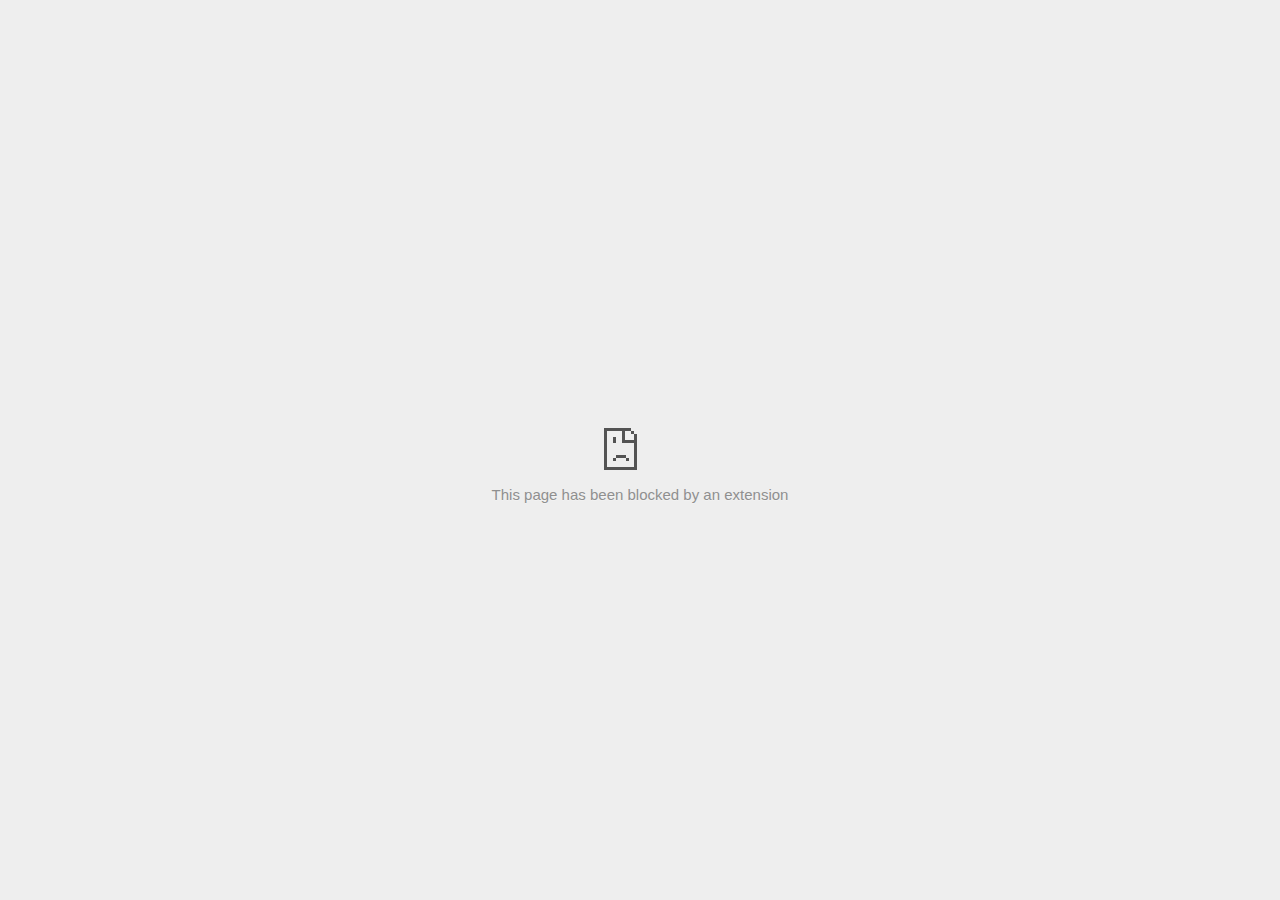
<file: okta/assets/Employee and Customer Identity Solutions _ Okta_files/1006913831.html>
<!DOCTYPE html>
<!-- saved from url=(0029)chrome-error://chromewebdata/ -->
<html dir="ltr" lang="en" subframe=""><head><meta http-equiv="Content-Type" content="text/html; charset=UTF-8">
  
  <meta name="color-scheme" content="light dark">
  <meta name="theme-color" content="#fff">
  <meta name="viewport" content="width=device-width, initial-scale=1.0,
                                 maximum-scale=1.0, user-scalable=no">
  <title>td.doubleclick.net</title>
  <style>/* Copyright 2017 The Chromium Authors
 * Use of this source code is governed by a BSD-style license that can be
 * found in the LICENSE file. */

a {
  color: var(--link-color);
}

body {
  --background-color: #fff;
  --error-code-color: var(--google-gray-700);
  --google-blue-100: rgb(210, 227, 252);
  --google-blue-300: rgb(138, 180, 248);
  --google-blue-600: rgb(26, 115, 232);
  --google-blue-700: rgb(25, 103, 210);
  --google-gray-100: rgb(241, 243, 244);
  --google-gray-300: rgb(218, 220, 224);
  --google-gray-500: rgb(154, 160, 166);
  --google-gray-50: rgb(248, 249, 250);
  --google-gray-600: rgb(128, 134, 139);
  --google-gray-700: rgb(95, 99, 104);
  --google-gray-800: rgb(60, 64, 67);
  --google-gray-900: rgb(32, 33, 36);
  --heading-color: var(--google-gray-900);
  --link-color: rgb(88, 88, 88);
  --popup-container-background-color: rgba(0,0,0,.65);
  --primary-button-fill-color-active: var(--google-blue-700);
  --primary-button-fill-color: var(--google-blue-600);
  --primary-button-text-color: #fff;
  --quiet-background-color: rgb(247, 247, 247);
  --secondary-button-border-color: var(--google-gray-500);
  --secondary-button-fill-color: #fff;
  --secondary-button-hover-border-color: var(--google-gray-600);
  --secondary-button-hover-fill-color: var(--google-gray-50);
  --secondary-button-text-color: var(--google-gray-700);
  --small-link-color: var(--google-gray-700);
  --text-color: var(--google-gray-700);
  background: var(--background-color);
  color: var(--text-color);
  word-wrap: break-word;
}

.nav-wrapper .secondary-button {
  background: var(--secondary-button-fill-color);
  border: 1px solid var(--secondary-button-border-color);
  color: var(--secondary-button-text-color);
  float: none;
  margin: 0;
  padding: 8px 16px;
}

.hidden {
  display: none;
}

html {
  -webkit-text-size-adjust: 100%;
  font-size: 125%;
}

.icon {
  background-repeat: no-repeat;
  background-size: 100%;
}

@media (prefers-color-scheme: dark) {
  body {
    --background-color: var(--google-gray-900);
    --error-code-color: var(--google-gray-500);
    --heading-color: var(--google-gray-500);
    --link-color: var(--google-blue-300);
    --primary-button-fill-color-active: rgb(129, 162, 208);
    --primary-button-fill-color: var(--google-blue-300);
    --primary-button-text-color: var(--google-gray-900);
    --quiet-background-color: var(--background-color);
    --secondary-button-border-color: var(--google-gray-700);
    --secondary-button-fill-color: var(--google-gray-900);
    --secondary-button-hover-fill-color: rgb(48, 51, 57);
    --secondary-button-text-color: var(--google-blue-300);
    --small-link-color: var(--google-blue-300);
    --text-color: var(--google-gray-500);
  }
}
</style>
  <style>/* Copyright 2014 The Chromium Authors
   Use of this source code is governed by a BSD-style license that can be
   found in the LICENSE file. */

button {
  border: 0;
  border-radius: 20px;
  box-sizing: border-box;
  color: var(--primary-button-text-color);
  cursor: pointer;
  float: right;
  font-size: .875em;
  margin: 0;
  padding: 8px 16px;
  transition: box-shadow 150ms cubic-bezier(0.4, 0, 0.2, 1);
  user-select: none;
}

[dir='rtl'] button {
  float: left;
}

.bad-clock button,
.captive-portal button,
.https-only button,
.insecure-form button,
.lookalike-url button,
.main-frame-blocked button,
.neterror button,
.pdf button,
.ssl button,
.enterprise-block button,
.enterprise-warn button,
.safe-browsing-billing button {
  background: var(--primary-button-fill-color);
}

button:active {
  background: var(--primary-button-fill-color-active);
  outline: 0;
}

#debugging {
  display: inline;
  overflow: auto;
}

.debugging-content {
  line-height: 1em;
  margin-bottom: 0;
  margin-top: 1em;
}

.debugging-content-fixed-width {
  display: block;
  font-family: monospace;
  font-size: 1.2em;
  margin-top: 0.5em;
}

.debugging-title {
  font-weight: bold;
}

#details {
  margin: 0 0 50px;
}

#details p:not(:first-of-type) {
  margin-top: 20px;
}

.secondary-button:active {
  border-color: white;
  box-shadow: 0 1px 2px 0 rgba(60, 64, 67, .3),
      0 2px 6px 2px rgba(60, 64, 67, .15);
}

.secondary-button:hover {
  background: var(--secondary-button-hover-fill-color);
  border-color: var(--secondary-button-hover-border-color);
  text-decoration: none;
}

.error-code {
  color: var(--error-code-color);
  font-size: .8em;
  margin-top: 12px;
  text-transform: uppercase;
}

#error-debugging-info {
  font-size: 0.8em;
}

h1 {
  color: var(--heading-color);
  font-size: 1.6em;
  font-weight: normal;
  line-height: 1.25em;
  margin-bottom: 16px;
}

h2 {
  font-size: 1.2em;
  font-weight: normal;
}

.icon {
  height: 72px;
  margin: 0 0 40px;
  width: 72px;
}

input[type=checkbox] {
  opacity: 0;
}

input[type=checkbox]:focus ~ .checkbox::after {
  outline: -webkit-focus-ring-color auto 5px;
}

.interstitial-wrapper {
  box-sizing: border-box;
  font-size: 1em;
  line-height: 1.6em;
  margin: 14vh auto 0;
  max-width: 600px;
  width: 100%;
}

#main-message > p {
  display: inline;
}

#extended-reporting-opt-in {
  font-size: .875em;
  margin-top: 32px;
}

#extended-reporting-opt-in label {
  display: grid;
  grid-template-columns: 1.8em 1fr;
  position: relative;
}

#enhanced-protection-message {
  border-radius: 20px;
  font-size: 1em;
  margin-top: 32px;
  padding: 10px 5px;
}

#enhanced-protection-message a {
  color: var(--google-red-10);
}

#enhanced-protection-message label {
  display: grid;
  grid-template-columns: 2.5em 1fr;
  position: relative;
}

#enhanced-protection-message div {
  margin: 0.5em;
}

#enhanced-protection-message .icon {
  height: 1.5em;
  vertical-align: middle;
  width: 1.5em;
}

.nav-wrapper {
  margin-top: 51px;
}

.nav-wrapper::after {
  clear: both;
  content: '';
  display: table;
  width: 100%;
}

.small-link {
  color: var(--small-link-color);
  font-size: .875em;
}

.checkboxes {
  flex: 0 0 24px;
}

.checkbox {
  --padding: .9em;
  background: transparent;
  display: block;
  height: 1em;
  left: -1em;
  padding-inline-start: var(--padding);
  position: absolute;
  right: 0;
  top: -.5em;
  width: 1em;
}

.checkbox::after {
  border: 1px solid white;
  border-radius: 2px;
  content: '';
  height: 1em;
  left: var(--padding);
  position: absolute;
  top: var(--padding);
  width: 1em;
}

.checkbox::before {
  background: transparent;
  border: 2px solid white;
  border-inline-end-width: 0;
  border-top-width: 0;
  content: '';
  height: .2em;
  left: calc(.3em + var(--padding));
  opacity: 0;
  position: absolute;
  top: calc(.3em  + var(--padding));
  transform: rotate(-45deg);
  width: .5em;
}

input[type=checkbox]:checked ~ .checkbox::before {
  opacity: 1;
}

#recurrent-error-message {
  background: #ededed;
  border-radius: 4px;
  margin-bottom: 16px;
  margin-top: 12px;
  padding: 12px 16px;
}

.showing-recurrent-error-message #extended-reporting-opt-in {
  margin-top: 16px;
}

.showing-recurrent-error-message #enhanced-protection-message {
  margin-top: 16px;
}

@media (max-width: 700px) {
  .interstitial-wrapper {
    padding: 0 10%;
  }

  #error-debugging-info {
    overflow: auto;
  }
}

@media (max-width: 420px) {
  button,
  [dir='rtl'] button,
  .small-link {
    float: none;
    font-size: .825em;
    font-weight: 500;
    margin: 0;
    width: 100%;
  }

  button {
    padding: 16px 24px;
  }

  #details {
    margin: 20px 0 20px 0;
  }

  #details p:not(:first-of-type) {
    margin-top: 10px;
  }

  .secondary-button:not(.hidden) {
    display: block;
    margin-top: 20px;
    text-align: center;
    width: 100%;
  }

  .interstitial-wrapper {
    padding: 0 5%;
  }

  #extended-reporting-opt-in {
    margin-top: 24px;
  }

  #enhanced-protection-message {
    margin-top: 24px;
  }

  .nav-wrapper {
    margin-top: 30px;
  }
}

/**
 * Mobile specific styling.
 * Navigation buttons are anchored to the bottom of the screen.
 * Details message replaces the top content in its own scrollable area.
 */

@media (max-width: 420px) {
  .nav-wrapper .secondary-button {
    border: 0;
    margin: 16px 0 0;
    margin-inline-end: 0;
    padding-bottom: 16px;
    padding-top: 16px;
  }
}

/* Fixed nav. */
@media (min-width: 240px) and (max-width: 420px) and
       (min-height: 401px),
       (min-width: 421px) and (min-height: 240px) and
       (max-height: 560px) {
  body .nav-wrapper {
    background: var(--background-color);
    bottom: 0;
    box-shadow: 0 -12px 24px var(--background-color);
    left: 0;
    margin: 0 auto;
    max-width: 736px;
    padding-inline-end: 24px;
    padding-inline-start: 24px;
    position: fixed;
    right: 0;
    width: 100%;
    z-index: 2;
  }

  .interstitial-wrapper {
    max-width: 736px;
  }

  #details,
  #main-content {
    padding-bottom: 40px;
  }

  #details {
    padding-top: 5.5vh;
  }

  button.small-link {
    color: var(--google-blue-600);
  }
}

@media (max-width: 420px) and (orientation: portrait),
       (max-height: 560px) {
  body {
    margin: 0 auto;
  }

  button,
  [dir='rtl'] button,
  button.small-link,
  .nav-wrapper .secondary-button {
    font-family: Roboto-Regular,Helvetica;
    font-size: .933em;
    margin: 6px 0;
    transform: translatez(0);
  }

  .nav-wrapper {
    box-sizing: border-box;
    padding-bottom: 8px;
    width: 100%;
  }

  #details {
    box-sizing: border-box;
    height: auto;
    margin: 0;
    opacity: 1;
    transition: opacity 250ms cubic-bezier(0.4, 0, 0.2, 1);
  }

  #details.hidden,
  #main-content.hidden {
    height: 0;
    opacity: 0;
    overflow: hidden;
    padding-bottom: 0;
    transition: none;
  }

  h1 {
    font-size: 1.5em;
    margin-bottom: 8px;
  }

  .icon {
    margin-bottom: 5.69vh;
  }

  .interstitial-wrapper {
    box-sizing: border-box;
    margin: 7vh auto 12px;
    padding: 0 24px;
    position: relative;
  }

  .interstitial-wrapper p {
    font-size: .95em;
    line-height: 1.61em;
    margin-top: 8px;
  }

  #main-content {
    margin: 0;
    transition: opacity 100ms cubic-bezier(0.4, 0, 0.2, 1);
  }

  .small-link {
    border: 0;
  }

  .suggested-left > #control-buttons,
  .suggested-right > #control-buttons {
    float: none;
    margin: 0;
  }
}

@media (min-width: 421px) and (min-height: 500px) and (max-height: 560px) {
  .interstitial-wrapper {
    margin-top: 10vh;
  }
}

@media (min-height: 400px) and (orientation:portrait) {
  .interstitial-wrapper {
    margin-bottom: 145px;
  }
}

@media (min-height: 299px) {
  .nav-wrapper {
    padding-bottom: 16px;
  }
}

@media (max-height: 560px) and (min-height: 240px) and (orientation:landscape) {
  .extended-reporting-has-checkbox #details {
    padding-bottom: 80px;
  }
}

@media (min-height: 500px) and (max-height: 650px) and (max-width: 414px) and
       (orientation: portrait) {
  .interstitial-wrapper {
    margin-top: 7vh;
  }
}

@media (min-height: 650px) and (max-width: 414px) and (orientation: portrait) {
  .interstitial-wrapper {
    margin-top: 10vh;
  }
}

/* Small mobile screens. No fixed nav. */
@media (max-height: 400px) and (orientation: portrait),
       (max-height: 239px) and (orientation: landscape),
       (max-width: 419px) and (max-height: 399px) {
  .interstitial-wrapper {
    display: flex;
    flex-direction: column;
    margin-bottom: 0;
  }

  #details {
    flex: 1 1 auto;
    order: 0;
  }

  #main-content {
    flex: 1 1 auto;
    order: 0;
  }

  .nav-wrapper {
    flex: 0 1 auto;
    margin-top: 8px;
    order: 1;
    padding-inline-end: 0;
    padding-inline-start: 0;
    position: relative;
    width: 100%;
  }

  button,
  .nav-wrapper .secondary-button {
    padding: 16px 24px;
  }

  button.small-link {
    color: var(--google-blue-600);
  }
}

@media (max-width: 239px) and (orientation: portrait) {
  .nav-wrapper {
    padding-inline-end: 0;
    padding-inline-start: 0;
  }
}
</style>
  <style>/* Copyright 2013 The Chromium Authors
 * Use of this source code is governed by a BSD-style license that can be
 * found in the LICENSE file. */

/* Don't use the main frame div when the error is in a subframe. */
html[subframe] #main-frame-error {
  display: none;
}

/* Don't use the subframe error div when the error is in a main frame. */
html:not([subframe]) #sub-frame-error {
  display: none;
}

h1 {
  margin-top: 0;
  word-wrap: break-word;
}

h1 span {
  font-weight: 500;
}

a {
  text-decoration: none;
}

.icon {
  -webkit-user-select: none;
  display: inline-block;
}

.icon-generic {
  /* Can't access chrome://theme/IDR_ERROR_NETWORK_GENERIC from an untrusted
   * renderer process, so embed the resource manually. */
  content: -webkit-image-set(
      url([data-uri]) 1x,
      url([data-uri]) 2x);
}

.icon-info {
  content: -webkit-image-set(
      url([data-uri]) 1x,
      url([data-uri]) 2x);
}

.icon-offline {
  content: -webkit-image-set(
      url([data-uri]) 1x,
      url([data-uri]) 2x);
  position: relative;
}

.icon-disabled {
  content: -webkit-image-set(
      url([data-uri]) 1x,
      url([data-uri]) 2x);
  width: 112px;
}

.hidden {
  display: none;
}

#suggestions-list a {
  color: var(--google-blue-600);
}

#suggestions-list p {
  margin-block-end: 0;
}

#suggestions-list ul {
  margin-top: 0;
}

.single-suggestion {
  list-style-type: none;
  padding-inline-start: 0;
}

#error-information-button {
  content: url([data-uri]);
  height: 24px;
  vertical-align: -.15em;
  width: 24px;
}

.use-popup-container#error-information-popup-container
  #error-information-popup {
  align-items: center;
  background-color: var(--popup-container-background-color);
  display: flex;
  height: 100%;
  left: 0;
  position: fixed;
  top: 0;
  width: 100%;
  z-index: 100;
}

.use-popup-container#error-information-popup-container
  #error-information-popup-content > p {
  margin-bottom: 11px;
  margin-inline-start: 20px;
}

.use-popup-container#error-information-popup-container #suggestions-list ul {
  margin-inline-start: 15px;
}

.use-popup-container#error-information-popup-container
  #error-information-popup-box {
  background-color: var(--background-color);
  left: 5%;
  padding-bottom: 15px;
  padding-top: 15px;
  position: fixed;
  width: 90%;
  z-index: 101;
}

.use-popup-container#error-information-popup-container div.error-code {
  margin-inline-start: 20px;
}

.use-popup-container#error-information-popup-container #suggestions-list p {
  margin-inline-start: 20px;
}

:not(.use-popup-container)#error-information-popup-container
  #error-information-popup-close {
  display: none;
}

#error-information-popup-close {
  margin-bottom: 0;
  margin-inline-end: 35px;
  margin-top: 15px;
  text-align: end;
}

.link-button {
  color: rgb(66, 133, 244);
  display: inline-block;
  font-weight: bold;
  text-transform: uppercase;
}

#sub-frame-error-details {

  color: #8F8F8F;

  /* Not done on mobile for performance reasons. */
  text-shadow: 0 1px 0 rgba(255,255,255,0.3);

}

[jscontent=hostName],
[jscontent=failedUrl] {
  overflow-wrap: break-word;
}

.secondary-button {
  background: #d9d9d9;
  color: #696969;
  margin-inline-end: 16px;
}

.snackbar {
  background: #323232;
  border-radius: 2px;
  bottom: 24px;
  box-sizing: border-box;
  color: #fff;
  font-size: .87em;
  left: 24px;
  max-width: 568px;
  min-width: 288px;
  opacity: 0;
  padding: 16px 24px 12px;
  position: fixed;
  transform: translateY(90px);
  will-change: opacity, transform;
  z-index: 999;
}

.snackbar-show {
  -webkit-animation:
    show-snackbar 250ms cubic-bezier(0, 0, 0.2, 1) forwards,
    hide-snackbar 250ms cubic-bezier(0.4, 0, 1, 1) forwards 5s;
}

@-webkit-keyframes show-snackbar {
  100% {
    opacity: 1;
    transform: translateY(0);
  }
}

@-webkit-keyframes hide-snackbar {
  0% {
    opacity: 1;
    transform: translateY(0);
  }
  100% {
    opacity: 0;
    transform: translateY(90px);
  }
}

.suggestions {
  margin-top: 18px;
}

.suggestion-header {
  font-weight: bold;
  margin-bottom: 4px;
}

.suggestion-body {
  color: #777;
}

/* Decrease padding at low sizes. */
@media (max-width: 640px), (max-height: 640px) {
  h1 {
    margin: 0 0 15px;
  }
  .suggestions {
    margin-top: 10px;
  }
  .suggestion-header {
    margin-bottom: 0;
  }
}

#download-link,
#download-link-clicked {
  margin-bottom: 30px;
  margin-top: 30px;
}

#download-link-clicked {
  color: #BBB;
}

#download-link::before,
#download-link-clicked::before {
  content: url([data-uri]);
  display: inline-block;
  margin-inline-end: 4px;
  vertical-align: -webkit-baseline-middle;
}

#download-link-clicked::before {
  opacity: 0;
  width: 0;
}

#offline-content-list-visibility-card {
  border: 1px solid white;
  border-radius: 8px;
  display: flex;
  font-size: .8em;
  justify-content: space-between;
  line-height: 1;
}

#offline-content-list.list-hidden #offline-content-list-visibility-card {
  border-color: rgb(218, 220, 224);
}

#offline-content-list-visibility-card > div {
  padding: 1em;
}

#offline-content-list-title {
  color: var(--google-gray-700);
}

#offline-content-list-show-text,
#offline-content-list-hide-text {
  color: rgb(66, 133, 244);
}

/* Hides the "hide" text div when the offline content list is collapsed/hidden
 * and, alternatively, hides the "show" text div when the offline content list
 * is expanded/shown.
 */
#offline-content-list.list-hidden #offline-content-list-hide-text,
#offline-content-list:not(.list-hidden) #offline-content-list-show-text {
  display: none;
}

/* Controls the animation of the offline content list when it is expanded/shown.
 */
#offline-content-suggestions {
  /* Max-height has to be set for the height animation to work. The chosen value
   * is a little greater than the maximum height the list will have, when all
   * suggestions have images, so that it is never clamped. This makes so that
   * when the actual height is smaller then the animation is not as smooth.
   */
  max-height: 27em;
  transition: max-height 200ms ease-in, visibility 0s 200ms,
              opacity 200ms 200ms linear;
}

/* Controls the animation of the offline content list when it is
 * collapsed/hidden.
 */
#offline-content-list.list-hidden #offline-content-suggestions {
  max-height: 0;
  opacity: 0;
  transition: opacity 200ms linear, visibility 0s 200ms,
              max-height 200ms 200ms ease-out;
  visibility: hidden;
}

#offline-content-list {
  margin-inline-start: -5%;
  width: 110%;
}

/* The selectors below adjust the "overflow" of the suggestion cards contents
 * based on the same screen size based strategy used for the main frame, which
 * is applied by the `interstitial-wrapper` class. */
@media (max-width: 420px)  {
  #offline-content-list {
    margin-inline-start: -2.5%;
    width: 105%;
  }
}
@media (max-width: 420px) and (orientation: portrait),
       (max-height: 560px) {
  #offline-content-list {
    margin-inline-start: -12px;
    width: calc(100% + 24px);
  }
}

.suggestion-with-image .offline-content-suggestion-thumbnail {
  flex-basis: 8.2em;
  flex-shrink: 0;
}

.suggestion-with-image .offline-content-suggestion-thumbnail > img {
  height: 100%;
  width: 100%;
}

.suggestion-with-image #offline-content-list:not(.is-rtl)
.offline-content-suggestion-thumbnail > img {
  border-bottom-right-radius: 7px;
  border-top-right-radius: 7px;
}

.suggestion-with-image #offline-content-list.is-rtl
.offline-content-suggestion-thumbnail > img {
  border-bottom-left-radius: 7px;
  border-top-left-radius: 7px;
}

.suggestion-with-icon .offline-content-suggestion-thumbnail {
  align-items: center;
  display: flex;
  justify-content: center;
  min-height: 4.2em;
  min-width: 4.2em;
}

.suggestion-with-icon .offline-content-suggestion-thumbnail > div {
  align-items: center;
  background-color: rgb(241, 243, 244);
  border-radius: 50%;
  display: flex;
  height: 2.3em;
  justify-content: center;
  width: 2.3em;
}

.suggestion-with-icon .offline-content-suggestion-thumbnail > div > img {
  height: 1.45em;
  width: 1.45em;
}

.offline-content-suggestion-favicon {
  height: 1em;
  margin-inline-end: 0.4em;
  width: 1.4em;
}

.offline-content-suggestion-favicon > img {
  height: 1.4em;
  width: 1.4em;
}

.no-favicon .offline-content-suggestion-favicon {
  display: none;
}

.image-video {
  content: url([data-uri]);
}

.image-music-note {
  content: url([data-uri]);
}

.image-earth {
  content: url([data-uri]);
}

.image-file {
  content: url([data-uri]);
}

.offline-content-suggestion-texts {
  display: flex;
  flex-direction: column;
  justify-content: space-between;
  line-height: 1.3;
  padding: .9em;
  width: 100%;
}

.offline-content-suggestion-title {
  -webkit-box-orient: vertical;
  -webkit-line-clamp: 3;
  color: rgb(32, 33, 36);
  display: -webkit-box;
  font-size: 1.1em;
  overflow: hidden;
  text-overflow: ellipsis;
}

div.offline-content-suggestion {
  align-items: stretch;
  border: 1px solid rgb(218, 220, 224);
  border-radius: 8px;
  display: flex;
  justify-content: space-between;
  margin-bottom: .8em;
}

.suggestion-with-image {
  flex-direction: row;
  height: 8.2em;
  max-height: 8.2em;
}

.suggestion-with-icon {
  flex-direction: row-reverse;
  height: 4.2em;
  max-height: 4.2em;
}

.suggestion-with-icon .offline-content-suggestion-title {
  -webkit-line-clamp: 1;
  word-break: break-all;
}

.suggestion-with-icon .offline-content-suggestion-texts {
  padding-inline-start: 0;
}

.offline-content-suggestion-attribution-freshness {
  color: rgb(95, 99, 104);
  display: flex;
  font-size: .8em;
  line-height: 1.7em;
}

.offline-content-suggestion-attribution {
  -webkit-box-orient: vertical;
  -webkit-line-clamp: 1;
  display: -webkit-box;
  flex-shrink: 1;
  margin-inline-end: 0.3em;
  overflow: hidden;
  overflow-wrap: break-word;
  text-overflow: ellipsis;
  word-break: break-all;
}

.no-attribution .offline-content-suggestion-attribution {
  display: none;
}

.offline-content-suggestion-freshness::before {
  content: '-';
  display: inline-block;
  flex-shrink: 0;
  margin-inline-end: .1em;
  margin-inline-start: .1em;
}

.no-attribution .offline-content-suggestion-freshness::before {
  display: none;
}

.offline-content-suggestion-freshness {
  flex-shrink: 0;
}

.suggestion-with-image .offline-content-suggestion-pin-spacer {
  flex-grow: 100;
  flex-shrink: 1;
}

.suggestion-with-image .offline-content-suggestion-pin {
  content: url([data-uri]);
  flex-shrink: 0;
  height: 1.4em;
  margin-inline-start: .4em;
  width: 1.4em;
}

/* Controls the animation (and a bit more) of the launch-downloads-home action
 * button when the offline content list is expanded/shown.
 */
#offline-content-list-action {
  text-align: center;
  transition: visibility 0s 200ms, opacity 200ms 200ms linear;
}

/* Controls the animation of the launch-downloads-home action button when the
 * offline content list is collapsed/hidden.
 */
#offline-content-list.list-hidden #offline-content-list-action {
  opacity: 0;
  transition: opacity 200ms linear, visibility 0s 200ms;
  visibility: hidden;
}

#cancel-save-page-button {
  background-image: url([data-uri]);
  background-position: right 27px center;
  background-repeat: no-repeat;
  border: 1px solid var(--google-gray-300);
  border-radius: 5px;
  color: var(--google-gray-700);
  margin-bottom: 26px;
  padding-bottom: 16px;
  padding-inline-end: 88px;
  padding-inline-start: 16px;
  padding-top: 16px;
  text-align: start;
}

html[dir='rtl'] #cancel-save-page-button {
  background-position: left 27px center;
}

#save-page-for-later-button {
  display: flex;
  justify-content: start;
}

#save-page-for-later-button a::before {
  content: url([data-uri]);
  display: inline-block;
  margin-inline-end: 4px;
  vertical-align: -webkit-baseline-middle;
}

.hidden#save-page-for-later-button {
  display: none;
}

/* Don't allow overflow when in a subframe. */
html[subframe] body {
  overflow: hidden;
}

#sub-frame-error {
  -webkit-align-items: center;
  -webkit-flex-flow: column;
  -webkit-justify-content: center;
  background-color: #DDD;
  display: -webkit-flex;
  height: 100%;
  left: 0;
  position: absolute;
  text-align: center;
  top: 0;
  transition: background-color 200ms ease-in-out;
  width: 100%;
}

#sub-frame-error:hover {
  background-color: #EEE;
}

#sub-frame-error .icon-generic {
  margin: 0 0 16px;
}

#sub-frame-error-details {
  margin: 0 10px;
  text-align: center;
  visibility: hidden;
}

/* Show details only when hovering. */
#sub-frame-error:hover #sub-frame-error-details {
  visibility: visible;
}

/* If the iframe is too small, always hide the error code. */
/* TODO(mmenke): See if overflow: no-display works better, once supported. */
@media (max-width: 200px), (max-height: 95px) {
  #sub-frame-error-details {
    display: none;
  }
}

/* Adjust icon for small embedded frames in apps. */
@media (max-height: 100px) {
  #sub-frame-error .icon-generic {
    height: auto;
    margin: 0;
    padding-top: 0;
    width: 25px;
  }
}

/* details-button is special; it's a <button> element that looks like a link. */
#details-button {
  box-shadow: none;
  min-width: 0;
}

/* Styles for platform dependent separation of controls and details button. */
.suggested-left > #control-buttons,
.suggested-right > #details-button {
  float: left;
}

.suggested-right > #control-buttons,
.suggested-left > #details-button {
  float: right;
}

.suggested-left .secondary-button {
  margin-inline-end: 0;
  margin-inline-start: 16px;
}

#details-button.singular {
  float: none;
}

/* download-button shows both icon and text. */
#download-button {
  padding-bottom: 4px;
  padding-top: 4px;
  position: relative;
}

#download-button::before {
  background: -webkit-image-set(
      url([data-uri]) 1x,
      url([data-uri]) 2x)
    no-repeat;
  content: '';
  display: inline-block;
  height: 24px;
  margin-inline-end: 4px;
  margin-inline-start: -4px;
  vertical-align: middle;
  width: 24px;
}

#download-button:disabled {
  background: rgb(180, 206, 249);
  color: rgb(255, 255, 255);
}

#buttons::after {
  clear: both;
  content: '';
  display: block;
  width: 100%;
}

/* Offline page */
html[dir='rtl'] .runner-container,
html[dir='rtl'].offline .icon-offline {
  transform: scaleX(-1);
}

.offline {
  transition: filter 1.5s cubic-bezier(0.65, 0.05, 0.36, 1),
              background-color 1.5s cubic-bezier(0.65, 0.05, 0.36, 1);

  will-change: filter, background-color;

}

.offline body {
  transition: background-color 1.5s cubic-bezier(0.65, 0.05, 0.36, 1);
}

.offline #main-message > p {
  display: none;
}

.offline.inverted {
  background-color: #fff;
  filter: invert(1);
}

.offline.inverted body {
  background-color: #fff;
}

.offline .interstitial-wrapper {
  color: var(--text-color);
  font-size: 1em;
  line-height: 1.55;
  margin: 0 auto;
  max-width: 600px;
  padding-top: 100px;
  position: relative;
  width: 100%;
}

.offline .runner-container {
  direction: ltr;
  height: 150px;
  max-width: 600px;
  overflow: hidden;
  position: absolute;
  top: 35px;
  width: 44px;
}

.offline .runner-container:focus {
  outline: none;
}

.offline .runner-container:focus-visible {
  outline: 3px solid var(--google-blue-300);
}

.offline .runner-canvas {
  height: 150px;
  max-width: 600px;
  opacity: 1;
  overflow: hidden;
  position: absolute;
  top: 0;
  z-index: 10;
}

.offline .controller {
  height: 100vh;
  left: 0;
  position: absolute;
  top: 0;
  width: 100vw;
  z-index: 9;
}

#offline-resources {
  display: none;
}

#offline-instruction {
  image-rendering: pixelated;
  left: 0;
  margin: auto;
  position: absolute;
  right: 0;
  top: 60px;
  width: fit-content;
}

.offline-runner-live-region {
  bottom: 0;
  clip-path: polygon(0 0, 0 0, 0 0);
  color: var(--background-color);
  display: block;
  font-size: xx-small;
  overflow: hidden;
  position: absolute;
  text-align: center;
  transition: color 1.5s cubic-bezier(0.65, 0.05, 0.36, 1);
  user-select: none;
}

/* Custom toggle */
.slow-speed-option {
  align-items: center;
  background: var(--google-gray-50);
  border-radius: 24px/50%;
  bottom: 0;
  color: var(--error-code-color);
  display: inline-flex;
  font-size: 1em;
  left: 0;
  line-height: 1.1em;
  margin: 5px auto;
  padding: 2px 12px 3px 20px;
  position: absolute;
  right: 0;
  width: max-content;
  z-index: 999;
}

.slow-speed-option.hidden {
  display: none;
}

.slow-speed-option [type=checkbox] {
  opacity: 0;
  pointer-events: none;
  position: absolute;
}

.slow-speed-option .slow-speed-toggle {
  cursor: pointer;
  margin-inline-start: 8px;
  padding: 8px 4px;
  position: relative;
}

.slow-speed-option [type=checkbox]:disabled ~ .slow-speed-toggle {
  cursor: default;
}

.slow-speed-option-label [type=checkbox] {
  opacity: 0;
  pointer-events: none;
  position: absolute;
}

.slow-speed-option .slow-speed-toggle::before,
.slow-speed-option .slow-speed-toggle::after {
  content: '';
  display: block;
  margin: 0 3px;
  transition: all 100ms cubic-bezier(0.4, 0, 1, 1);
}

.slow-speed-option .slow-speed-toggle::before {
  background: rgb(189,193,198);
  border-radius: 0.65em;
  height: 0.9em;
  width: 2em;
}

.slow-speed-option .slow-speed-toggle::after {
  background: #fff;
  border-radius: 50%;
  box-shadow: 0 1px 3px 0 rgb(0 0 0 / 40%);
  height: 1.2em;
  position: absolute;
  top: 51%;
  transform: translate(-20%, -50%);
  width: 1.1em;
}

.slow-speed-option [type=checkbox]:focus + .slow-speed-toggle {
  box-shadow: 0 0 8px rgb(94, 158, 214);
  outline: 1px solid rgb(93, 157, 213);
}

.slow-speed-option [type=checkbox]:checked + .slow-speed-toggle::before {
  background: var(--google-blue-600);
  opacity: 0.5;
}

.slow-speed-option [type=checkbox]:checked + .slow-speed-toggle::after {
  background: var(--google-blue-600);
  transform: translate(calc(2em - 90%), -50%);
}

.slow-speed-option [type=checkbox]:checked:disabled +
  .slow-speed-toggle::before {
  background: rgb(189,193,198);
}

.slow-speed-option [type=checkbox]:checked:disabled +
  .slow-speed-toggle::after {
  background: var(--google-gray-50);
}

@media (max-width: 420px) {
  #download-button {
    padding-bottom: 12px;
    padding-top: 12px;
  }

  .suggested-left > #control-buttons,
  .suggested-right > #control-buttons {
    float: none;
  }

  .snackbar {
    border-radius: 0;
    bottom: 0;
    left: 0;
    width: 100%;
  }
}

@media (max-height: 350px) {
  h1 {
    margin: 0 0 15px;
  }

  .icon-offline {
    margin: 0 0 10px;
  }

  .interstitial-wrapper {
    margin-top: 5%;
  }

  .nav-wrapper {
    margin-top: 30px;
  }
}

@media (min-width: 420px) and (max-width: 736px) and
       (min-height: 240px) and (max-height: 420px) and
       (orientation:landscape) {
  .interstitial-wrapper {
    margin-bottom: 100px;
  }
}

@media (max-width: 360px) and (max-height: 480px) {
  .offline .interstitial-wrapper {
    padding-top: 60px;
  }

  .offline .runner-container {
    top: 8px;
  }
}

@media (min-height: 240px) and (orientation: landscape) {
  .offline .interstitial-wrapper {
    margin-bottom: 90px;
  }

  .icon-offline {
    margin-bottom: 20px;
  }
}

@media (max-height: 320px) and (orientation: landscape) {
  .icon-offline {
    margin-bottom: 0;
  }

  .offline .runner-container {
    top: 10px;
  }
}

@media (max-width: 240px) {
  button {
    padding-inline-end: 12px;
    padding-inline-start: 12px;
  }

  .interstitial-wrapper {
    overflow: inherit;
    padding: 0 8px;
  }
}

@media (max-width: 120px) {
  button {
    width: auto;
  }
}

.arcade-mode,
.arcade-mode .runner-container,
.arcade-mode .runner-canvas {
  image-rendering: pixelated;
  max-width: 100%;
  overflow: hidden;
}

.arcade-mode #buttons,
.arcade-mode #main-content {
  opacity: 0;
  overflow: hidden;
}

.arcade-mode .interstitial-wrapper {
  height: 100vh;
  max-width: 100%;
  overflow: hidden;
}

.arcade-mode .runner-container {
  left: 0;
  margin: auto;
  right: 0;
  transform-origin: top center;
  transition: transform 250ms cubic-bezier(0.4, 0, 1, 1) 400ms;
  z-index: 2;
}

@media (prefers-color-scheme: dark) {
  .icon {
    filter: invert(1);
  }

  .offline .runner-canvas {
    filter: invert(1);
  }

  .offline.inverted {
    background-color: var(--background-color);
    filter: invert(0);
  }

  .offline.inverted body {
    background-color: #fff;
  }

  .offline.inverted .offline-runner-live-region {
    color: #fff;
  }

  #suggestions-list a {
    color: var(--link-color);
  }

  #error-information-button {
    filter: invert(0.6);
  }

  .slow-speed-option {
    background: var(--google-gray-800);
    color: var(--google-gray-100);
  }

  .slow-speed-option .slow-speed-toggle::before,
  .slow-speed-option [type=checkbox]:checked:disabled +
    .slow-speed-toggle::before {
     background: rgb(189,193,198);
  }

  .slow-speed-option [type=checkbox]:checked + .slow-speed-toggle::after,
  .slow-speed-option [type=checkbox]:checked + .slow-speed-toggle::before {
    background: var(--google-blue-300);
  }
}
</style>
  <script>// Copyright 2017 The Chromium Authors
// Use of this source code is governed by a BSD-style license that can be
// found in the LICENSE file.


const HIDDEN_CLASS$1 = 'hidden';

// 

//

// Copyright 2015 The Chromium Authors
// Use of this source code is governed by a BSD-style license that can be
// found in the LICENSE file.


let mobileNav = false;

/**
 * For small screen mobile the navigation buttons are moved
 * below the advanced text.
 */
function onResize() {
  const helpOuterBox = document.querySelector('#details');
  const mainContent = document.querySelector('#main-content');
  const mediaQuery = '(min-width: 240px) and (max-width: 420px) and ' +
      '(min-height: 401px), ' +
      '(max-height: 560px) and (min-height: 240px) and ' +
      '(min-width: 421px)';

  const detailsHidden = helpOuterBox.classList.contains(HIDDEN_CLASS$1);
  const runnerContainer = document.querySelector('.runner-container');

  // Check for change in nav status.
  if (mobileNav !== window.matchMedia(mediaQuery).matches) {
    mobileNav = !mobileNav;

    // Handle showing the top content / details sections according to state.
    if (mobileNav) {
      mainContent.classList.toggle(HIDDEN_CLASS$1, !detailsHidden);
      helpOuterBox.classList.toggle(HIDDEN_CLASS$1, detailsHidden);
      if (runnerContainer) {
        runnerContainer.classList.toggle(HIDDEN_CLASS$1, !detailsHidden);
      }
    } else if (!detailsHidden) {
      // Non mobile nav with visible details.
      mainContent.classList.remove(HIDDEN_CLASS$1);
      helpOuterBox.classList.remove(HIDDEN_CLASS$1);
      if (runnerContainer) {
        runnerContainer.classList.remove(HIDDEN_CLASS$1);
      }
    }
  }
}

function setupMobileNav() {
  window.addEventListener('resize', onResize);
  onResize();
}

document.addEventListener('DOMContentLoaded', setupMobileNav);

// Copyright 2022 The Chromium Authors
// Use of this source code is governed by a BSD-style license that can be
// found in the LICENSE file.
/**
 * Verify |value| is truthy.
 * @param value A value to check for truthiness. Note that this
 *     may be used to test whether |value| is defined or not, and we don't want
 *     to force a cast to boolean.
 */
function assert(value, message) {
    if (value) {
        return;
    }
    throw new Error('Assertion failed' + (message ? `: ${message}` : ''));
}

// Copyright 2022 The Chromium Authors
// Use of this source code is governed by a BSD-style license that can be
// found in the LICENSE file.
/**
 * @fileoverview This file defines a singleton which provides access to all data
 * that is available as soon as the page's resources are loaded (before DOM
 * content has finished loading). This data includes both localized strings and
 * any data that is important to have ready from a very early stage (e.g. things
 * that must be displayed right away).
 *
 * Note that loadTimeData is not guaranteed to be consistent between page
 * refreshes (https://crbug.com/740629) and should not contain values that might
 * change if the page is re-opened later.
 */
class LoadTimeData {
    constructor() {
        this.data_ = null;
    }
    /**
     * Sets the backing object.
     *
     * Note that there is no getter for |data_| to discourage abuse of the form:
     *
     *     var value = loadTimeData.data()['key'];
     */
    set data(value) {
        assert(!this.data_, 'Re-setting data.');
        this.data_ = value;
    }
    /**
     * @param id An ID of a value that might exist.
     * @return True if |id| is a key in the dictionary.
     */
    valueExists(id) {
        assert(this.data_, 'No data. Did you remember to include strings.js?');
        return id in this.data_;
    }
    /**
     * Fetches a value, expecting that it exists.
     * @param id The key that identifies the desired value.
     * @return The corresponding value.
     */
    getValue(id) {
        assert(this.data_, 'No data. Did you remember to include strings.js?');
        const value = this.data_[id];
        assert(typeof value !== 'undefined', 'Could not find value for ' + id);
        return value;
    }
    /**
     * As above, but also makes sure that the value is a string.
     * @param id The key that identifies the desired string.
     * @return The corresponding string value.
     */
    getString(id) {
        const value = this.getValue(id);
        assert(typeof value === 'string', `[${value}] (${id}) is not a string`);
        return value;
    }
    /**
     * Returns a formatted localized string where $1 to $9 are replaced by the
     * second to the tenth argument.
     * @param id The ID of the string we want.
     * @param args The extra values to include in the formatted output.
     * @return The formatted string.
     */
    getStringF(id, ...args) {
        const value = this.getString(id);
        if (!value) {
            return '';
        }
        return this.substituteString(value, ...args);
    }
    /**
     * Returns a formatted localized string where $1 to $9 are replaced by the
     * second to the tenth argument. Any standalone $ signs must be escaped as
     * $$.
     * @param label The label to substitute through. This is not an resource ID.
     * @param args The extra values to include in the formatted output.
     * @return The formatted string.
     */
    substituteString(label, ...args) {
        return label.replace(/\$(.|$|\n)/g, function (m) {
            assert(m.match(/\$[$1-9]/), 'Unescaped $ found in localized string.');
            if (m === '$$') {
                return '$';
            }
            const substitute = args[Number(m[1]) - 1];
            if (substitute === undefined || substitute === null) {
                // Not all callers actually provide values for all substitutes. Return
                // an empty value for this case.
                return '';
            }
            return substitute.toString();
        });
    }
    /**
     * Returns a formatted string where $1 to $9 are replaced by the second to
     * tenth argument, split apart into a list of pieces describing how the
     * substitution was performed. Any standalone $ signs must be escaped as $$.
     * @param label A localized string to substitute through.
     *     This is not an resource ID.
     * @param args The extra values to include in the formatted output.
     * @return The formatted string pieces.
     */
    getSubstitutedStringPieces(label, ...args) {
        // Split the string by separately matching all occurrences of $1-9 and of
        // non $1-9 pieces.
        const pieces = (label.match(/(\$[1-9])|(([^$]|\$([^1-9]|$))+)/g) ||
            []).map(function (p) {
            // Pieces that are not $1-9 should be returned after replacing $$
            // with $.
            if (!p.match(/^\$[1-9]$/)) {
                assert((p.match(/\$/g) || []).length % 2 === 0, 'Unescaped $ found in localized string.');
                return { value: p.replace(/\$\$/g, '$'), arg: null };
            }
            // Otherwise, return the substitution value.
            const substitute = args[Number(p[1]) - 1];
            if (substitute === undefined || substitute === null) {
                // Not all callers actually provide values for all substitutes. Return
                // an empty value for this case.
                return { value: '', arg: p };
            }
            return { value: substitute.toString(), arg: p };
        });
        return pieces;
    }
    /**
     * As above, but also makes sure that the value is a boolean.
     * @param id The key that identifies the desired boolean.
     * @return The corresponding boolean value.
     */
    getBoolean(id) {
        const value = this.getValue(id);
        assert(typeof value === 'boolean', `[${value}] (${id}) is not a boolean`);
        return value;
    }
    /**
     * As above, but also makes sure that the value is an integer.
     * @param id The key that identifies the desired number.
     * @return The corresponding number value.
     */
    getInteger(id) {
        const value = this.getValue(id);
        assert(typeof value === 'number', `[${value}] (${id}) is not a number`);
        assert(value === Math.floor(value), 'Number isn\'t integer: ' + value);
        return value;
    }
    /**
     * Override values in loadTimeData with the values found in |replacements|.
     * @param replacements The dictionary object of keys to replace.
     */
    overrideValues(replacements) {
        assert(typeof replacements === 'object', 'Replacements must be a dictionary object.');
        assert(this.data_, 'Data must exist before being overridden');
        for (const key in replacements) {
            this.data_[key] = replacements[key];
        }
    }
    /**
     * Reset loadTimeData's data. Should only be used in tests.
     * @param newData The data to restore to, when null restores to unset state.
     */
    resetForTesting(newData = null) {
        this.data_ = newData;
    }
    /**
     * @return Whether loadTimeData.data has been set.
     */
    isInitialized() {
        return this.data_ !== null;
    }
}
const loadTimeData = new LoadTimeData();

// Copyright 2023 The Chromium Authors
// Use of this source code is governed by a BSD-style license that can be
// found in the LICENSE file.

const HIDDEN_CLASS = 'hidden';

// Copyright 2021 The Chromium Authors
// Use of this source code is governed by a BSD-style license that can be
// found in the LICENSE file.


//******************************************************************************

/**
 * Collision box object.
 * @param {number} x X position.
 * @param {number} y Y Position.
 * @param {number} w Width.
 * @param {number} h Height.
 * @constructor
 */
function CollisionBox(x, y, w, h) {
  this.x = x;
  this.y = y;
  this.width = w;
  this.height = h;
}

/**
 * T-Rex runner sprite definitions.
 */
const spriteDefinitionByType = {
  original: {
    LDPI: {
      BACKGROUND_EL: {x: 86, y: 2},
      CACTUS_LARGE: {x: 332, y: 2},
      CACTUS_SMALL: {x: 228, y: 2},
      OBSTACLE_2: {x: 332, y: 2},
      OBSTACLE: {x: 228, y: 2},
      CLOUD: {x: 86, y: 2},
      HORIZON: {x: 2, y: 54},
      MOON: {x: 484, y: 2},
      PTERODACTYL: {x: 134, y: 2},
      RESTART: {x: 2, y: 68},
      TEXT_SPRITE: {x: 655, y: 2},
      TREX: {x: 848, y: 2},
      STAR: {x: 645, y: 2},
      COLLECTABLE: {x: 2, y: 2},
      ALT_GAME_END: {x: 121, y: 2},
    },
    HDPI: {
      BACKGROUND_EL: {x: 166, y: 2},
      CACTUS_LARGE: {x: 652, y: 2},
      CACTUS_SMALL: {x: 446, y: 2},
      OBSTACLE_2: {x: 652, y: 2},
      OBSTACLE: {x: 446, y: 2},
      CLOUD: {x: 166, y: 2},
      HORIZON: {x: 2, y: 104},
      MOON: {x: 954, y: 2},
      PTERODACTYL: {x: 260, y: 2},
      RESTART: {x: 2, y: 130},
      TEXT_SPRITE: {x: 1294, y: 2},
      TREX: {x: 1678, y: 2},
      STAR: {x: 1276, y: 2},
      COLLECTABLE: {x: 4, y: 4},
      ALT_GAME_END: {x: 242, y: 4},
    },
    MAX_GAP_COEFFICIENT: 1.5,
    MAX_OBSTACLE_LENGTH: 3,
    HAS_CLOUDS: 1,
    BOTTOM_PAD: 10,
    TREX: {
      WAITING_1: {x: 44, w: 44, h: 47, xOffset: 0},
      WAITING_2: {x: 0, w: 44, h: 47, xOffset: 0},
      RUNNING_1: {x: 88, w: 44, h: 47, xOffset: 0},
      RUNNING_2: {x: 132, w: 44, h: 47, xOffset: 0},
      JUMPING: {x: 0, w: 44, h: 47, xOffset: 0},
      CRASHED: {x: 220, w: 44, h: 47, xOffset: 0},
      COLLISION_BOXES: [
        new CollisionBox(22, 0, 17, 16),
        new CollisionBox(1, 18, 30, 9),
        new CollisionBox(10, 35, 14, 8),
        new CollisionBox(1, 24, 29, 5),
        new CollisionBox(5, 30, 21, 4),
        new CollisionBox(9, 34, 15, 4),
      ],
    },
    /** @type {Array<ObstacleType>} */
    OBSTACLES: [
      {
        type: 'CACTUS_SMALL',
        width: 17,
        height: 35,
        yPos: 105,
        multipleSpeed: 4,
        minGap: 120,
        minSpeed: 0,
        collisionBoxes: [
          new CollisionBox(0, 7, 5, 27),
          new CollisionBox(4, 0, 6, 34),
          new CollisionBox(10, 4, 7, 14),
        ],
      },
      {
        type: 'CACTUS_LARGE',
        width: 25,
        height: 50,
        yPos: 90,
        multipleSpeed: 7,
        minGap: 120,
        minSpeed: 0,
        collisionBoxes: [
          new CollisionBox(0, 12, 7, 38),
          new CollisionBox(8, 0, 7, 49),
          new CollisionBox(13, 10, 10, 38),
        ],
      },
      {
        type: 'PTERODACTYL',
        width: 46,
        height: 40,
        yPos: [100, 75, 50],    // Variable height.
        yPosMobile: [100, 50],  // Variable height mobile.
        multipleSpeed: 999,
        minSpeed: 8.5,
        minGap: 150,
        collisionBoxes: [
          new CollisionBox(15, 15, 16, 5),
          new CollisionBox(18, 21, 24, 6),
          new CollisionBox(2, 14, 4, 3),
          new CollisionBox(6, 10, 4, 7),
          new CollisionBox(10, 8, 6, 9),
        ],
        numFrames: 2,
        frameRate: 1000 / 6,
        speedOffset: .8,
      },
    ],
    BACKGROUND_EL: {
      'CLOUD': {
        HEIGHT: 14,
        MAX_CLOUD_GAP: 400,
        MAX_SKY_LEVEL: 30,
        MIN_CLOUD_GAP: 100,
        MIN_SKY_LEVEL: 71,
        OFFSET: 4,
        WIDTH: 46,
        X_POS: 1,
        Y_POS: 120,
      },
    },
    BACKGROUND_EL_CONFIG: {
      MAX_BG_ELS: 1,
      MAX_GAP: 400,
      MIN_GAP: 100,
      POS: 0,
      SPEED: 0.5,
      Y_POS: 125,
    },
    LINES: [
      {SOURCE_X: 2, SOURCE_Y: 52, WIDTH: 600, HEIGHT: 12, YPOS: 127},
    ],
  },
};

// Copyright 2014 The Chromium Authors
// Use of this source code is governed by a BSD-style license that can be
// found in the LICENSE file.


/**
 * T-Rex runner.
 * @param {string} outerContainerId Outer containing element id.
 * @param {!Object=} opt_config
 * @constructor
 * @implements {EventListener}
 * @export
 */
function Runner(outerContainerId, opt_config) {
  // Singleton
  if (Runner.instance_) {
    return Runner.instance_;
  }
  Runner.instance_ = this;

  this.outerContainerEl = document.querySelector(outerContainerId);
  this.containerEl = null;
  this.snackbarEl = null;
  // A div to intercept touch events. Only set while (playing && useTouch).
  this.touchController = null;

  this.config = opt_config || Object.assign(Runner.config, Runner.normalConfig);
  // Logical dimensions of the container.
  this.dimensions = Runner.defaultDimensions;

  this.gameType = null;
  Runner.spriteDefinition = spriteDefinitionByType['original'];

  this.altGameImageSprite = null;
  this.altGameModeActive = false;
  this.altGameModeFlashTimer = null;
  this.fadeInTimer = 0;

  this.canvas = null;
  this.canvasCtx = null;

  this.tRex = null;

  this.distanceMeter = null;
  this.distanceRan = 0;

  this.highestScore = 0;
  this.syncHighestScore = false;

  this.time = 0;
  this.runningTime = 0;
  this.msPerFrame = 1000 / FPS;
  this.currentSpeed = this.config.SPEED;
  Runner.slowDown = false;

  this.obstacles = [];

  this.activated = false; // Whether the easter egg has been activated.
  this.playing = false; // Whether the game is currently in play state.
  this.crashed = false;
  this.paused = false;
  this.inverted = false;
  this.invertTimer = 0;
  this.resizeTimerId_ = null;

  this.playCount = 0;

  // Sound FX.
  this.audioBuffer = null;

  /** @type {Object} */
  this.soundFx = {};
  this.generatedSoundFx = null;

  // Global web audio context for playing sounds.
  this.audioContext = null;

  // Images.
  this.images = {};
  this.imagesLoaded = 0;

  // Gamepad state.
  this.pollingGamepads = false;
  this.gamepadIndex = undefined;
  this.previousGamepad = null;

  if (this.isDisabled()) {
    this.setupDisabledRunner();
  } else {
    if (Runner.isAltGameModeEnabled()) {
      this.initAltGameType();
      Runner.gameType = this.gameType;
    }
    this.loadImages();

    window['initializeEasterEggHighScore'] =
        this.initializeHighScore.bind(this);
  }
}

/**
 * Default game width.
 * @const
 */
const DEFAULT_WIDTH = 600;

/**
 * Frames per second.
 * @const
 */
const FPS = 60;

/** @const */
const IS_HIDPI = window.devicePixelRatio > 1;

/** @const */
const IS_IOS = /CriOS/.test(window.navigator.userAgent);

/** @const */
const IS_MOBILE = /Android/.test(window.navigator.userAgent) || IS_IOS;

/** @const */
const IS_RTL = document.querySelector('html').dir == 'rtl';

/** @const */
const ARCADE_MODE_URL = 'chrome://dino/';

/** @const */
const RESOURCE_POSTFIX = 'offline-resources-';

/** @const */
const A11Y_STRINGS = {
  ariaLabel: 'dinoGameA11yAriaLabel',
  description: 'dinoGameA11yDescription',
  gameOver: 'dinoGameA11yGameOver',
  highScore: 'dinoGameA11yHighScore',
  jump: 'dinoGameA11yJump',
  started: 'dinoGameA11yStartGame',
  speedLabel: 'dinoGameA11ySpeedToggle',
};

/**
 * Default game configuration.
 * Shared config for all  versions of the game. Additional parameters are
 * defined in Runner.normalConfig and Runner.slowConfig.
 */
Runner.config = {
  AUDIOCUE_PROXIMITY_THRESHOLD: 190,
  AUDIOCUE_PROXIMITY_THRESHOLD_MOBILE_A11Y: 250,
  BG_CLOUD_SPEED: 0.2,
  BOTTOM_PAD: 10,
  // Scroll Y threshold at which the game can be activated.
  CANVAS_IN_VIEW_OFFSET: -10,
  CLEAR_TIME: 3000,
  CLOUD_FREQUENCY: 0.5,
  FADE_DURATION: 1,
  FLASH_DURATION: 1000,
  GAMEOVER_CLEAR_TIME: 1200,
  INITIAL_JUMP_VELOCITY: 12,
  INVERT_FADE_DURATION: 12000,
  MAX_BLINK_COUNT: 3,
  MAX_CLOUDS: 6,
  MAX_OBSTACLE_LENGTH: 3,
  MAX_OBSTACLE_DUPLICATION: 2,
  RESOURCE_TEMPLATE_ID: 'audio-resources',
  SPEED: 6,
  SPEED_DROP_COEFFICIENT: 3,
  ARCADE_MODE_INITIAL_TOP_POSITION: 35,
  ARCADE_MODE_TOP_POSITION_PERCENT: 0.1,
};

Runner.normalConfig = {
  ACCELERATION: 0.001,
  AUDIOCUE_PROXIMITY_THRESHOLD: 190,
  AUDIOCUE_PROXIMITY_THRESHOLD_MOBILE_A11Y: 250,
  GAP_COEFFICIENT: 0.6,
  INVERT_DISTANCE: 700,
  MAX_SPEED: 13,
  MOBILE_SPEED_COEFFICIENT: 1.2,
  SPEED: 6,
};


Runner.slowConfig = {
  ACCELERATION: 0.0005,
  AUDIOCUE_PROXIMITY_THRESHOLD: 170,
  AUDIOCUE_PROXIMITY_THRESHOLD_MOBILE_A11Y: 220,
  GAP_COEFFICIENT: 0.3,
  INVERT_DISTANCE: 350,
  MAX_SPEED: 9,
  MOBILE_SPEED_COEFFICIENT: 1.5,
  SPEED: 4.2,
};


/**
 * Default dimensions.
 */
Runner.defaultDimensions = {
  WIDTH: DEFAULT_WIDTH,
  HEIGHT: 150,
};


/**
 * CSS class names.
 * @enum {string}
 */
Runner.classes = {
  ARCADE_MODE: 'arcade-mode',
  CANVAS: 'runner-canvas',
  CONTAINER: 'runner-container',
  CRASHED: 'crashed',
  ICON: 'icon-offline',
  INVERTED: 'inverted',
  SNACKBAR: 'snackbar',
  SNACKBAR_SHOW: 'snackbar-show',
  TOUCH_CONTROLLER: 'controller',
};


/**
 * Sound FX. Reference to the ID of the audio tag on interstitial page.
 * @enum {string}
 */
Runner.sounds = {
  BUTTON_PRESS: 'offline-sound-press',
  HIT: 'offline-sound-hit',
  SCORE: 'offline-sound-reached',
};


/**
 * Key code mapping.
 * @enum {Object}
 */
Runner.keycodes = {
  JUMP: {'38': 1, '32': 1},  // Up, spacebar
  DUCK: {'40': 1},           // Down
  RESTART: {'13': 1},        // Enter
};


/**
 * Runner event names.
 * @enum {string}
 */
Runner.events = {
  ANIM_END: 'webkitAnimationEnd',
  CLICK: 'click',
  KEYDOWN: 'keydown',
  KEYUP: 'keyup',
  POINTERDOWN: 'pointerdown',
  POINTERUP: 'pointerup',
  RESIZE: 'resize',
  TOUCHEND: 'touchend',
  TOUCHSTART: 'touchstart',
  VISIBILITY: 'visibilitychange',
  BLUR: 'blur',
  FOCUS: 'focus',
  LOAD: 'load',
  GAMEPADCONNECTED: 'gamepadconnected',
};

Runner.prototype = {
  /**
   * Initialize alternative game type.
   */
  initAltGameType() {
    if (GAME_TYPE.length > 0) {
      this.gameType = loadTimeData && loadTimeData.valueExists('altGameType') ?
          GAME_TYPE[parseInt(loadTimeData.getValue('altGameType'), 10) - 1] :
          '';
    }
  },

  /**
   * Whether the easter egg has been disabled. CrOS enterprise enrolled devices.
   * @return {boolean}
   */
  isDisabled() {
    return loadTimeData && loadTimeData.valueExists('disabledEasterEgg');
  },

  /**
   * For disabled instances, set up a snackbar with the disabled message.
   */
  setupDisabledRunner() {
    this.containerEl = document.createElement('div');
    this.containerEl.className = Runner.classes.SNACKBAR;
    this.containerEl.textContent = loadTimeData.getValue('disabledEasterEgg');
    this.outerContainerEl.appendChild(this.containerEl);

    // Show notification when the activation key is pressed.
    document.addEventListener(Runner.events.KEYDOWN, function(e) {
      if (Runner.keycodes.JUMP[e.keyCode]) {
        this.containerEl.classList.add(Runner.classes.SNACKBAR_SHOW);
        document.querySelector('.icon').classList.add('icon-disabled');
      }
    }.bind(this));
  },

  /**
   * Setting individual settings for debugging.
   * @param {string} setting
   * @param {number|string} value
   */
  updateConfigSetting(setting, value) {
    if (setting in this.config && value !== undefined) {
      this.config[setting] = value;

      switch (setting) {
        case 'GRAVITY':
        case 'MIN_JUMP_HEIGHT':
        case 'SPEED_DROP_COEFFICIENT':
          this.tRex.config[setting] = value;
          break;
        case 'INITIAL_JUMP_VELOCITY':
          this.tRex.setJumpVelocity(value);
          break;
        case 'SPEED':
          this.setSpeed(/** @type {number} */ (value));
          break;
      }
    }
  },

  /**
   * Creates an on page image element from the base 64 encoded string source.
   * @param {string} resourceName Name in data object,
   * @return {HTMLImageElement} The created element.
   */
  createImageElement(resourceName) {
    const imgSrc = loadTimeData && loadTimeData.valueExists(resourceName) ?
        loadTimeData.getString(resourceName) :
        null;

    if (imgSrc) {
      const el =
          /** @type {HTMLImageElement} */ (document.createElement('img'));
      el.id = resourceName;
      el.src = imgSrc;
      document.getElementById('offline-resources').appendChild(el);
      return el;
    }
    return null;
  },

  /**
   * Cache the appropriate image sprite from the page and get the sprite sheet
   * definition.
   */
  loadImages() {
    let scale = '1x';
    this.spriteDef = Runner.spriteDefinition.LDPI;
    if (IS_HIDPI) {
      scale = '2x';
      this.spriteDef = Runner.spriteDefinition.HDPI;
    }

    Runner.imageSprite = /** @type {HTMLImageElement} */
        (document.getElementById(RESOURCE_POSTFIX + scale));

    if (this.gameType) {
      Runner.altGameImageSprite = /** @type {HTMLImageElement} */
          (this.createImageElement('altGameSpecificImage' + scale));
      Runner.altCommonImageSprite = /** @type {HTMLImageElement} */
          (this.createImageElement('altGameCommonImage' + scale));
    }
    Runner.origImageSprite = Runner.imageSprite;

    // Disable the alt game mode if the sprites can't be loaded.
    if (!Runner.altGameImageSprite || !Runner.altCommonImageSprite) {
      Runner.isAltGameModeEnabled = () => false;
      this.altGameModeActive = false;
    }

    if (Runner.imageSprite.complete) {
      this.init();
    } else {
      // If the images are not yet loaded, add a listener.
      Runner.imageSprite.addEventListener(Runner.events.LOAD,
          this.init.bind(this));
    }
  },

  /**
   * Load and decode base 64 encoded sounds.
   */
  loadSounds() {
    if (!IS_IOS) {
      this.audioContext = new AudioContext();

      const resourceTemplate =
          document.getElementById(this.config.RESOURCE_TEMPLATE_ID).content;

      for (const sound in Runner.sounds) {
        let soundSrc =
            resourceTemplate.getElementById(Runner.sounds[sound]).src;
        soundSrc = soundSrc.substr(soundSrc.indexOf(',') + 1);
        const buffer = decodeBase64ToArrayBuffer(soundSrc);

        // Async, so no guarantee of order in array.
        this.audioContext.decodeAudioData(buffer, function(index, audioData) {
            this.soundFx[index] = audioData;
          }.bind(this, sound));
      }
    }
  },

  /**
   * Sets the game speed. Adjust the speed accordingly if on a smaller screen.
   * @param {number=} opt_speed
   */
  setSpeed(opt_speed) {
    const speed = opt_speed || this.currentSpeed;

    // Reduce the speed on smaller mobile screens.
    if (this.dimensions.WIDTH < DEFAULT_WIDTH) {
      const mobileSpeed = Runner.slowDown ? speed :
                                            speed * this.dimensions.WIDTH /
              DEFAULT_WIDTH * this.config.MOBILE_SPEED_COEFFICIENT;
      this.currentSpeed = mobileSpeed > speed ? speed : mobileSpeed;
    } else if (opt_speed) {
      this.currentSpeed = opt_speed;
    }
  },

  /**
   * Game initialiser.
   */
  init() {
    // Hide the static icon.
    document.querySelector('.' + Runner.classes.ICON).style.visibility =
        'hidden';

    this.adjustDimensions();
    this.setSpeed();

    const ariaLabel = getA11yString(A11Y_STRINGS.ariaLabel);
    this.containerEl = document.createElement('div');
    this.containerEl.setAttribute('role', IS_MOBILE ? 'button' : 'application');
    this.containerEl.setAttribute('tabindex', '0');
    this.containerEl.setAttribute('title', ariaLabel);

    this.containerEl.className = Runner.classes.CONTAINER;

    // Player canvas container.
    this.canvas = createCanvas(this.containerEl, this.dimensions.WIDTH,
        this.dimensions.HEIGHT);

    // Live region for game status updates.
    this.a11yStatusEl = document.createElement('span');
    this.a11yStatusEl.className = 'offline-runner-live-region';
    this.a11yStatusEl.setAttribute('aria-live', 'assertive');
    this.a11yStatusEl.textContent = '';
    Runner.a11yStatusEl = this.a11yStatusEl;

    // Add checkbox to slow down the game.
    this.slowSpeedCheckboxLabel = document.createElement('label');
    this.slowSpeedCheckboxLabel.className = 'slow-speed-option hidden';
    this.slowSpeedCheckboxLabel.textContent =
        getA11yString(A11Y_STRINGS.speedLabel);

    this.slowSpeedCheckbox = document.createElement('input');
    this.slowSpeedCheckbox.setAttribute('type', 'checkbox');
    this.slowSpeedCheckbox.setAttribute(
        'title', getA11yString(A11Y_STRINGS.speedLabel));
    this.slowSpeedCheckbox.setAttribute('tabindex', '0');
    this.slowSpeedCheckbox.setAttribute('checked', 'checked');

    this.slowSpeedToggleEl = document.createElement('span');
    this.slowSpeedToggleEl.className = 'slow-speed-toggle';

    this.slowSpeedCheckboxLabel.appendChild(this.slowSpeedCheckbox);
    this.slowSpeedCheckboxLabel.appendChild(this.slowSpeedToggleEl);

    if (IS_IOS) {
      this.outerContainerEl.appendChild(this.a11yStatusEl);
    } else {
      this.containerEl.appendChild(this.a11yStatusEl);
    }

    announcePhrase(getA11yString(A11Y_STRINGS.description));

    this.generatedSoundFx = new GeneratedSoundFx();

    this.canvasCtx =
        /** @type {CanvasRenderingContext2D} */ (this.canvas.getContext('2d'));
    this.canvasCtx.fillStyle = '#f7f7f7';
    this.canvasCtx.fill();
    Runner.updateCanvasScaling(this.canvas);

    // Horizon contains clouds, obstacles and the ground.
    this.horizon = new Horizon(this.canvas, this.spriteDef, this.dimensions,
        this.config.GAP_COEFFICIENT);

    // Distance meter
    this.distanceMeter = new DistanceMeter(this.canvas,
          this.spriteDef.TEXT_SPRITE, this.dimensions.WIDTH);

    // Draw t-rex
    this.tRex = new Trex(this.canvas, this.spriteDef.TREX);

    this.outerContainerEl.appendChild(this.containerEl);
    this.outerContainerEl.appendChild(this.slowSpeedCheckboxLabel);

    this.startListening();
    this.update();

    window.addEventListener(Runner.events.RESIZE,
        this.debounceResize.bind(this));

    // Handle dark mode
    const darkModeMediaQuery =
        window.matchMedia('(prefers-color-scheme: dark)');
    this.isDarkMode = darkModeMediaQuery && darkModeMediaQuery.matches;
    darkModeMediaQuery.addListener((e) => {
      this.isDarkMode = e.matches;
    });
  },

  /**
   * Create the touch controller. A div that covers whole screen.
   */
  createTouchController() {
    this.touchController = document.createElement('div');
    this.touchController.className = Runner.classes.TOUCH_CONTROLLER;
    this.touchController.addEventListener(Runner.events.TOUCHSTART, this);
    this.touchController.addEventListener(Runner.events.TOUCHEND, this);
    this.outerContainerEl.appendChild(this.touchController);
  },

  /**
   * Debounce the resize event.
   */
  debounceResize() {
    if (!this.resizeTimerId_) {
      this.resizeTimerId_ =
          setInterval(this.adjustDimensions.bind(this), 250);
    }
  },

  /**
   * Adjust game space dimensions on resize.
   */
  adjustDimensions() {
    clearInterval(this.resizeTimerId_);
    this.resizeTimerId_ = null;

    const boxStyles = window.getComputedStyle(this.outerContainerEl);
    const padding = Number(boxStyles.paddingLeft.substr(0,
        boxStyles.paddingLeft.length - 2));

    this.dimensions.WIDTH = this.outerContainerEl.offsetWidth - padding * 2;
    if (this.isArcadeMode()) {
      this.dimensions.WIDTH = Math.min(DEFAULT_WIDTH, this.dimensions.WIDTH);
      if (this.activated) {
        this.setArcadeModeContainerScale();
      }
    }

    // Redraw the elements back onto the canvas.
    if (this.canvas) {
      this.canvas.width = this.dimensions.WIDTH;
      this.canvas.height = this.dimensions.HEIGHT;

      Runner.updateCanvasScaling(this.canvas);

      this.distanceMeter.calcXPos(this.dimensions.WIDTH);
      this.clearCanvas();
      this.horizon.update(0, 0, true);
      this.tRex.update(0);

      // Outer container and distance meter.
      if (this.playing || this.crashed || this.paused) {
        this.containerEl.style.width = this.dimensions.WIDTH + 'px';
        this.containerEl.style.height = this.dimensions.HEIGHT + 'px';
        this.distanceMeter.update(0, Math.ceil(this.distanceRan));
        this.stop();
      } else {
        this.tRex.draw(0, 0);
      }

      // Game over panel.
      if (this.crashed && this.gameOverPanel) {
        this.gameOverPanel.updateDimensions(this.dimensions.WIDTH);
        this.gameOverPanel.draw(this.altGameModeActive, this.tRex);
      }
    }
  },

  /**
   * Play the game intro.
   * Canvas container width expands out to the full width.
   */
  playIntro() {
    if (!this.activated && !this.crashed) {
      this.playingIntro = true;
      this.tRex.playingIntro = true;

      // CSS animation definition.
      const keyframes = '@-webkit-keyframes intro { ' +
            'from { width:' + Trex.config.WIDTH + 'px }' +
            'to { width: ' + this.dimensions.WIDTH + 'px }' +
          '}';
      document.styleSheets[0].insertRule(keyframes, 0);

      this.containerEl.addEventListener(Runner.events.ANIM_END,
          this.startGame.bind(this));

      this.containerEl.style.webkitAnimation = 'intro .4s ease-out 1 both';
      this.containerEl.style.width = this.dimensions.WIDTH + 'px';

      this.setPlayStatus(true);
      this.activated = true;
    } else if (this.crashed) {
      this.restart();
    }
  },


  /**
   * Update the game status to started.
   */
  startGame() {
    if (this.isArcadeMode()) {
      this.setArcadeMode();
    }
    this.toggleSpeed();
    this.runningTime = 0;
    this.playingIntro = false;
    this.tRex.playingIntro = false;
    this.containerEl.style.webkitAnimation = '';
    this.playCount++;
    this.generatedSoundFx.background();
    announcePhrase(getA11yString(A11Y_STRINGS.started));

    if (Runner.audioCues) {
      this.containerEl.setAttribute('title', getA11yString(A11Y_STRINGS.jump));
    }

    // Handle tabbing off the page. Pause the current game.
    document.addEventListener(Runner.events.VISIBILITY,
          this.onVisibilityChange.bind(this));

    window.addEventListener(Runner.events.BLUR,
          this.onVisibilityChange.bind(this));

    window.addEventListener(Runner.events.FOCUS,
          this.onVisibilityChange.bind(this));
  },

  clearCanvas() {
    this.canvasCtx.clearRect(0, 0, this.dimensions.WIDTH,
        this.dimensions.HEIGHT);
  },

  /**
   * Checks whether the canvas area is in the viewport of the browser
   * through the current scroll position.
   * @return boolean.
   */
  isCanvasInView() {
    return this.containerEl.getBoundingClientRect().top >
        Runner.config.CANVAS_IN_VIEW_OFFSET;
  },

  /**
   * Enable the alt game mode. Switching out the sprites.
   */
  enableAltGameMode() {
    Runner.imageSprite = Runner.altGameImageSprite;
    Runner.spriteDefinition = spriteDefinitionByType[Runner.gameType];

    if (IS_HIDPI) {
      this.spriteDef = Runner.spriteDefinition.HDPI;
    } else {
      this.spriteDef = Runner.spriteDefinition.LDPI;
    }

    this.altGameModeActive = true;
    this.tRex.enableAltGameMode(this.spriteDef.TREX);
    this.horizon.enableAltGameMode(this.spriteDef);
    this.generatedSoundFx.background();
  },

  /**
   * Update the game frame and schedules the next one.
   */
  update() {
    this.updatePending = false;

    const now = getTimeStamp();
    let deltaTime = now - (this.time || now);

    // Flashing when switching game modes.
    if (this.altGameModeFlashTimer < 0 || this.altGameModeFlashTimer === 0) {
      this.altGameModeFlashTimer = null;
      this.tRex.setFlashing(false);
      this.enableAltGameMode();
    } else if (this.altGameModeFlashTimer > 0) {
      this.altGameModeFlashTimer -= deltaTime;
      this.tRex.update(deltaTime);
      deltaTime = 0;
    }

    this.time = now;

    if (this.playing) {
      this.clearCanvas();

      // Additional fade in - Prevents jump when switching sprites
      if (this.altGameModeActive &&
          this.fadeInTimer <= this.config.FADE_DURATION) {
        this.fadeInTimer += deltaTime / 1000;
        this.canvasCtx.globalAlpha = this.fadeInTimer;
      } else {
        this.canvasCtx.globalAlpha = 1;
      }

      if (this.tRex.jumping) {
        this.tRex.updateJump(deltaTime);
      }

      this.runningTime += deltaTime;
      const hasObstacles = this.runningTime > this.config.CLEAR_TIME;

      // First jump triggers the intro.
      if (this.tRex.jumpCount === 1 && !this.playingIntro) {
        this.playIntro();
      }

      // The horizon doesn't move until the intro is over.
      if (this.playingIntro) {
        this.horizon.update(0, this.currentSpeed, hasObstacles);
      } else if (!this.crashed) {
        const showNightMode = this.isDarkMode ^ this.inverted;
        deltaTime = !this.activated ? 0 : deltaTime;
        this.horizon.update(
            deltaTime, this.currentSpeed, hasObstacles, showNightMode);
      }

      // Check for collisions.
      let collision = hasObstacles &&
          checkForCollision(this.horizon.obstacles[0], this.tRex);

      // For a11y, audio cues.
      if (Runner.audioCues && hasObstacles) {
        const jumpObstacle =
            this.horizon.obstacles[0].typeConfig.type != 'COLLECTABLE';

        if (!this.horizon.obstacles[0].jumpAlerted) {
          const threshold = Runner.isMobileMouseInput ?
              Runner.config.AUDIOCUE_PROXIMITY_THRESHOLD_MOBILE_A11Y :
              Runner.config.AUDIOCUE_PROXIMITY_THRESHOLD;
          const adjProximityThreshold = threshold +
              (threshold * Math.log10(this.currentSpeed / Runner.config.SPEED));

          if (this.horizon.obstacles[0].xPos < adjProximityThreshold) {
            if (jumpObstacle) {
              this.generatedSoundFx.jump();
            }
            this.horizon.obstacles[0].jumpAlerted = true;
          }
        }
      }

      // Activated alt game mode.
      if (Runner.isAltGameModeEnabled() && collision &&
          this.horizon.obstacles[0].typeConfig.type == 'COLLECTABLE') {
        this.horizon.removeFirstObstacle();
        this.tRex.setFlashing(true);
        collision = false;
        this.altGameModeFlashTimer = this.config.FLASH_DURATION;
        this.runningTime = 0;
        this.generatedSoundFx.collect();
      }

      if (!collision) {
        this.distanceRan += this.currentSpeed * deltaTime / this.msPerFrame;

        if (this.currentSpeed < this.config.MAX_SPEED) {
          this.currentSpeed += this.config.ACCELERATION;
        }
      } else {
        this.gameOver();
      }

      const playAchievementSound = this.distanceMeter.update(deltaTime,
          Math.ceil(this.distanceRan));

      if (!Runner.audioCues && playAchievementSound) {
        this.playSound(this.soundFx.SCORE);
      }

      // Night mode.
      if (!Runner.isAltGameModeEnabled()) {
        if (this.invertTimer > this.config.INVERT_FADE_DURATION) {
          this.invertTimer = 0;
          this.invertTrigger = false;
          this.invert(false);
        } else if (this.invertTimer) {
          this.invertTimer += deltaTime;
        } else {
          const actualDistance =
              this.distanceMeter.getActualDistance(Math.ceil(this.distanceRan));

          if (actualDistance > 0) {
            this.invertTrigger =
                !(actualDistance % this.config.INVERT_DISTANCE);

            if (this.invertTrigger && this.invertTimer === 0) {
              this.invertTimer += deltaTime;
              this.invert(false);
            }
          }
        }
      }
    }

    if (this.playing || (!this.activated &&
        this.tRex.blinkCount < Runner.config.MAX_BLINK_COUNT)) {
      this.tRex.update(deltaTime);
      this.scheduleNextUpdate();
    }
  },

  /**
   * Event handler.
   * @param {Event} e
   */
  handleEvent(e) {
    return (function(evtType, events) {
      switch (evtType) {
        case events.KEYDOWN:
        case events.TOUCHSTART:
        case events.POINTERDOWN:
          this.onKeyDown(e);
          break;
        case events.KEYUP:
        case events.TOUCHEND:
        case events.POINTERUP:
          this.onKeyUp(e);
          break;
        case events.GAMEPADCONNECTED:
          this.onGamepadConnected(e);
          break;
      }
    }.bind(this))(e.type, Runner.events);
  },

  /**
   * Initialize audio cues if activated by focus on the canvas element.
   * @param {Event} e
   */
  handleCanvasKeyPress(e) {
    if (!this.activated && !Runner.audioCues) {
      this.toggleSpeed();
      Runner.audioCues = true;
      this.generatedSoundFx.init();
      Runner.generatedSoundFx = this.generatedSoundFx;
      Runner.config.CLEAR_TIME *= 1.2;
    } else if (e.keyCode && Runner.keycodes.JUMP[e.keyCode]) {
      this.onKeyDown(e);
    }
  },

  /**
   * Prevent space key press from scrolling.
   * @param {Event} e
   */
  preventScrolling(e) {
    if (e.keyCode === 32) {
      e.preventDefault();
    }
  },

  /**
   * Toggle speed setting if toggle is shown.
   */
  toggleSpeed() {
    if (Runner.audioCues) {
      const speedChange = Runner.slowDown != this.slowSpeedCheckbox.checked;

      if (speedChange) {
        Runner.slowDown = this.slowSpeedCheckbox.checked;
        const updatedConfig =
            Runner.slowDown ? Runner.slowConfig : Runner.normalConfig;

        Runner.config = Object.assign(Runner.config, updatedConfig);
        this.currentSpeed = updatedConfig.SPEED;
        this.tRex.enableSlowConfig();
        this.horizon.adjustObstacleSpeed();
      }
      if (this.playing) {
        this.disableSpeedToggle(true);
      }
    }
  },

  /**
   * Show the speed toggle.
   * From focus event or when audio cues are activated.
   * @param {Event=} e
   */
  showSpeedToggle(e) {
    const isFocusEvent = e && e.type == 'focus';
    if (Runner.audioCues || isFocusEvent) {
      this.slowSpeedCheckboxLabel.classList.toggle(
          HIDDEN_CLASS, isFocusEvent ? false : !this.crashed);
    }
  },

  /**
   * Disable the speed toggle.
   * @param {boolean} disable
   */
  disableSpeedToggle(disable) {
    if (disable) {
      this.slowSpeedCheckbox.setAttribute('disabled', 'disabled');
    } else {
      this.slowSpeedCheckbox.removeAttribute('disabled');
    }
  },

  /**
   * Bind relevant key / mouse / touch listeners.
   */
  startListening() {
    // A11y keyboard / screen reader activation.
    this.containerEl.addEventListener(
        Runner.events.KEYDOWN, this.handleCanvasKeyPress.bind(this));
    if (!IS_MOBILE) {
      this.containerEl.addEventListener(
          Runner.events.FOCUS, this.showSpeedToggle.bind(this));
    }
    this.canvas.addEventListener(
        Runner.events.KEYDOWN, this.preventScrolling.bind(this));
    this.canvas.addEventListener(
        Runner.events.KEYUP, this.preventScrolling.bind(this));

    // Keys.
    document.addEventListener(Runner.events.KEYDOWN, this);
    document.addEventListener(Runner.events.KEYUP, this);

    // Touch / pointer.
    this.containerEl.addEventListener(Runner.events.TOUCHSTART, this);
    document.addEventListener(Runner.events.POINTERDOWN, this);
    document.addEventListener(Runner.events.POINTERUP, this);

    if (this.isArcadeMode()) {
      // Gamepad
      window.addEventListener(Runner.events.GAMEPADCONNECTED, this);
    }
  },

  /**
   * Remove all listeners.
   */
  stopListening() {
    document.removeEventListener(Runner.events.KEYDOWN, this);
    document.removeEventListener(Runner.events.KEYUP, this);

    if (this.touchController) {
      this.touchController.removeEventListener(Runner.events.TOUCHSTART, this);
      this.touchController.removeEventListener(Runner.events.TOUCHEND, this);
    }

    this.containerEl.removeEventListener(Runner.events.TOUCHSTART, this);
    document.removeEventListener(Runner.events.POINTERDOWN, this);
    document.removeEventListener(Runner.events.POINTERUP, this);

    if (this.isArcadeMode()) {
      window.removeEventListener(Runner.events.GAMEPADCONNECTED, this);
    }
  },

  /**
   * Process keydown.
   * @param {Event} e
   */
  onKeyDown(e) {
    // Prevent native page scrolling whilst tapping on mobile.
    if (IS_MOBILE && this.playing) {
      e.preventDefault();
    }

    if (this.isCanvasInView()) {
      // Allow toggling of speed toggle.
      if (Runner.keycodes.JUMP[e.keyCode] &&
          e.target == this.slowSpeedCheckbox) {
        return;
      }

      if (!this.crashed && !this.paused) {
        // For a11y, screen reader activation.
        const isMobileMouseInput = IS_MOBILE &&
                e.type === Runner.events.POINTERDOWN &&
                e.pointerType == 'mouse' && e.target == this.containerEl ||
            (IS_IOS && e.pointerType == 'touch' &&
             document.activeElement == this.containerEl);

        if (Runner.keycodes.JUMP[e.keyCode] ||
            e.type === Runner.events.TOUCHSTART || isMobileMouseInput ||
            (Runner.keycodes.DUCK[e.keyCode] && this.altGameModeActive)) {
          e.preventDefault();
          // Starting the game for the first time.
          if (!this.playing) {
            // Started by touch so create a touch controller.
            if (!this.touchController && e.type === Runner.events.TOUCHSTART) {
              this.createTouchController();
            }

            if (isMobileMouseInput) {
              this.handleCanvasKeyPress(e);
            }
            this.loadSounds();
            this.setPlayStatus(true);
            this.update();
            if (window.errorPageController) {
              errorPageController.trackEasterEgg();
            }
          }
          // Start jump.
          if (!this.tRex.jumping && !this.tRex.ducking) {
            if (Runner.audioCues) {
              this.generatedSoundFx.cancelFootSteps();
            } else {
              this.playSound(this.soundFx.BUTTON_PRESS);
            }
            this.tRex.startJump(this.currentSpeed);
          }
          // Ducking is disabled on alt game modes.
        } else if (
            !this.altGameModeActive && this.playing &&
            Runner.keycodes.DUCK[e.keyCode]) {
          e.preventDefault();
          if (this.tRex.jumping) {
            // Speed drop, activated only when jump key is not pressed.
            this.tRex.setSpeedDrop();
          } else if (!this.tRex.jumping && !this.tRex.ducking) {
            // Duck.
            this.tRex.setDuck(true);
          }
        }
      }
    }
  },

  /**
   * Process key up.
   * @param {Event} e
   */
  onKeyUp(e) {
    const keyCode = String(e.keyCode);
    const isjumpKey = Runner.keycodes.JUMP[keyCode] ||
        e.type === Runner.events.TOUCHEND || e.type === Runner.events.POINTERUP;

    if (this.isRunning() && isjumpKey) {
      this.tRex.endJump();
    } else if (Runner.keycodes.DUCK[keyCode]) {
      this.tRex.speedDrop = false;
      this.tRex.setDuck(false);
    } else if (this.crashed) {
      // Check that enough time has elapsed before allowing jump key to restart.
      const deltaTime = getTimeStamp() - this.time;

      if (this.isCanvasInView() &&
          (Runner.keycodes.RESTART[keyCode] || this.isLeftClickOnCanvas(e) ||
          (deltaTime >= this.config.GAMEOVER_CLEAR_TIME &&
          Runner.keycodes.JUMP[keyCode]))) {
        this.handleGameOverClicks(e);
      }
    } else if (this.paused && isjumpKey) {
      // Reset the jump state
      this.tRex.reset();
      this.play();
    }
  },

  /**
   * Process gamepad connected event.
   * @param {Event} e
   */
  onGamepadConnected(e) {
    if (!this.pollingGamepads) {
      this.pollGamepadState();
    }
  },

  /**
   * rAF loop for gamepad polling.
   */
  pollGamepadState() {
    const gamepads = navigator.getGamepads();
    this.pollActiveGamepad(gamepads);

    this.pollingGamepads = true;
    requestAnimationFrame(this.pollGamepadState.bind(this));
  },

  /**
   * Polls for a gamepad with the jump button pressed. If one is found this
   * becomes the "active" gamepad and all others are ignored.
   * @param {!Array<Gamepad>} gamepads
   */
  pollForActiveGamepad(gamepads) {
    for (let i = 0; i < gamepads.length; ++i) {
      if (gamepads[i] && gamepads[i].buttons.length > 0 &&
          gamepads[i].buttons[0].pressed) {
        this.gamepadIndex = i;
        this.pollActiveGamepad(gamepads);
        return;
      }
    }
  },

  /**
   * Polls the chosen gamepad for button presses and generates KeyboardEvents
   * to integrate with the rest of the game logic.
   * @param {!Array<Gamepad>} gamepads
   */
  pollActiveGamepad(gamepads) {
    if (this.gamepadIndex === undefined) {
      this.pollForActiveGamepad(gamepads);
      return;
    }

    const gamepad = gamepads[this.gamepadIndex];
    if (!gamepad) {
      this.gamepadIndex = undefined;
      this.pollForActiveGamepad(gamepads);
      return;
    }

    // The gamepad specification defines the typical mapping of physical buttons
    // to button indicies: https://w3c.github.io/gamepad/#remapping
    this.pollGamepadButton(gamepad, 0, 38);  // Jump
    if (gamepad.buttons.length >= 2) {
      this.pollGamepadButton(gamepad, 1, 40);  // Duck
    }
    if (gamepad.buttons.length >= 10) {
      this.pollGamepadButton(gamepad, 9, 13);  // Restart
    }

    this.previousGamepad = gamepad;
  },

  /**
   * Generates a key event based on a gamepad button.
   * @param {!Gamepad} gamepad
   * @param {number} buttonIndex
   * @param {number} keyCode
   */
  pollGamepadButton(gamepad, buttonIndex, keyCode) {
    const state = gamepad.buttons[buttonIndex].pressed;
    let previousState = false;
    if (this.previousGamepad) {
      previousState = this.previousGamepad.buttons[buttonIndex].pressed;
    }
    // Generate key events on the rising and falling edge of a button press.
    if (state !== previousState) {
      const e = new KeyboardEvent(state ? Runner.events.KEYDOWN
                                      : Runner.events.KEYUP,
                                { keyCode: keyCode });
      document.dispatchEvent(e);
    }
  },

  /**
   * Handle interactions on the game over screen state.
   * A user is able to tap the high score twice to reset it.
   * @param {Event} e
   */
  handleGameOverClicks(e) {
    if (e.target != this.slowSpeedCheckbox) {
      e.preventDefault();
      if (this.distanceMeter.hasClickedOnHighScore(e) && this.highestScore) {
        if (this.distanceMeter.isHighScoreFlashing()) {
          // Subsequent click, reset the high score.
          this.saveHighScore(0, true);
          this.distanceMeter.resetHighScore();
        } else {
          // First click, flash the high score.
          this.distanceMeter.startHighScoreFlashing();
        }
      } else {
        this.distanceMeter.cancelHighScoreFlashing();
        this.restart();
      }
    }
  },

  /**
   * Returns whether the event was a left click on canvas.
   * On Windows right click is registered as a click.
   * @param {Event} e
   * @return {boolean}
   */
  isLeftClickOnCanvas(e) {
    return e.button != null && e.button < 2 &&
        e.type === Runner.events.POINTERUP &&
        (e.target === this.canvas ||
         (IS_MOBILE && Runner.audioCues && e.target === this.containerEl));
  },

  /**
   * RequestAnimationFrame wrapper.
   */
  scheduleNextUpdate() {
    if (!this.updatePending) {
      this.updatePending = true;
      this.raqId = requestAnimationFrame(this.update.bind(this));
    }
  },

  /**
   * Whether the game is running.
   * @return {boolean}
   */
  isRunning() {
    return !!this.raqId;
  },

  /**
   * Set the initial high score as stored in the user's profile.
   * @param {number} highScore
   */
  initializeHighScore(highScore) {
    this.syncHighestScore = true;
    highScore = Math.ceil(highScore);
    if (highScore < this.highestScore) {
      if (window.errorPageController) {
        errorPageController.updateEasterEggHighScore(this.highestScore);
      }
      return;
    }
    this.highestScore = highScore;
    this.distanceMeter.setHighScore(this.highestScore);
  },

  /**
   * Sets the current high score and saves to the profile if available.
   * @param {number} distanceRan Total distance ran.
   * @param {boolean=} opt_resetScore Whether to reset the score.
   */
  saveHighScore(distanceRan, opt_resetScore) {
    this.highestScore = Math.ceil(distanceRan);
    this.distanceMeter.setHighScore(this.highestScore);

    // Store the new high score in the profile.
    if (this.syncHighestScore && window.errorPageController) {
      if (opt_resetScore) {
        errorPageController.resetEasterEggHighScore();
      } else {
        errorPageController.updateEasterEggHighScore(this.highestScore);
      }
    }
  },

  /**
   * Game over state.
   */
  gameOver() {
    this.playSound(this.soundFx.HIT);
    vibrate(200);

    this.stop();
    this.crashed = true;
    this.distanceMeter.achievement = false;

    this.tRex.update(100, Trex.status.CRASHED);

    // Game over panel.
    if (!this.gameOverPanel) {
      const origSpriteDef = IS_HIDPI ? spriteDefinitionByType.original.HDPI :
                                       spriteDefinitionByType.original.LDPI;

      if (this.canvas) {
        if (Runner.isAltGameModeEnabled) {
          this.gameOverPanel = new GameOverPanel(
              this.canvas, origSpriteDef.TEXT_SPRITE, origSpriteDef.RESTART,
              this.dimensions, origSpriteDef.ALT_GAME_END,
              this.altGameModeActive);
        } else {
          this.gameOverPanel = new GameOverPanel(
              this.canvas, origSpriteDef.TEXT_SPRITE, origSpriteDef.RESTART,
              this.dimensions);
        }
      }
    }

    this.gameOverPanel.draw(this.altGameModeActive, this.tRex);

    // Update the high score.
    if (this.distanceRan > this.highestScore) {
      this.saveHighScore(this.distanceRan);
    }

    // Reset the time clock.
    this.time = getTimeStamp();

    if (Runner.audioCues) {
      this.generatedSoundFx.stopAll();
      announcePhrase(
          getA11yString(A11Y_STRINGS.gameOver)
              .replace(
                  '$1',
                  this.distanceMeter.getActualDistance(this.distanceRan)
                      .toString()) +
          ' ' +
          getA11yString(A11Y_STRINGS.highScore)
              .replace(
                  '$1',

                  this.distanceMeter.getActualDistance(this.highestScore)
                      .toString()));
      this.containerEl.setAttribute(
          'title', getA11yString(A11Y_STRINGS.ariaLabel));
    }
    this.showSpeedToggle();
    this.disableSpeedToggle(false);
  },

  stop() {
    this.setPlayStatus(false);
    this.paused = true;
    cancelAnimationFrame(this.raqId);
    this.raqId = 0;
    this.generatedSoundFx.stopAll();
  },

  play() {
    if (!this.crashed) {
      this.setPlayStatus(true);
      this.paused = false;
      this.tRex.update(0, Trex.status.RUNNING);
      this.time = getTimeStamp();
      this.update();
      this.generatedSoundFx.background();
    }
  },

  restart() {
    if (!this.raqId) {
      this.playCount++;
      this.runningTime = 0;
      this.setPlayStatus(true);
      this.toggleSpeed();
      this.paused = false;
      this.crashed = false;
      this.distanceRan = 0;
      this.setSpeed(this.config.SPEED);
      this.time = getTimeStamp();
      this.containerEl.classList.remove(Runner.classes.CRASHED);
      this.clearCanvas();
      this.distanceMeter.reset();
      this.horizon.reset();
      this.tRex.reset();
      this.playSound(this.soundFx.BUTTON_PRESS);
      this.invert(true);
      this.flashTimer = null;
      this.update();
      this.gameOverPanel.reset();
      this.generatedSoundFx.background();
      this.containerEl.setAttribute('title', getA11yString(A11Y_STRINGS.jump));
      announcePhrase(getA11yString(A11Y_STRINGS.started));
    }
  },

  setPlayStatus(isPlaying) {
    if (this.touchController) {
      this.touchController.classList.toggle(HIDDEN_CLASS, !isPlaying);
    }
    this.playing = isPlaying;
  },

  /**
   * Whether the game should go into arcade mode.
   * @return {boolean}
   */
  isArcadeMode() {
    // In RTL languages the title is wrapped with the left to right mark
    // control characters &#x202A; and &#x202C but are invisible.
    return IS_RTL ? document.title.indexOf(ARCADE_MODE_URL) == 1 :
                    document.title === ARCADE_MODE_URL;
  },

  /**
   * Hides offline messaging for a fullscreen game only experience.
   */
  setArcadeMode() {
    document.body.classList.add(Runner.classes.ARCADE_MODE);
    this.setArcadeModeContainerScale();
  },

  /**
   * Sets the scaling for arcade mode.
   */
  setArcadeModeContainerScale() {
    const windowHeight = window.innerHeight;
    const scaleHeight = windowHeight / this.dimensions.HEIGHT;
    const scaleWidth = window.innerWidth / this.dimensions.WIDTH;
    const scale = Math.max(1, Math.min(scaleHeight, scaleWidth));
    const scaledCanvasHeight = this.dimensions.HEIGHT * scale;
    // Positions the game container at 10% of the available vertical window
    // height minus the game container height.
    const translateY = Math.ceil(Math.max(0, (windowHeight - scaledCanvasHeight -
        Runner.config.ARCADE_MODE_INITIAL_TOP_POSITION) *
        Runner.config.ARCADE_MODE_TOP_POSITION_PERCENT)) *
        window.devicePixelRatio;

    const cssScale = IS_RTL ? -scale + ',' + scale : scale;
    this.containerEl.style.transform =
        'scale(' + cssScale + ') translateY(' + translateY + 'px)';
  },

  /**
   * Pause the game if the tab is not in focus.
   */
  onVisibilityChange(e) {
    if (document.hidden || document.webkitHidden || e.type === 'blur' ||
        document.visibilityState !== 'visible') {
      this.stop();
    } else if (!this.crashed) {
      this.tRex.reset();
      this.play();
    }
  },

  /**
   * Play a sound.
   * @param {AudioBuffer} soundBuffer
   */
  playSound(soundBuffer) {
    if (soundBuffer) {
      const sourceNode = this.audioContext.createBufferSource();
      sourceNode.buffer = soundBuffer;
      sourceNode.connect(this.audioContext.destination);
      sourceNode.start(0);
    }
  },

  /**
   * Inverts the current page / canvas colors.
   * @param {boolean} reset Whether to reset colors.
   */
  invert(reset) {
    const htmlEl = document.firstElementChild;

    if (reset) {
      htmlEl.classList.toggle(Runner.classes.INVERTED,
          false);
      this.invertTimer = 0;
      this.inverted = false;
    } else {
      this.inverted = htmlEl.classList.toggle(
          Runner.classes.INVERTED, this.invertTrigger);
    }
  },
};


/**
 * Updates the canvas size taking into
 * account the backing store pixel ratio and
 * the device pixel ratio.
 *
 * See article by Paul Lewis:
 * http://www.html5rocks.com/en/tutorials/canvas/hidpi/
 *
 * @param {HTMLCanvasElement} canvas
 * @param {number=} opt_width
 * @param {number=} opt_height
 * @return {boolean} Whether the canvas was scaled.
 */
Runner.updateCanvasScaling = function(canvas, opt_width, opt_height) {
  const context =
      /** @type {CanvasRenderingContext2D} */ (canvas.getContext('2d'));

  // Query the various pixel ratios
  const devicePixelRatio = Math.floor(window.devicePixelRatio) || 1;
  /** @suppress {missingProperties} */
  const backingStoreRatio =
      Math.floor(context.webkitBackingStorePixelRatio) || 1;
  const ratio = devicePixelRatio / backingStoreRatio;

  // Upscale the canvas if the two ratios don't match
  if (devicePixelRatio !== backingStoreRatio) {
    const oldWidth = opt_width || canvas.width;
    const oldHeight = opt_height || canvas.height;

    canvas.width = oldWidth * ratio;
    canvas.height = oldHeight * ratio;

    canvas.style.width = oldWidth + 'px';
    canvas.style.height = oldHeight + 'px';

    // Scale the context to counter the fact that we've manually scaled
    // our canvas element.
    context.scale(ratio, ratio);
    return true;
  } else if (devicePixelRatio === 1) {
    // Reset the canvas width / height. Fixes scaling bug when the page is
    // zoomed and the devicePixelRatio changes accordingly.
    canvas.style.width = canvas.width + 'px';
    canvas.style.height = canvas.height + 'px';
  }
  return false;
};


/**
 * Whether events are enabled.
 * @return {boolean}
 */
Runner.isAltGameModeEnabled = function() {
  return loadTimeData && loadTimeData.valueExists('enableAltGameMode');
};


/**
 * Generated sound FX class for audio cues.
 * @constructor
 */
function GeneratedSoundFx() {
  this.audioCues = false;
  this.context = null;
  this.panner = null;
}

GeneratedSoundFx.prototype = {
  init() {
    this.audioCues = true;
    if (!this.context) {
      // iOS only supports the webkit version.
      this.context = window.webkitAudioContext ? new webkitAudioContext() :
                                                 new AudioContext();
      if (IS_IOS) {
        this.context.onstatechange = (function() {
                                       if (this.context.state != 'running') {
                                         this.context.resume();
                                       }
                                     }).bind(this);
        this.context.resume();
      }
      this.panner = this.context.createStereoPanner ?
          this.context.createStereoPanner() :
          null;
    }
  },

  stopAll() {
    this.cancelFootSteps();
  },

  /**
   * Play oscillators at certain frequency and for a certain time.
   * @param {number} frequency
   * @param {number} startTime
   * @param {number} duration
   * @param {?number=} opt_vol
   * @param {number=} opt_pan
   */
  playNote(frequency, startTime, duration, opt_vol, opt_pan) {
    const osc1 = this.context.createOscillator();
    const osc2 = this.context.createOscillator();
    const volume = this.context.createGain();

    // Set oscillator wave type
    osc1.type = 'triangle';
    osc2.type = 'triangle';
    volume.gain.value = 0.1;

    // Set up node routing
    if (this.panner) {
      this.panner.pan.value = opt_pan || 0;
      osc1.connect(volume).connect(this.panner);
      osc2.connect(volume).connect(this.panner);
      this.panner.connect(this.context.destination);
    } else {
      osc1.connect(volume);
      osc2.connect(volume);
      volume.connect(this.context.destination);
    }

    // Detune oscillators for chorus effect
    osc1.frequency.value = frequency + 1;
    osc2.frequency.value = frequency - 2;

    // Fade out
    volume.gain.setValueAtTime(opt_vol || 0.01, startTime + duration - 0.05);
    volume.gain.linearRampToValueAtTime(0.00001, startTime + duration);

    // Start oscillators
    osc1.start(startTime);
    osc2.start(startTime);
    // Stop oscillators
    osc1.stop(startTime + duration);
    osc2.stop(startTime + duration);
  },

  background() {
    if (this.audioCues) {
      const now = this.context.currentTime;
      this.playNote(493.883, now, 0.116);
      this.playNote(659.255, now + 0.116, 0.232);
      this.loopFootSteps();
    }
  },

  loopFootSteps() {
    if (this.audioCues && !this.bgSoundIntervalId) {
      this.bgSoundIntervalId = setInterval(function() {
        this.playNote(73.42, this.context.currentTime, 0.05, 0.16);
        this.playNote(69.30, this.context.currentTime + 0.116, 0.116, 0.16);
      }.bind(this), 280);
    }
  },

  cancelFootSteps() {
    if (this.audioCues && this.bgSoundIntervalId) {
      clearInterval(this.bgSoundIntervalId);
      this.bgSoundIntervalId = null;
      this.playNote(103.83, this.context.currentTime, 0.232, 0.02);
      this.playNote(116.54, this.context.currentTime + 0.116, 0.232, 0.02);
    }
  },

  collect() {
    if (this.audioCues) {
      this.cancelFootSteps();
      const now = this.context.currentTime;
      this.playNote(830.61, now, 0.116);
      this.playNote(1318.51, now + 0.116, 0.232);
    }
  },

  jump() {
    if (this.audioCues) {
      const now = this.context.currentTime;
      this.playNote(659.25, now, 0.116, 0.3, -0.6);
      this.playNote(880, now + 0.116, 0.232, 0.3, -0.6);
    }
  },
};


/**
 * For screen readers make an announcement to the live region.
 * @param {string} phrase Sentence to speak.
 */
function announcePhrase(phrase) {
  if (Runner.a11yStatusEl) {
    Runner.a11yStatusEl.textContent = '';
    Runner.a11yStatusEl.textContent = phrase;
  }
}


/**
 * Returns a string from loadTimeData data object.
 * @param {string} stringName
 * @return {string}
 */
function getA11yString(stringName) {
  return loadTimeData && loadTimeData.valueExists(stringName) ?
      loadTimeData.getString(stringName) :
      '';
}


/**
 * Get random number.
 * @param {number} min
 * @param {number} max
 */
function getRandomNum(min, max) {
  return Math.floor(Math.random() * (max - min + 1)) + min;
}


/**
 * Vibrate on mobile devices.
 * @param {number} duration Duration of the vibration in milliseconds.
 */
function vibrate(duration) {
  if (IS_MOBILE && window.navigator.vibrate) {
    window.navigator.vibrate(duration);
  }
}


/**
 * Create canvas element.
 * @param {Element} container Element to append canvas to.
 * @param {number} width
 * @param {number} height
 * @param {string=} opt_classname
 * @return {HTMLCanvasElement}
 */
function createCanvas(container, width, height, opt_classname) {
  const canvas =
      /** @type {!HTMLCanvasElement} */ (document.createElement('canvas'));
  canvas.className = opt_classname ? Runner.classes.CANVAS + ' ' +
      opt_classname : Runner.classes.CANVAS;
  canvas.width = width;
  canvas.height = height;
  container.appendChild(canvas);

  return canvas;
}


/**
 * Decodes the base 64 audio to ArrayBuffer used by Web Audio.
 * @param {string} base64String
 */
function decodeBase64ToArrayBuffer(base64String) {
  const len = (base64String.length / 4) * 3;
  const str = atob(base64String);
  const arrayBuffer = new ArrayBuffer(len);
  const bytes = new Uint8Array(arrayBuffer);

  for (let i = 0; i < len; i++) {
    bytes[i] = str.charCodeAt(i);
  }
  return bytes.buffer;
}


/**
 * Return the current timestamp.
 * @return {number}
 */
function getTimeStamp() {
  return IS_IOS ? new Date().getTime() : performance.now();
}


//******************************************************************************


/**
 * Game over panel.
 * @param {!HTMLCanvasElement} canvas
 * @param {Object} textImgPos
 * @param {Object} restartImgPos
 * @param {!Object} dimensions Canvas dimensions.
 * @param {Object=} opt_altGameEndImgPos
 * @param {boolean=} opt_altGameActive
 * @constructor
 */
function GameOverPanel(
    canvas, textImgPos, restartImgPos, dimensions, opt_altGameEndImgPos,
    opt_altGameActive) {
  this.canvas = canvas;
  this.canvasCtx =
      /** @type {CanvasRenderingContext2D} */ (canvas.getContext('2d'));
  this.canvasDimensions = dimensions;
  this.textImgPos = textImgPos;
  this.restartImgPos = restartImgPos;
  this.altGameEndImgPos = opt_altGameEndImgPos;
  this.altGameModeActive = opt_altGameActive;

  // Retry animation.
  this.frameTimeStamp = 0;
  this.animTimer = 0;
  this.currentFrame = 0;

  this.gameOverRafId = null;

  this.flashTimer = 0;
  this.flashCounter = 0;
  this.originalText = true;
}

GameOverPanel.RESTART_ANIM_DURATION = 875;
GameOverPanel.LOGO_PAUSE_DURATION = 875;
GameOverPanel.FLASH_ITERATIONS = 5;

/**
 * Animation frames spec.
 */
GameOverPanel.animConfig = {
  frames: [0, 36, 72, 108, 144, 180, 216, 252],
  msPerFrame: GameOverPanel.RESTART_ANIM_DURATION / 8,
};

/**
 * Dimensions used in the panel.
 * @enum {number}
 */
GameOverPanel.dimensions = {
  TEXT_X: 0,
  TEXT_Y: 13,
  TEXT_WIDTH: 191,
  TEXT_HEIGHT: 11,
  RESTART_WIDTH: 36,
  RESTART_HEIGHT: 32,
};


GameOverPanel.prototype = {
  /**
   * Update the panel dimensions.
   * @param {number} width New canvas width.
   * @param {number} opt_height Optional new canvas height.
   */
  updateDimensions(width, opt_height) {
    this.canvasDimensions.WIDTH = width;
    if (opt_height) {
      this.canvasDimensions.HEIGHT = opt_height;
    }
    this.currentFrame = GameOverPanel.animConfig.frames.length - 1;
  },

  drawGameOverText(dimensions, opt_useAltText) {
    const centerX = this.canvasDimensions.WIDTH / 2;
    let textSourceX = dimensions.TEXT_X;
    let textSourceY = dimensions.TEXT_Y;
    let textSourceWidth = dimensions.TEXT_WIDTH;
    let textSourceHeight = dimensions.TEXT_HEIGHT;

    const textTargetX = Math.round(centerX - (dimensions.TEXT_WIDTH / 2));
    const textTargetY = Math.round((this.canvasDimensions.HEIGHT - 25) / 3);
    const textTargetWidth = dimensions.TEXT_WIDTH;
    const textTargetHeight = dimensions.TEXT_HEIGHT;

    if (IS_HIDPI) {
      textSourceY *= 2;
      textSourceX *= 2;
      textSourceWidth *= 2;
      textSourceHeight *= 2;
    }

    if (!opt_useAltText) {
      textSourceX += this.textImgPos.x;
      textSourceY += this.textImgPos.y;
    }

    const spriteSource =
        opt_useAltText ? Runner.altCommonImageSprite : Runner.origImageSprite;

    this.canvasCtx.save();

    if (IS_RTL) {
      this.canvasCtx.translate(this.canvasDimensions.WIDTH, 0);
      this.canvasCtx.scale(-1, 1);
    }

    // Game over text from sprite.
    this.canvasCtx.drawImage(
        spriteSource, textSourceX, textSourceY, textSourceWidth,
        textSourceHeight, textTargetX, textTargetY, textTargetWidth,
        textTargetHeight);

    this.canvasCtx.restore();
  },

  /**
   * Draw additional adornments for alternative game types.
   */
  drawAltGameElements(tRex) {
    // Additional adornments.
    if (this.altGameModeActive && Runner.spriteDefinition.ALT_GAME_END_CONFIG) {
      const altGameEndConfig = Runner.spriteDefinition.ALT_GAME_END_CONFIG;

      let altGameEndSourceWidth = altGameEndConfig.WIDTH;
      let altGameEndSourceHeight = altGameEndConfig.HEIGHT;
      const altGameEndTargetX = tRex.xPos + altGameEndConfig.X_OFFSET;
      const altGameEndTargetY = tRex.yPos + altGameEndConfig.Y_OFFSET;

      if (IS_HIDPI) {
        altGameEndSourceWidth *= 2;
        altGameEndSourceHeight *= 2;
      }

      this.canvasCtx.drawImage(
          Runner.altCommonImageSprite, this.altGameEndImgPos.x,
          this.altGameEndImgPos.y, altGameEndSourceWidth,
          altGameEndSourceHeight, altGameEndTargetX, altGameEndTargetY,
          altGameEndConfig.WIDTH, altGameEndConfig.HEIGHT);
    }
  },

  /**
   * Draw restart button.
   */
  drawRestartButton() {
    const dimensions = GameOverPanel.dimensions;
    let framePosX = GameOverPanel.animConfig.frames[this.currentFrame];
    let restartSourceWidth = dimensions.RESTART_WIDTH;
    let restartSourceHeight = dimensions.RESTART_HEIGHT;
    const restartTargetX =
        (this.canvasDimensions.WIDTH / 2) - (dimensions.RESTART_WIDTH / 2);
    const restartTargetY = this.canvasDimensions.HEIGHT / 2;

    if (IS_HIDPI) {
      restartSourceWidth *= 2;
      restartSourceHeight *= 2;
      framePosX *= 2;
    }

    this.canvasCtx.save();

    if (IS_RTL) {
      this.canvasCtx.translate(this.canvasDimensions.WIDTH, 0);
      this.canvasCtx.scale(-1, 1);
    }

    this.canvasCtx.drawImage(
        Runner.origImageSprite, this.restartImgPos.x + framePosX,
        this.restartImgPos.y, restartSourceWidth, restartSourceHeight,
        restartTargetX, restartTargetY, dimensions.RESTART_WIDTH,
        dimensions.RESTART_HEIGHT);
    this.canvasCtx.restore();
  },


  /**
   * Draw the panel.
   * @param {boolean} opt_altGameModeActive
   * @param {!Trex} opt_tRex
   */
  draw(opt_altGameModeActive, opt_tRex) {
    if (opt_altGameModeActive) {
      this.altGameModeActive = opt_altGameModeActive;
    }

    this.drawGameOverText(GameOverPanel.dimensions, false);
    this.drawRestartButton();
    this.drawAltGameElements(opt_tRex);
    this.update();
  },

  /**
   * Update animation frames.
   */
  update() {
    const now = getTimeStamp();
    const deltaTime = now - (this.frameTimeStamp || now);

    this.frameTimeStamp = now;
    this.animTimer += deltaTime;
    this.flashTimer += deltaTime;

    // Restart Button
    if (this.currentFrame == 0 &&
        this.animTimer > GameOverPanel.LOGO_PAUSE_DURATION) {
      this.animTimer = 0;
      this.currentFrame++;
      this.drawRestartButton();
    } else if (
        this.currentFrame > 0 &&
        this.currentFrame < GameOverPanel.animConfig.frames.length) {
      if (this.animTimer >= GameOverPanel.animConfig.msPerFrame) {
        this.currentFrame++;
        this.drawRestartButton();
      }
    } else if (
        !this.altGameModeActive &&
        this.currentFrame == GameOverPanel.animConfig.frames.length) {
      this.reset();
      return;
    }

    // Game over text
    if (this.altGameModeActive &&
        spriteDefinitionByType.original.ALT_GAME_OVER_TEXT_CONFIG) {
      const altTextConfig =
          spriteDefinitionByType.original.ALT_GAME_OVER_TEXT_CONFIG;

      if (this.flashCounter < GameOverPanel.FLASH_ITERATIONS &&
          this.flashTimer > altTextConfig.FLASH_DURATION) {
        this.flashTimer = 0;
        this.originalText = !this.originalText;

        this.clearGameOverTextBounds();
        if (this.originalText) {
          this.drawGameOverText(GameOverPanel.dimensions, false);
          this.flashCounter++;
        } else {
          this.drawGameOverText(altTextConfig, true);
        }
      } else if (this.flashCounter >= GameOverPanel.FLASH_ITERATIONS) {
        this.reset();
        return;
      }
    }

    this.gameOverRafId = requestAnimationFrame(this.update.bind(this));
  },

  /**
   * Clear game over text.
   */
  clearGameOverTextBounds() {
    this.canvasCtx.save();

    this.canvasCtx.clearRect(
        Math.round(
            this.canvasDimensions.WIDTH / 2 -
            (GameOverPanel.dimensions.TEXT_WIDTH / 2)),
        Math.round((this.canvasDimensions.HEIGHT - 25) / 3),
        GameOverPanel.dimensions.TEXT_WIDTH,
        GameOverPanel.dimensions.TEXT_HEIGHT + 4);
    this.canvasCtx.restore();
  },

  reset() {
    if (this.gameOverRafId) {
      cancelAnimationFrame(this.gameOverRafId);
      this.gameOverRafId = null;
    }
    this.animTimer = 0;
    this.frameTimeStamp = 0;
    this.currentFrame = 0;
    this.flashTimer = 0;
    this.flashCounter = 0;
    this.originalText = true;
  },
};


//******************************************************************************

/**
 * Check for a collision.
 * @param {!Obstacle} obstacle
 * @param {!Trex} tRex T-rex object.
 * @param {CanvasRenderingContext2D=} opt_canvasCtx Optional canvas context for
 *    drawing collision boxes.
 * @return {Array<CollisionBox>|undefined}
 */
function checkForCollision(obstacle, tRex, opt_canvasCtx) {
  Runner.defaultDimensions.WIDTH + obstacle.xPos;

  // Adjustments are made to the bounding box as there is a 1 pixel white
  // border around the t-rex and obstacles.
  const tRexBox = new CollisionBox(
      tRex.xPos + 1,
      tRex.yPos + 1,
      tRex.config.WIDTH - 2,
      tRex.config.HEIGHT - 2);

  const obstacleBox = new CollisionBox(
      obstacle.xPos + 1,
      obstacle.yPos + 1,
      obstacle.typeConfig.width * obstacle.size - 2,
      obstacle.typeConfig.height - 2);

  // Debug outer box
  if (opt_canvasCtx) {
    drawCollisionBoxes(opt_canvasCtx, tRexBox, obstacleBox);
  }

  // Simple outer bounds check.
  if (boxCompare(tRexBox, obstacleBox)) {
    const collisionBoxes = obstacle.collisionBoxes;
    let tRexCollisionBoxes = [];

    if (Runner.isAltGameModeEnabled()) {
      tRexCollisionBoxes = Runner.spriteDefinition.TREX.COLLISION_BOXES;
    } else {
      tRexCollisionBoxes = tRex.ducking ? Trex.collisionBoxes.DUCKING :
                                          Trex.collisionBoxes.RUNNING;
    }

    // Detailed axis aligned box check.
    for (let t = 0; t < tRexCollisionBoxes.length; t++) {
      for (let i = 0; i < collisionBoxes.length; i++) {
        // Adjust the box to actual positions.
        const adjTrexBox =
            createAdjustedCollisionBox(tRexCollisionBoxes[t], tRexBox);
        const adjObstacleBox =
            createAdjustedCollisionBox(collisionBoxes[i], obstacleBox);
        const crashed = boxCompare(adjTrexBox, adjObstacleBox);

        // Draw boxes for debug.
        if (opt_canvasCtx) {
          drawCollisionBoxes(opt_canvasCtx, adjTrexBox, adjObstacleBox);
        }

        if (crashed) {
          return [adjTrexBox, adjObstacleBox];
        }
      }
    }
  }
}


/**
 * Adjust the collision box.
 * @param {!CollisionBox} box The original box.
 * @param {!CollisionBox} adjustment Adjustment box.
 * @return {CollisionBox} The adjusted collision box object.
 */
function createAdjustedCollisionBox(box, adjustment) {
  return new CollisionBox(
      box.x + adjustment.x,
      box.y + adjustment.y,
      box.width,
      box.height);
}


/**
 * Draw the collision boxes for debug.
 */
function drawCollisionBoxes(canvasCtx, tRexBox, obstacleBox) {
  canvasCtx.save();
  canvasCtx.strokeStyle = '#f00';
  canvasCtx.strokeRect(tRexBox.x, tRexBox.y, tRexBox.width, tRexBox.height);

  canvasCtx.strokeStyle = '#0f0';
  canvasCtx.strokeRect(obstacleBox.x, obstacleBox.y,
      obstacleBox.width, obstacleBox.height);
  canvasCtx.restore();
}


/**
 * Compare two collision boxes for a collision.
 * @param {CollisionBox} tRexBox
 * @param {CollisionBox} obstacleBox
 * @return {boolean} Whether the boxes intersected.
 */
function boxCompare(tRexBox, obstacleBox) {
  let crashed = false;
  tRexBox.x;
  tRexBox.y;

  const obstacleBoxX = obstacleBox.x;
  obstacleBox.y;

  // Axis-Aligned Bounding Box method.
  if (tRexBox.x < obstacleBoxX + obstacleBox.width &&
      tRexBox.x + tRexBox.width > obstacleBoxX &&
      tRexBox.y < obstacleBox.y + obstacleBox.height &&
      tRexBox.height + tRexBox.y > obstacleBox.y) {
    crashed = true;
  }

  return crashed;
}


//******************************************************************************

/**
 * Obstacle.
 * @param {CanvasRenderingContext2D} canvasCtx
 * @param {ObstacleType} type
 * @param {Object} spriteImgPos Obstacle position in sprite.
 * @param {Object} dimensions
 * @param {number} gapCoefficient Mutipler in determining the gap.
 * @param {number} speed
 * @param {number=} opt_xOffset
 * @param {boolean=} opt_isAltGameMode
 * @constructor
 */
function Obstacle(
    canvasCtx, type, spriteImgPos, dimensions, gapCoefficient, speed,
    opt_xOffset, opt_isAltGameMode) {
  this.canvasCtx = canvasCtx;
  this.spritePos = spriteImgPos;
  this.typeConfig = type;
  this.gapCoefficient = Runner.slowDown ? gapCoefficient * 2 : gapCoefficient;
  this.size = getRandomNum(1, Obstacle.MAX_OBSTACLE_LENGTH);
  this.dimensions = dimensions;
  this.remove = false;
  this.xPos = dimensions.WIDTH + (opt_xOffset || 0);
  this.yPos = 0;
  this.width = 0;
  this.collisionBoxes = [];
  this.gap = 0;
  this.speedOffset = 0;
  this.altGameModeActive = opt_isAltGameMode;
  this.imageSprite = this.typeConfig.type == 'COLLECTABLE' ?
      Runner.altCommonImageSprite :
      this.altGameModeActive ? Runner.altGameImageSprite : Runner.imageSprite;

  // For animated obstacles.
  this.currentFrame = 0;
  this.timer = 0;

  this.init(speed);
}

/**
 * Coefficient for calculating the maximum gap.
 */
Obstacle.MAX_GAP_COEFFICIENT = 1.5;

/**
 * Maximum obstacle grouping count.
 */
Obstacle.MAX_OBSTACLE_LENGTH = 3;


Obstacle.prototype = {
  /**
   * Initialise the DOM for the obstacle.
   * @param {number} speed
   */
  init(speed) {
    this.cloneCollisionBoxes();

    // Only allow sizing if we're at the right speed.
    if (this.size > 1 && this.typeConfig.multipleSpeed > speed) {
      this.size = 1;
    }

    this.width = this.typeConfig.width * this.size;

    // Check if obstacle can be positioned at various heights.
    if (Array.isArray(this.typeConfig.yPos)) {
      const yPosConfig =
          IS_MOBILE ? this.typeConfig.yPosMobile : this.typeConfig.yPos;
      this.yPos = yPosConfig[getRandomNum(0, yPosConfig.length - 1)];
    } else {
      this.yPos = this.typeConfig.yPos;
    }

    this.draw();

    // Make collision box adjustments,
    // Central box is adjusted to the size as one box.
    //      ____        ______        ________
    //    _|   |-|    _|     |-|    _|       |-|
    //   | |<->| |   | |<--->| |   | |<----->| |
    //   | | 1 | |   | |  2  | |   | |   3   | |
    //   |_|___|_|   |_|_____|_|   |_|_______|_|
    //
    if (this.size > 1) {
      this.collisionBoxes[1].width = this.width - this.collisionBoxes[0].width -
          this.collisionBoxes[2].width;
      this.collisionBoxes[2].x = this.width - this.collisionBoxes[2].width;
    }

    // For obstacles that go at a different speed from the horizon.
    if (this.typeConfig.speedOffset) {
      this.speedOffset = Math.random() > 0.5 ? this.typeConfig.speedOffset :
                                               -this.typeConfig.speedOffset;
    }

    this.gap = this.getGap(this.gapCoefficient, speed);

    // Increase gap for audio cues enabled.
    if (Runner.audioCues) {
      this.gap *= 2;
    }
  },

  /**
   * Draw and crop based on size.
   */
  draw() {
    let sourceWidth = this.typeConfig.width;
    let sourceHeight = this.typeConfig.height;

    if (IS_HIDPI) {
      sourceWidth = sourceWidth * 2;
      sourceHeight = sourceHeight * 2;
    }

    // X position in sprite.
    let sourceX =
        (sourceWidth * this.size) * (0.5 * (this.size - 1)) + this.spritePos.x;

    // Animation frames.
    if (this.currentFrame > 0) {
      sourceX += sourceWidth * this.currentFrame;
    }

    this.canvasCtx.drawImage(
        this.imageSprite, sourceX, this.spritePos.y, sourceWidth * this.size,
        sourceHeight, this.xPos, this.yPos, this.typeConfig.width * this.size,
        this.typeConfig.height);
  },

  /**
   * Obstacle frame update.
   * @param {number} deltaTime
   * @param {number} speed
   */
  update(deltaTime, speed) {
    if (!this.remove) {
      if (this.typeConfig.speedOffset) {
        speed += this.speedOffset;
      }
      this.xPos -= Math.floor((speed * FPS / 1000) * deltaTime);

      // Update frame
      if (this.typeConfig.numFrames) {
        this.timer += deltaTime;
        if (this.timer >= this.typeConfig.frameRate) {
          this.currentFrame =
              this.currentFrame === this.typeConfig.numFrames - 1 ?
              0 :
              this.currentFrame + 1;
          this.timer = 0;
        }
      }
      this.draw();

      if (!this.isVisible()) {
        this.remove = true;
      }
    }
  },

  /**
   * Calculate a random gap size.
   * - Minimum gap gets wider as speed increses
   * @param {number} gapCoefficient
   * @param {number} speed
   * @return {number} The gap size.
   */
  getGap(gapCoefficient, speed) {
    const minGap = Math.round(
        this.width * speed + this.typeConfig.minGap * gapCoefficient);
    const maxGap = Math.round(minGap * Obstacle.MAX_GAP_COEFFICIENT);
    return getRandomNum(minGap, maxGap);
  },

  /**
   * Check if obstacle is visible.
   * @return {boolean} Whether the obstacle is in the game area.
   */
  isVisible() {
    return this.xPos + this.width > 0;
  },

  /**
   * Make a copy of the collision boxes, since these will change based on
   * obstacle type and size.
   */
  cloneCollisionBoxes() {
    const collisionBoxes = this.typeConfig.collisionBoxes;

    for (let i = collisionBoxes.length - 1; i >= 0; i--) {
      this.collisionBoxes[i] = new CollisionBox(
          collisionBoxes[i].x, collisionBoxes[i].y, collisionBoxes[i].width,
          collisionBoxes[i].height);
    }
  },
};


//******************************************************************************
/**
 * T-rex game character.
 * @param {HTMLCanvasElement} canvas
 * @param {Object} spritePos Positioning within image sprite.
 * @constructor
 */
function Trex(canvas, spritePos) {
  this.canvas = canvas;
  this.canvasCtx =
      /** @type {CanvasRenderingContext2D} */ (canvas.getContext('2d'));
  this.spritePos = spritePos;
  this.xPos = 0;
  this.yPos = 0;
  this.xInitialPos = 0;
  // Position when on the ground.
  this.groundYPos = 0;
  this.currentFrame = 0;
  this.currentAnimFrames = [];
  this.blinkDelay = 0;
  this.blinkCount = 0;
  this.animStartTime = 0;
  this.timer = 0;
  this.msPerFrame = 1000 / FPS;
  this.config = Object.assign(Trex.config, Trex.normalJumpConfig);
  // Current status.
  this.status = Trex.status.WAITING;
  this.jumping = false;
  this.ducking = false;
  this.jumpVelocity = 0;
  this.reachedMinHeight = false;
  this.speedDrop = false;
  this.jumpCount = 0;
  this.jumpspotX = 0;
  this.altGameModeEnabled = false;
  this.flashing = false;

  this.init();
}


/**
 * T-rex player config.
 */
Trex.config = {
  DROP_VELOCITY: -5,
  FLASH_OFF: 175,
  FLASH_ON: 100,
  HEIGHT: 47,
  HEIGHT_DUCK: 25,
  INTRO_DURATION: 1500,
  SPEED_DROP_COEFFICIENT: 3,
  SPRITE_WIDTH: 262,
  START_X_POS: 50,
  WIDTH: 44,
  WIDTH_DUCK: 59,
};

Trex.slowJumpConfig = {
  GRAVITY: 0.25,
  MAX_JUMP_HEIGHT: 50,
  MIN_JUMP_HEIGHT: 45,
  INITIAL_JUMP_VELOCITY: -20,
};

Trex.normalJumpConfig = {
  GRAVITY: 0.6,
  MAX_JUMP_HEIGHT: 30,
  MIN_JUMP_HEIGHT: 30,
  INITIAL_JUMP_VELOCITY: -10,
};

/**
 * Used in collision detection.
 * @enum {Array<CollisionBox>}
 */
Trex.collisionBoxes = {
  DUCKING: [new CollisionBox(1, 18, 55, 25)],
  RUNNING: [
    new CollisionBox(22, 0, 17, 16),
    new CollisionBox(1, 18, 30, 9),
    new CollisionBox(10, 35, 14, 8),
    new CollisionBox(1, 24, 29, 5),
    new CollisionBox(5, 30, 21, 4),
    new CollisionBox(9, 34, 15, 4),
  ],
};


/**
 * Animation states.
 * @enum {string}
 */
Trex.status = {
  CRASHED: 'CRASHED',
  DUCKING: 'DUCKING',
  JUMPING: 'JUMPING',
  RUNNING: 'RUNNING',
  WAITING: 'WAITING',
};

/**
 * Blinking coefficient.
 * @const
 */
Trex.BLINK_TIMING = 7000;


/**
 * Animation config for different states.
 * @enum {Object}
 */
Trex.animFrames = {
  WAITING: {
    frames: [44, 0],
    msPerFrame: 1000 / 3,
  },
  RUNNING: {
    frames: [88, 132],
    msPerFrame: 1000 / 12,
  },
  CRASHED: {
    frames: [220],
    msPerFrame: 1000 / 60,
  },
  JUMPING: {
    frames: [0],
    msPerFrame: 1000 / 60,
  },
  DUCKING: {
    frames: [264, 323],
    msPerFrame: 1000 / 8,
  },
};


Trex.prototype = {
  /**
   * T-rex player initaliser.
   * Sets the t-rex to blink at random intervals.
   */
  init() {
    this.groundYPos = Runner.defaultDimensions.HEIGHT - this.config.HEIGHT -
        Runner.config.BOTTOM_PAD;
    this.yPos = this.groundYPos;
    this.minJumpHeight = this.groundYPos - this.config.MIN_JUMP_HEIGHT;

    this.draw(0, 0);
    this.update(0, Trex.status.WAITING);
  },

  /**
   * Assign the appropriate jump parameters based on the game speed.
   */
  enableSlowConfig: function() {
    const jumpConfig =
        Runner.slowDown ? Trex.slowJumpConfig : Trex.normalJumpConfig;
    Trex.config = Object.assign(Trex.config, jumpConfig);

    this.adjustAltGameConfigForSlowSpeed();
  },

  /**
   * Enables the alternative game. Redefines the dino config.
   * @param {Object} spritePos New positioning within image sprite.
   */
  enableAltGameMode: function(spritePos) {
    this.altGameModeEnabled = true;
    this.spritePos = spritePos;
    const spriteDefinition = Runner.spriteDefinition['TREX'];

    // Update animation frames.
    Trex.animFrames.RUNNING.frames =
        [spriteDefinition.RUNNING_1.x, spriteDefinition.RUNNING_2.x];
    Trex.animFrames.CRASHED.frames = [spriteDefinition.CRASHED.x];

    if (typeof spriteDefinition.JUMPING.x == 'object') {
      Trex.animFrames.JUMPING.frames = spriteDefinition.JUMPING.x;
    } else {
      Trex.animFrames.JUMPING.frames = [spriteDefinition.JUMPING.x];
    }

    Trex.animFrames.DUCKING.frames =
        [spriteDefinition.RUNNING_1.x, spriteDefinition.RUNNING_2.x];

    // Update Trex config
    Trex.config.GRAVITY = spriteDefinition.GRAVITY || Trex.config.GRAVITY;
    Trex.config.HEIGHT = spriteDefinition.RUNNING_1.h,
    Trex.config.INITIAL_JUMP_VELOCITY = spriteDefinition.INITIAL_JUMP_VELOCITY;
    Trex.config.MAX_JUMP_HEIGHT = spriteDefinition.MAX_JUMP_HEIGHT;
    Trex.config.MIN_JUMP_HEIGHT = spriteDefinition.MIN_JUMP_HEIGHT;
    Trex.config.WIDTH = spriteDefinition.RUNNING_1.w;
    Trex.config.WIDTH_JUMP = spriteDefinition.JUMPING.w;
    Trex.config.INVERT_JUMP = spriteDefinition.INVERT_JUMP;

    this.adjustAltGameConfigForSlowSpeed(spriteDefinition.GRAVITY);
    this.config = Trex.config;

    // Adjust bottom horizon placement.
    this.groundYPos = Runner.defaultDimensions.HEIGHT - this.config.HEIGHT -
        Runner.spriteDefinition['BOTTOM_PAD'];
    this.yPos = this.groundYPos;
    this.reset();
  },

  /**
   * Slow speeds adjustments for the alt game modes.
   * @param {number=} opt_gravityValue
   */
  adjustAltGameConfigForSlowSpeed: function(opt_gravityValue) {
    if (Runner.slowDown) {
      if (opt_gravityValue) {
        Trex.config.GRAVITY = opt_gravityValue / 1.5;
      }
      Trex.config.MIN_JUMP_HEIGHT *= 1.5;
      Trex.config.MAX_JUMP_HEIGHT *= 1.5;
      Trex.config.INITIAL_JUMP_VELOCITY =
          Trex.config.INITIAL_JUMP_VELOCITY * 1.5;
    }
  },

  /**
   * Setter whether dino is flashing.
   * @param {boolean} status
   */
  setFlashing: function(status) {
    this.flashing = status;
  },

  /**
   * Setter for the jump velocity.
   * The approriate drop velocity is also set.
   * @param {number} setting
   */
  setJumpVelocity(setting) {
    this.config.INITIAL_JUMP_VELOCITY = -setting;
    this.config.DROP_VELOCITY = -setting / 2;
  },

  /**
   * Set the animation status.
   * @param {!number} deltaTime
   * @param {Trex.status=} opt_status Optional status to switch to.
   */
  update(deltaTime, opt_status) {
    this.timer += deltaTime;

    // Update the status.
    if (opt_status) {
      this.status = opt_status;
      this.currentFrame = 0;
      this.msPerFrame = Trex.animFrames[opt_status].msPerFrame;
      this.currentAnimFrames = Trex.animFrames[opt_status].frames;

      if (opt_status === Trex.status.WAITING) {
        this.animStartTime = getTimeStamp();
        this.setBlinkDelay();
      }
    }
    // Game intro animation, T-rex moves in from the left.
    if (this.playingIntro && this.xPos < this.config.START_X_POS) {
      this.xPos += Math.round((this.config.START_X_POS /
          this.config.INTRO_DURATION) * deltaTime);
      this.xInitialPos = this.xPos;
    }

    if (this.status === Trex.status.WAITING) {
      this.blink(getTimeStamp());
    } else {
      this.draw(this.currentAnimFrames[this.currentFrame], 0);
    }

    // Update the frame position.
    if (!this.flashing && this.timer >= this.msPerFrame) {
      this.currentFrame = this.currentFrame ==
          this.currentAnimFrames.length - 1 ? 0 : this.currentFrame + 1;
      this.timer = 0;
    }

    if (!this.altGameModeEnabled) {
      // Speed drop becomes duck if the down key is still being pressed.
      if (this.speedDrop && this.yPos === this.groundYPos) {
        this.speedDrop = false;
        this.setDuck(true);
      }
    }
  },

  /**
   * Draw the t-rex to a particular position.
   * @param {number} x
   * @param {number} y
   */
  draw(x, y) {
    let sourceX = x;
    let sourceY = y;
    let sourceWidth = this.ducking && this.status !== Trex.status.CRASHED ?
        this.config.WIDTH_DUCK :
        this.config.WIDTH;
    let sourceHeight = this.config.HEIGHT;
    const outputHeight = sourceHeight;

    let jumpOffset = Runner.spriteDefinition.TREX.JUMPING.xOffset;

    // Width of sprite changes on jump.
    if (this.altGameModeEnabled && this.jumping &&
        this.status !== Trex.status.CRASHED) {
      sourceWidth = this.config.WIDTH_JUMP;
    }

    if (IS_HIDPI) {
      sourceX *= 2;
      sourceY *= 2;
      sourceWidth *= 2;
      sourceHeight *= 2;
      jumpOffset *= 2;
    }

    // Adjustments for sprite sheet position.
    sourceX += this.spritePos.x;
    sourceY += this.spritePos.y;

    // Flashing.
    if (this.flashing) {
      if (this.timer < this.config.FLASH_ON) {
        this.canvasCtx.globalAlpha = 0.5;
      } else if (this.timer > this.config.FLASH_OFF) {
        this.timer = 0;
      }
    }

    // Ducking.
    if (!this.altGameModeEnabled && this.ducking &&
        this.status !== Trex.status.CRASHED) {
      this.canvasCtx.drawImage(Runner.imageSprite, sourceX, sourceY,
          sourceWidth, sourceHeight,
          this.xPos, this.yPos,
          this.config.WIDTH_DUCK, outputHeight);
    } else if (
        this.altGameModeEnabled && this.jumping &&
        this.status !== Trex.status.CRASHED) {
      // Jumping with adjustments.
      this.canvasCtx.drawImage(
          Runner.imageSprite, sourceX, sourceY, sourceWidth, sourceHeight,
          this.xPos - jumpOffset, this.yPos, this.config.WIDTH_JUMP,
          outputHeight);
    } else {
      // Crashed whilst ducking. Trex is standing up so needs adjustment.
      if (this.ducking && this.status === Trex.status.CRASHED) {
        this.xPos++;
      }
      // Standing / running
      this.canvasCtx.drawImage(Runner.imageSprite, sourceX, sourceY,
          sourceWidth, sourceHeight,
          this.xPos, this.yPos,
          this.config.WIDTH, outputHeight);
    }
    this.canvasCtx.globalAlpha = 1;
  },

  /**
   * Sets a random time for the blink to happen.
   */
  setBlinkDelay() {
    this.blinkDelay = Math.ceil(Math.random() * Trex.BLINK_TIMING);
  },

  /**
   * Make t-rex blink at random intervals.
   * @param {number} time Current time in milliseconds.
   */
  blink(time) {
    const deltaTime = time - this.animStartTime;

    if (deltaTime >= this.blinkDelay) {
      this.draw(this.currentAnimFrames[this.currentFrame], 0);

      if (this.currentFrame === 1) {
        // Set new random delay to blink.
        this.setBlinkDelay();
        this.animStartTime = time;
        this.blinkCount++;
      }
    }
  },

  /**
   * Initialise a jump.
   * @param {number} speed
   */
  startJump(speed) {
    if (!this.jumping) {
      this.update(0, Trex.status.JUMPING);
      // Tweak the jump velocity based on the speed.
      this.jumpVelocity = this.config.INITIAL_JUMP_VELOCITY - (speed / 10);
      this.jumping = true;
      this.reachedMinHeight = false;
      this.speedDrop = false;

      if (this.config.INVERT_JUMP) {
        this.minJumpHeight = this.groundYPos + this.config.MIN_JUMP_HEIGHT;
      }
    }
  },

  /**
   * Jump is complete, falling down.
   */
  endJump() {
    if (this.reachedMinHeight &&
        this.jumpVelocity < this.config.DROP_VELOCITY) {
      this.jumpVelocity = this.config.DROP_VELOCITY;
    }
  },

  /**
   * Update frame for a jump.
   * @param {number} deltaTime
   */
  updateJump(deltaTime) {
    const msPerFrame = Trex.animFrames[this.status].msPerFrame;
    const framesElapsed = deltaTime / msPerFrame;

    // Speed drop makes Trex fall faster.
    if (this.speedDrop) {
      this.yPos += Math.round(this.jumpVelocity *
          this.config.SPEED_DROP_COEFFICIENT * framesElapsed);
    } else if (this.config.INVERT_JUMP) {
      this.yPos -= Math.round(this.jumpVelocity * framesElapsed);
    } else {
      this.yPos += Math.round(this.jumpVelocity * framesElapsed);
    }

    this.jumpVelocity += this.config.GRAVITY * framesElapsed;

    // Minimum height has been reached.
    if (this.config.INVERT_JUMP && (this.yPos > this.minJumpHeight) ||
        !this.config.INVERT_JUMP && (this.yPos < this.minJumpHeight) ||
        this.speedDrop) {
      this.reachedMinHeight = true;
    }

    // Reached max height.
    if (this.config.INVERT_JUMP && (this.yPos > -this.config.MAX_JUMP_HEIGHT) ||
        !this.config.INVERT_JUMP && (this.yPos < this.config.MAX_JUMP_HEIGHT) ||
        this.speedDrop) {
      this.endJump();
    }

    // Back down at ground level. Jump completed.
    if ((this.config.INVERT_JUMP && this.yPos) < this.groundYPos ||
        (!this.config.INVERT_JUMP && this.yPos) > this.groundYPos) {
      this.reset();
      this.jumpCount++;

      if (Runner.audioCues) {
        Runner.generatedSoundFx.loopFootSteps();
      }
    }
  },

  /**
   * Set the speed drop. Immediately cancels the current jump.
   */
  setSpeedDrop() {
    this.speedDrop = true;
    this.jumpVelocity = 1;
  },

  /**
   * @param {boolean} isDucking
   */
  setDuck(isDucking) {
    if (isDucking && this.status !== Trex.status.DUCKING) {
      this.update(0, Trex.status.DUCKING);
      this.ducking = true;
    } else if (this.status === Trex.status.DUCKING) {
      this.update(0, Trex.status.RUNNING);
      this.ducking = false;
    }
  },

  /**
   * Reset the t-rex to running at start of game.
   */
  reset() {
    this.xPos = this.xInitialPos;
    this.yPos = this.groundYPos;
    this.jumpVelocity = 0;
    this.jumping = false;
    this.ducking = false;
    this.update(0, Trex.status.RUNNING);
    this.midair = false;
    this.speedDrop = false;
    this.jumpCount = 0;
  },
};


//******************************************************************************

/**
 * Handles displaying the distance meter.
 * @param {!HTMLCanvasElement} canvas
 * @param {Object} spritePos Image position in sprite.
 * @param {number} canvasWidth
 * @constructor
 */
function DistanceMeter(canvas, spritePos, canvasWidth) {
  this.canvas = canvas;
  this.canvasCtx =
      /** @type {CanvasRenderingContext2D} */ (canvas.getContext('2d'));
  this.image = Runner.imageSprite;
  this.spritePos = spritePos;
  this.x = 0;
  this.y = 5;

  this.currentDistance = 0;
  this.maxScore = 0;
  this.highScore = '0';
  this.container = null;

  this.digits = [];
  this.achievement = false;
  this.defaultString = '';
  this.flashTimer = 0;
  this.flashIterations = 0;
  this.invertTrigger = false;
  this.flashingRafId = null;
  this.highScoreBounds = {};
  this.highScoreFlashing = false;

  this.config = DistanceMeter.config;
  this.maxScoreUnits = this.config.MAX_DISTANCE_UNITS;
  this.canvasWidth = canvasWidth;
  this.init(canvasWidth);
}


/**
 * @enum {number}
 */
DistanceMeter.dimensions = {
  WIDTH: 10,
  HEIGHT: 13,
  DEST_WIDTH: 11,
};


/**
 * Y positioning of the digits in the sprite sheet.
 * X position is always 0.
 * @type {Array<number>}
 */
DistanceMeter.yPos = [0, 13, 27, 40, 53, 67, 80, 93, 107, 120];


/**
 * Distance meter config.
 * @enum {number}
 */
DistanceMeter.config = {
  // Number of digits.
  MAX_DISTANCE_UNITS: 5,

  // Distance that causes achievement animation.
  ACHIEVEMENT_DISTANCE: 100,

  // Used for conversion from pixel distance to a scaled unit.
  COEFFICIENT: 0.025,

  // Flash duration in milliseconds.
  FLASH_DURATION: 1000 / 4,

  // Flash iterations for achievement animation.
  FLASH_ITERATIONS: 3,

  // Padding around the high score hit area.
  HIGH_SCORE_HIT_AREA_PADDING: 4,
};


DistanceMeter.prototype = {
  /**
   * Initialise the distance meter to '00000'.
   * @param {number} width Canvas width in px.
   */
  init(width) {
    let maxDistanceStr = '';

    this.calcXPos(width);
    this.maxScore = this.maxScoreUnits;
    for (let i = 0; i < this.maxScoreUnits; i++) {
      this.draw(i, 0);
      this.defaultString += '0';
      maxDistanceStr += '9';
    }

    this.maxScore = parseInt(maxDistanceStr, 10);
  },

  /**
   * Calculate the xPos in the canvas.
   * @param {number} canvasWidth
   */
  calcXPos(canvasWidth) {
    this.x = canvasWidth - (DistanceMeter.dimensions.DEST_WIDTH *
        (this.maxScoreUnits + 1));
  },

  /**
   * Draw a digit to canvas.
   * @param {number} digitPos Position of the digit.
   * @param {number} value Digit value 0-9.
   * @param {boolean=} opt_highScore Whether drawing the high score.
   */
  draw(digitPos, value, opt_highScore) {
    let sourceWidth = DistanceMeter.dimensions.WIDTH;
    let sourceHeight = DistanceMeter.dimensions.HEIGHT;
    let sourceX = DistanceMeter.dimensions.WIDTH * value;
    let sourceY = 0;

    const targetX = digitPos * DistanceMeter.dimensions.DEST_WIDTH;
    const targetY = this.y;
    const targetWidth = DistanceMeter.dimensions.WIDTH;
    const targetHeight = DistanceMeter.dimensions.HEIGHT;

    // For high DPI we 2x source values.
    if (IS_HIDPI) {
      sourceWidth *= 2;
      sourceHeight *= 2;
      sourceX *= 2;
    }

    sourceX += this.spritePos.x;
    sourceY += this.spritePos.y;

    this.canvasCtx.save();

    if (IS_RTL) {
      if (opt_highScore) {
        this.canvasCtx.translate(
            this.canvasWidth -
                (DistanceMeter.dimensions.WIDTH * (this.maxScoreUnits + 3)),
            this.y);
      } else {
        this.canvasCtx.translate(
            this.canvasWidth - DistanceMeter.dimensions.WIDTH, this.y);
      }
      this.canvasCtx.scale(-1, 1);
    } else {
      const highScoreX =
          this.x - (this.maxScoreUnits * 2) * DistanceMeter.dimensions.WIDTH;
      if (opt_highScore) {
        this.canvasCtx.translate(highScoreX, this.y);
      } else {
        this.canvasCtx.translate(this.x, this.y);
      }
    }

    this.canvasCtx.drawImage(
        this.image,
        sourceX,
        sourceY,
        sourceWidth,
        sourceHeight,
        targetX,
        targetY,
        targetWidth,
        targetHeight,
    );

    this.canvasCtx.restore();
  },

  /**
   * Covert pixel distance to a 'real' distance.
   * @param {number} distance Pixel distance ran.
   * @return {number} The 'real' distance ran.
   */
  getActualDistance(distance) {
    return distance ? Math.round(distance * this.config.COEFFICIENT) : 0;
  },

  /**
   * Update the distance meter.
   * @param {number} distance
   * @param {number} deltaTime
   * @return {boolean} Whether the acheivement sound fx should be played.
   */
  update(deltaTime, distance) {
    let paint = true;
    let playSound = false;

    if (!this.achievement) {
      distance = this.getActualDistance(distance);
      // Score has gone beyond the initial digit count.
      if (distance > this.maxScore && this.maxScoreUnits ==
        this.config.MAX_DISTANCE_UNITS) {
        this.maxScoreUnits++;
        this.maxScore = parseInt(this.maxScore + '9', 10);
      } else {
        this.distance = 0;
      }

      if (distance > 0) {
        // Achievement unlocked.
        if (distance % this.config.ACHIEVEMENT_DISTANCE === 0) {
          // Flash score and play sound.
          this.achievement = true;
          this.flashTimer = 0;
          playSound = true;
        }

        // Create a string representation of the distance with leading 0.
        const distanceStr = (this.defaultString +
            distance).substr(-this.maxScoreUnits);
        this.digits = distanceStr.split('');
      } else {
        this.digits = this.defaultString.split('');
      }
    } else {
      // Control flashing of the score on reaching acheivement.
      if (this.flashIterations <= this.config.FLASH_ITERATIONS) {
        this.flashTimer += deltaTime;

        if (this.flashTimer < this.config.FLASH_DURATION) {
          paint = false;
        } else if (this.flashTimer > this.config.FLASH_DURATION * 2) {
          this.flashTimer = 0;
          this.flashIterations++;
        }
      } else {
        this.achievement = false;
        this.flashIterations = 0;
        this.flashTimer = 0;
      }
    }

    // Draw the digits if not flashing.
    if (paint) {
      for (let i = this.digits.length - 1; i >= 0; i--) {
        this.draw(i, parseInt(this.digits[i], 10));
      }
    }

    this.drawHighScore();
    return playSound;
  },

  /**
   * Draw the high score.
   */
  drawHighScore() {
    if (parseInt(this.highScore, 10) > 0) {
      this.canvasCtx.save();
      this.canvasCtx.globalAlpha = .8;
      for (let i = this.highScore.length - 1; i >= 0; i--) {
        this.draw(i, parseInt(this.highScore[i], 10), true);
      }
      this.canvasCtx.restore();
    }
  },

  /**
   * Set the highscore as a array string.
   * Position of char in the sprite: H - 10, I - 11.
   * @param {number} distance Distance ran in pixels.
   */
  setHighScore(distance) {
    distance = this.getActualDistance(distance);
    const highScoreStr = (this.defaultString +
        distance).substr(-this.maxScoreUnits);

    this.highScore = ['10', '11', ''].concat(highScoreStr.split(''));
  },


  /**
   * Whether a clicked is in the high score area.
   * @param {Event} e Event object.
   * @return {boolean} Whether the click was in the high score bounds.
   */
  hasClickedOnHighScore(e) {
    let x = 0;
    let y = 0;

    if (e.touches) {
      // Bounds for touch differ from pointer.
      const canvasBounds = this.canvas.getBoundingClientRect();
      x = e.touches[0].clientX - canvasBounds.left;
      y = e.touches[0].clientY - canvasBounds.top;
    } else {
      x = e.offsetX;
      y = e.offsetY;
    }

    this.highScoreBounds = this.getHighScoreBounds();
    return x >= this.highScoreBounds.x && x <=
        this.highScoreBounds.x + this.highScoreBounds.width &&
        y >= this.highScoreBounds.y && y <=
        this.highScoreBounds.y + this.highScoreBounds.height;
  },

  /**
   * Get the bounding box for the high score.
   * @return {Object} Object with x, y, width and height properties.
   */
  getHighScoreBounds() {
    return {
      x: (this.x - (this.maxScoreUnits * 2) * DistanceMeter.dimensions.WIDTH) -
          DistanceMeter.config.HIGH_SCORE_HIT_AREA_PADDING,
      y: this.y,
      width: DistanceMeter.dimensions.WIDTH * (this.highScore.length + 1) +
          DistanceMeter.config.HIGH_SCORE_HIT_AREA_PADDING,
      height: DistanceMeter.dimensions.HEIGHT +
          (DistanceMeter.config.HIGH_SCORE_HIT_AREA_PADDING * 2),
    };
  },

  /**
   * Animate flashing the high score to indicate ready for resetting.
   * The flashing stops following this.config.FLASH_ITERATIONS x 2 flashes.
   */
  flashHighScore() {
    const now = getTimeStamp();
    const deltaTime = now - (this.frameTimeStamp || now);
    let paint = true;
    this.frameTimeStamp = now;

    // Reached the max number of flashes.
    if (this.flashIterations > this.config.FLASH_ITERATIONS * 2) {
      this.cancelHighScoreFlashing();
      return;
    }

    this.flashTimer += deltaTime;

    if (this.flashTimer < this.config.FLASH_DURATION) {
      paint = false;
    } else if (this.flashTimer > this.config.FLASH_DURATION * 2) {
      this.flashTimer = 0;
      this.flashIterations++;
    }

    if (paint) {
      this.drawHighScore();
    } else {
      this.clearHighScoreBounds();
    }
    // Frame update.
    this.flashingRafId =
        requestAnimationFrame(this.flashHighScore.bind(this));
  },

  /**
   * Draw empty rectangle over high score.
   */
  clearHighScoreBounds() {
    this.canvasCtx.save();
    this.canvasCtx.fillStyle = '#fff';
    this.canvasCtx.rect(this.highScoreBounds.x, this.highScoreBounds.y,
        this.highScoreBounds.width, this.highScoreBounds.height);
    this.canvasCtx.fill();
    this.canvasCtx.restore();
  },

  /**
   * Starts the flashing of the high score.
   */
  startHighScoreFlashing() {
    this.highScoreFlashing = true;
    this.flashHighScore();
  },

  /**
   * Whether high score is flashing.
   * @return {boolean}
   */
  isHighScoreFlashing() {
    return this.highScoreFlashing;
  },

  /**
   * Stop flashing the high score.
   */
  cancelHighScoreFlashing() {
    if (this.flashingRafId) {
      cancelAnimationFrame(this.flashingRafId);
    }
    this.flashIterations = 0;
    this.flashTimer = 0;
    this.highScoreFlashing = false;
    this.clearHighScoreBounds();
    this.drawHighScore();
  },

  /**
   * Clear the high score.
   */
  resetHighScore() {
    this.setHighScore(0);
    this.cancelHighScoreFlashing();
  },

  /**
   * Reset the distance meter back to '00000'.
   */
  reset() {
    this.update(0, 0);
    this.achievement = false;
  },
};


//******************************************************************************

/**
 * Cloud background item.
 * Similar to an obstacle object but without collision boxes.
 * @param {HTMLCanvasElement} canvas Canvas element.
 * @param {Object} spritePos Position of image in sprite.
 * @param {number} containerWidth
 * @constructor
 */
function Cloud(canvas, spritePos, containerWidth) {
  this.canvas = canvas;
  this.canvasCtx =
      /** @type {CanvasRenderingContext2D} */ (this.canvas.getContext('2d'));
  this.spritePos = spritePos;
  this.containerWidth = containerWidth;
  this.xPos = containerWidth;
  this.yPos = 0;
  this.remove = false;
  this.gap =
      getRandomNum(Cloud.config.MIN_CLOUD_GAP, Cloud.config.MAX_CLOUD_GAP);

  this.init();
}


/**
 * Cloud object config.
 * @enum {number}
 */
Cloud.config = {
  HEIGHT: 14,
  MAX_CLOUD_GAP: 400,
  MAX_SKY_LEVEL: 30,
  MIN_CLOUD_GAP: 100,
  MIN_SKY_LEVEL: 71,
  WIDTH: 46,
};


Cloud.prototype = {
  /**
   * Initialise the cloud. Sets the Cloud height.
   */
  init() {
    this.yPos = getRandomNum(Cloud.config.MAX_SKY_LEVEL,
        Cloud.config.MIN_SKY_LEVEL);
    this.draw();
  },

  /**
   * Draw the cloud.
   */
  draw() {
    this.canvasCtx.save();
    let sourceWidth = Cloud.config.WIDTH;
    let sourceHeight = Cloud.config.HEIGHT;
    const outputWidth = sourceWidth;
    const outputHeight = sourceHeight;
    if (IS_HIDPI) {
      sourceWidth = sourceWidth * 2;
      sourceHeight = sourceHeight * 2;
    }

    this.canvasCtx.drawImage(Runner.imageSprite, this.spritePos.x,
        this.spritePos.y,
        sourceWidth, sourceHeight,
        this.xPos, this.yPos,
        outputWidth, outputHeight);

    this.canvasCtx.restore();
  },

  /**
   * Update the cloud position.
   * @param {number} speed
   */
  update(speed) {
    if (!this.remove) {
      this.xPos -= Math.ceil(speed);
      this.draw();

      // Mark as removeable if no longer in the canvas.
      if (!this.isVisible()) {
        this.remove = true;
      }
    }
  },

  /**
   * Check if the cloud is visible on the stage.
   * @return {boolean}
   */
  isVisible() {
    return this.xPos + Cloud.config.WIDTH > 0;
  },
};


/**
 * Background item.
 * Similar to cloud, without random y position.
 * @param {HTMLCanvasElement} canvas Canvas element.
 * @param {Object} spritePos Position of image in sprite.
 * @param {number} containerWidth
 * @param {string} type Element type.
 * @constructor
 */
function BackgroundEl(canvas, spritePos, containerWidth, type) {
  this.canvas = canvas;
  this.canvasCtx =
      /** @type {CanvasRenderingContext2D} */ (this.canvas.getContext('2d'));
  this.spritePos = spritePos;
  this.containerWidth = containerWidth;
  this.xPos = containerWidth;
  this.yPos = 0;
  this.remove = false;
  this.type = type;
  this.gap =
      getRandomNum(BackgroundEl.config.MIN_GAP, BackgroundEl.config.MAX_GAP);
  this.animTimer = 0;
  this.switchFrames = false;

  this.spriteConfig = {};
  this.init();
}

/**
 * Background element object config.
 * Real values assigned when game type changes.
 * @enum {number}
 */
BackgroundEl.config = {
  MAX_BG_ELS: 0,
  MAX_GAP: 0,
  MIN_GAP: 0,
  POS: 0,
  SPEED: 0,
  Y_POS: 0,
  MS_PER_FRAME: 0,  // only needed when BACKGROUND_EL.FIXED is true
};


BackgroundEl.prototype = {
  /**
   * Initialise the element setting the y position.
   */
  init() {
    this.spriteConfig = Runner.spriteDefinition.BACKGROUND_EL[this.type];
    if (this.spriteConfig.FIXED) {
      this.xPos = this.spriteConfig.FIXED_X_POS;
    }
    this.yPos = BackgroundEl.config.Y_POS - this.spriteConfig.HEIGHT +
        this.spriteConfig.OFFSET;
    this.draw();
  },

  /**
   * Draw the element.
   */
  draw() {
    this.canvasCtx.save();
    let sourceWidth = this.spriteConfig.WIDTH;
    let sourceHeight = this.spriteConfig.HEIGHT;
    let sourceX = this.spriteConfig.X_POS;
    const outputWidth = sourceWidth;
    const outputHeight = sourceHeight;

    if (IS_HIDPI) {
      sourceWidth *= 2;
      sourceHeight *= 2;
      sourceX *= 2;
    }

    this.canvasCtx.drawImage(
        Runner.imageSprite, sourceX, this.spritePos.y, sourceWidth,
        sourceHeight, this.xPos, this.yPos, outputWidth, outputHeight);

    this.canvasCtx.restore();
  },

  /**
   * Update the background element position.
   * @param {number} speed
   */
  update(speed) {
    if (!this.remove) {
      if (this.spriteConfig.FIXED) {
        this.animTimer += speed;
        if (this.animTimer > BackgroundEl.config.MS_PER_FRAME) {
          this.animTimer = 0;
          this.switchFrames = !this.switchFrames;
        }

        if (this.spriteConfig.FIXED_Y_POS_1 &&
            this.spriteConfig.FIXED_Y_POS_2) {
          this.yPos = this.switchFrames ? this.spriteConfig.FIXED_Y_POS_1 :
                                          this.spriteConfig.FIXED_Y_POS_2;
        }
      } else {
        // Fixed speed, regardless of actual game speed.
        this.xPos -= BackgroundEl.config.SPEED;
      }
      this.draw();

      // Mark as removable if no longer in the canvas.
      if (!this.isVisible()) {
        this.remove = true;
      }
    }
  },

  /**
   * Check if the element is visible on the stage.
   * @return {boolean}
   */
  isVisible() {
    return this.xPos + this.spriteConfig.WIDTH > 0;
  },
};



//******************************************************************************

/**
 * Nightmode shows a moon and stars on the horizon.
 * @param {HTMLCanvasElement} canvas
 * @param {number} spritePos
 * @param {number} containerWidth
 * @constructor
 */
function NightMode(canvas, spritePos, containerWidth) {
  this.spritePos = spritePos;
  this.canvas = canvas;
  this.canvasCtx =
      /** @type {CanvasRenderingContext2D} */ (canvas.getContext('2d'));
  this.xPos = containerWidth - 50;
  this.yPos = 30;
  this.currentPhase = 0;
  this.opacity = 0;
  this.containerWidth = containerWidth;
  this.stars = [];
  this.drawStars = false;
  this.placeStars();
}

/**
 * @enum {number}
 */
NightMode.config = {
  FADE_SPEED: 0.035,
  HEIGHT: 40,
  MOON_SPEED: 0.25,
  NUM_STARS: 2,
  STAR_SIZE: 9,
  STAR_SPEED: 0.3,
  STAR_MAX_Y: 70,
  WIDTH: 20,
};

NightMode.phases = [140, 120, 100, 60, 40, 20, 0];

NightMode.prototype = {
  /**
   * Update moving moon, changing phases.
   * @param {boolean} activated Whether night mode is activated.
   */
  update(activated) {
    // Moon phase.
    if (activated && this.opacity === 0) {
      this.currentPhase++;

      if (this.currentPhase >= NightMode.phases.length) {
        this.currentPhase = 0;
      }
    }

    // Fade in / out.
    if (activated && (this.opacity < 1 || this.opacity === 0)) {
      this.opacity += NightMode.config.FADE_SPEED;
    } else if (this.opacity > 0) {
      this.opacity -= NightMode.config.FADE_SPEED;
    }

    // Set moon positioning.
    if (this.opacity > 0) {
      this.xPos = this.updateXPos(this.xPos, NightMode.config.MOON_SPEED);

      // Update stars.
      if (this.drawStars) {
        for (let i = 0; i < NightMode.config.NUM_STARS; i++) {
          this.stars[i].x =
              this.updateXPos(this.stars[i].x, NightMode.config.STAR_SPEED);
        }
      }
      this.draw();
    } else {
      this.opacity = 0;
      this.placeStars();
    }
    this.drawStars = true;
  },

  updateXPos(currentPos, speed) {
    if (currentPos < -NightMode.config.WIDTH) {
      currentPos = this.containerWidth;
    } else {
      currentPos -= speed;
    }
    return currentPos;
  },

  draw() {
    let moonSourceWidth = this.currentPhase === 3 ? NightMode.config.WIDTH * 2 :
                                                    NightMode.config.WIDTH;
    let moonSourceHeight = NightMode.config.HEIGHT;
    let moonSourceX = this.spritePos.x + NightMode.phases[this.currentPhase];
    const moonOutputWidth = moonSourceWidth;
    let starSize = NightMode.config.STAR_SIZE;
    let starSourceX = spriteDefinitionByType.original.LDPI.STAR.x;

    if (IS_HIDPI) {
      moonSourceWidth *= 2;
      moonSourceHeight *= 2;
      moonSourceX = this.spritePos.x +
          (NightMode.phases[this.currentPhase] * 2);
      starSize *= 2;
      starSourceX = spriteDefinitionByType.original.HDPI.STAR.x;
    }

    this.canvasCtx.save();
    this.canvasCtx.globalAlpha = this.opacity;

    // Stars.
    if (this.drawStars) {
      for (let i = 0; i < NightMode.config.NUM_STARS; i++) {
        this.canvasCtx.drawImage(
            Runner.origImageSprite, starSourceX, this.stars[i].sourceY,
            starSize, starSize, Math.round(this.stars[i].x), this.stars[i].y,
            NightMode.config.STAR_SIZE, NightMode.config.STAR_SIZE);
      }
    }

    // Moon.
    this.canvasCtx.drawImage(
        Runner.origImageSprite, moonSourceX, this.spritePos.y, moonSourceWidth,
        moonSourceHeight, Math.round(this.xPos), this.yPos, moonOutputWidth,
        NightMode.config.HEIGHT);

    this.canvasCtx.globalAlpha = 1;
    this.canvasCtx.restore();
  },

  // Do star placement.
  placeStars() {
    const segmentSize = Math.round(this.containerWidth /
        NightMode.config.NUM_STARS);

    for (let i = 0; i < NightMode.config.NUM_STARS; i++) {
      this.stars[i] = {};
      this.stars[i].x = getRandomNum(segmentSize * i, segmentSize * (i + 1));
      this.stars[i].y = getRandomNum(0, NightMode.config.STAR_MAX_Y);

      if (IS_HIDPI) {
        this.stars[i].sourceY = spriteDefinitionByType.original.HDPI.STAR.y +
            NightMode.config.STAR_SIZE * 2 * i;
      } else {
        this.stars[i].sourceY = spriteDefinitionByType.original.LDPI.STAR.y +
            NightMode.config.STAR_SIZE * i;
      }
    }
  },

  reset() {
    this.currentPhase = 0;
    this.opacity = 0;
    this.update(false);
  },

};


//******************************************************************************

/**
 * Horizon Line.
 * Consists of two connecting lines. Randomly assigns a flat / bumpy horizon.
 * @param {HTMLCanvasElement} canvas
 * @param {Object} lineConfig Configuration object.
 * @constructor
 */
function HorizonLine(canvas, lineConfig) {
  let sourceX = lineConfig.SOURCE_X;
  let sourceY = lineConfig.SOURCE_Y;

  if (IS_HIDPI) {
    sourceX *= 2;
    sourceY *= 2;
  }

  this.spritePos = {x: sourceX, y: sourceY};
  this.canvas = canvas;
  this.canvasCtx =
      /** @type {CanvasRenderingContext2D} */ (canvas.getContext('2d'));
  this.sourceDimensions = {};
  this.dimensions = lineConfig;

  this.sourceXPos = [this.spritePos.x, this.spritePos.x +
      this.dimensions.WIDTH];
  this.xPos = [];
  this.yPos = 0;
  this.bumpThreshold = 0.5;

  this.setSourceDimensions(lineConfig);
  this.draw();
}


/**
 * Horizon line dimensions.
 * @enum {number}
 */
HorizonLine.dimensions = {
  WIDTH: 600,
  HEIGHT: 12,
  YPOS: 127,
};


HorizonLine.prototype = {
  /**
   * Set the source dimensions of the horizon line.
   */
  setSourceDimensions(newDimensions) {
    for (const dimension in newDimensions) {
      if (dimension !== 'SOURCE_X' && dimension !== 'SOURCE_Y') {
        if (IS_HIDPI) {
          if (dimension !== 'YPOS') {
            this.sourceDimensions[dimension] = newDimensions[dimension] * 2;
          }
        } else {
          this.sourceDimensions[dimension] = newDimensions[dimension];
        }
        this.dimensions[dimension] = newDimensions[dimension];
      }
    }

    this.xPos = [0, newDimensions.WIDTH];
    this.yPos = newDimensions.YPOS;
  },

  /**
   * Return the crop x position of a type.
   */
  getRandomType() {
    return Math.random() > this.bumpThreshold ? this.dimensions.WIDTH : 0;
  },

  /**
   * Draw the horizon line.
   */
  draw() {
    this.canvasCtx.drawImage(Runner.imageSprite, this.sourceXPos[0],
        this.spritePos.y,
        this.sourceDimensions.WIDTH, this.sourceDimensions.HEIGHT,
        this.xPos[0], this.yPos,
        this.dimensions.WIDTH, this.dimensions.HEIGHT);

    this.canvasCtx.drawImage(Runner.imageSprite, this.sourceXPos[1],
        this.spritePos.y,
        this.sourceDimensions.WIDTH, this.sourceDimensions.HEIGHT,
        this.xPos[1], this.yPos,
        this.dimensions.WIDTH, this.dimensions.HEIGHT);
  },

  /**
   * Update the x position of an indivdual piece of the line.
   * @param {number} pos Line position.
   * @param {number} increment
   */
  updateXPos(pos, increment) {
    const line1 = pos;
    const line2 = pos === 0 ? 1 : 0;

    this.xPos[line1] -= increment;
    this.xPos[line2] = this.xPos[line1] + this.dimensions.WIDTH;

    if (this.xPos[line1] <= -this.dimensions.WIDTH) {
      this.xPos[line1] += this.dimensions.WIDTH * 2;
      this.xPos[line2] = this.xPos[line1] - this.dimensions.WIDTH;
      this.sourceXPos[line1] = this.getRandomType() + this.spritePos.x;
    }
  },

  /**
   * Update the horizon line.
   * @param {number} deltaTime
   * @param {number} speed
   */
  update(deltaTime, speed) {
    const increment = Math.floor(speed * (FPS / 1000) * deltaTime);

    if (this.xPos[0] <= 0) {
      this.updateXPos(0, increment);
    } else {
      this.updateXPos(1, increment);
    }
    this.draw();
  },

  /**
   * Reset horizon to the starting position.
   */
  reset() {
    this.xPos[0] = 0;
    this.xPos[1] = this.dimensions.WIDTH;
  },
};


//******************************************************************************

/**
 * Horizon background class.
 * @param {HTMLCanvasElement} canvas
 * @param {Object} spritePos Sprite positioning.
 * @param {Object} dimensions Canvas dimensions.
 * @param {number} gapCoefficient
 * @constructor
 */
function Horizon(canvas, spritePos, dimensions, gapCoefficient) {
  this.canvas = canvas;
  this.canvasCtx =
      /** @type {CanvasRenderingContext2D} */ (this.canvas.getContext('2d'));
  this.config = Horizon.config;
  this.dimensions = dimensions;
  this.gapCoefficient = gapCoefficient;
  this.obstacles = [];
  this.obstacleHistory = [];
  this.horizonOffsets = [0, 0];
  this.cloudFrequency = this.config.CLOUD_FREQUENCY;
  this.spritePos = spritePos;
  this.nightMode = null;
  this.altGameModeActive = false;

  // Cloud
  this.clouds = [];
  this.cloudSpeed = this.config.BG_CLOUD_SPEED;

  // Background elements
  this.backgroundEls = [];
  this.lastEl = null;
  this.backgroundSpeed = this.config.BG_CLOUD_SPEED;

  // Horizon
  this.horizonLine = null;
  this.horizonLines = [];
  this.init();
}


/**
 * Horizon config.
 * @enum {number}
 */
Horizon.config = {
  BG_CLOUD_SPEED: 0.2,
  BUMPY_THRESHOLD: .3,
  CLOUD_FREQUENCY: .5,
  HORIZON_HEIGHT: 16,
  MAX_CLOUDS: 6,
};


Horizon.prototype = {
  /**
   * Initialise the horizon. Just add the line and a cloud. No obstacles.
   */
  init() {
    Obstacle.types = spriteDefinitionByType.original.OBSTACLES;
    this.addCloud();
    // Multiple Horizon lines
    for (let i = 0; i < Runner.spriteDefinition.LINES.length; i++) {
      this.horizonLines.push(
          new HorizonLine(this.canvas, Runner.spriteDefinition.LINES[i]));
    }

    this.nightMode = new NightMode(this.canvas, this.spritePos.MOON,
        this.dimensions.WIDTH);
  },

  /**
   * Update obstacle definitions based on the speed of the game.
   */
  adjustObstacleSpeed: function() {
    for (let i = 0; i < Obstacle.types.length; i++) {
      if (Runner.slowDown) {
        Obstacle.types[i].multipleSpeed = Obstacle.types[i].multipleSpeed / 2;
        Obstacle.types[i].minGap *= 1.5;
        Obstacle.types[i].minSpeed = Obstacle.types[i].minSpeed / 2;

        // Convert variable y position obstacles to fixed.
        if (typeof (Obstacle.types[i].yPos) == 'object') {
          Obstacle.types[i].yPos = Obstacle.types[i].yPos[0];
          Obstacle.types[i].yPosMobile = Obstacle.types[i].yPos[0];
        }
      }
    }
  },

  /**
   * Update sprites to correspond to change in sprite sheet.
   * @param {number} spritePos
   */
  enableAltGameMode: function(spritePos) {
    // Clear existing horizon objects.
    this.clouds = [];
    this.backgroundEls = [];

    this.altGameModeActive = true;
    this.spritePos = spritePos;

    Obstacle.types = Runner.spriteDefinition.OBSTACLES;
    this.adjustObstacleSpeed();

    Obstacle.MAX_GAP_COEFFICIENT = Runner.spriteDefinition.MAX_GAP_COEFFICIENT;
    Obstacle.MAX_OBSTACLE_LENGTH = Runner.spriteDefinition.MAX_OBSTACLE_LENGTH;

    BackgroundEl.config = Runner.spriteDefinition.BACKGROUND_EL_CONFIG;

    this.horizonLines = [];
    for (let i = 0; i < Runner.spriteDefinition.LINES.length; i++) {
      this.horizonLines.push(
          new HorizonLine(this.canvas, Runner.spriteDefinition.LINES[i]));
    }
    this.reset();
  },

  /**
   * @param {number} deltaTime
   * @param {number} currentSpeed
   * @param {boolean} updateObstacles Used as an override to prevent
   *     the obstacles from being updated / added. This happens in the
   *     ease in section.
   * @param {boolean} showNightMode Night mode activated.
   */
  update(deltaTime, currentSpeed, updateObstacles, showNightMode) {
    this.runningTime += deltaTime;

    if (this.altGameModeActive) {
      this.updateBackgroundEls(deltaTime, currentSpeed);
    }

    for (let i = 0; i < this.horizonLines.length; i++) {
      this.horizonLines[i].update(deltaTime, currentSpeed);
    }

    if (!this.altGameModeActive || Runner.spriteDefinition.HAS_CLOUDS) {
      this.nightMode.update(showNightMode);
      this.updateClouds(deltaTime, currentSpeed);
    }

    if (updateObstacles) {
      this.updateObstacles(deltaTime, currentSpeed);
    }
  },

  /**
   * Update background element positions. Also handles creating new elements.
   * @param {number} elSpeed
   * @param {Array<Object>} bgElArray
   * @param {number} maxBgEl
   * @param {Function} bgElAddFunction
   * @param {number} frequency
   */
  updateBackgroundEl(elSpeed, bgElArray, maxBgEl, bgElAddFunction, frequency) {
    const numElements = bgElArray.length;

    if (numElements) {
      for (let i = numElements - 1; i >= 0; i--) {
        bgElArray[i].update(elSpeed);
      }

      const lastEl = bgElArray[numElements - 1];

      // Check for adding a new element.
      if (numElements < maxBgEl &&
          (this.dimensions.WIDTH - lastEl.xPos) > lastEl.gap &&
          frequency > Math.random()) {
        bgElAddFunction();
      }
    } else {
      bgElAddFunction();
    }
  },

  /**
   * Update the cloud positions.
   * @param {number} deltaTime
   * @param {number} speed
   */
  updateClouds(deltaTime, speed) {
    const elSpeed = this.cloudSpeed / 1000 * deltaTime * speed;
    this.updateBackgroundEl(
        elSpeed, this.clouds, this.config.MAX_CLOUDS, this.addCloud.bind(this),
        this.cloudFrequency);

    // Remove expired elements.
    this.clouds = this.clouds.filter((obj) => !obj.remove);
  },

  /**
   * Update the background element positions.
   * @param {number} deltaTime
   * @param {number} speed
   */
  updateBackgroundEls(deltaTime, speed) {
    this.updateBackgroundEl(
        deltaTime, this.backgroundEls, BackgroundEl.config.MAX_BG_ELS,
        this.addBackgroundEl.bind(this), this.cloudFrequency);

    // Remove expired elements.
    this.backgroundEls = this.backgroundEls.filter((obj) => !obj.remove);
  },

  /**
   * Update the obstacle positions.
   * @param {number} deltaTime
   * @param {number} currentSpeed
   */
  updateObstacles(deltaTime, currentSpeed) {
    const updatedObstacles = this.obstacles.slice(0);

    for (let i = 0; i < this.obstacles.length; i++) {
      const obstacle = this.obstacles[i];
      obstacle.update(deltaTime, currentSpeed);

      // Clean up existing obstacles.
      if (obstacle.remove) {
        updatedObstacles.shift();
      }
    }
    this.obstacles = updatedObstacles;

    if (this.obstacles.length > 0) {
      const lastObstacle = this.obstacles[this.obstacles.length - 1];

      if (lastObstacle && !lastObstacle.followingObstacleCreated &&
          lastObstacle.isVisible() &&
          (lastObstacle.xPos + lastObstacle.width + lastObstacle.gap) <
          this.dimensions.WIDTH) {
        this.addNewObstacle(currentSpeed);
        lastObstacle.followingObstacleCreated = true;
      }
    } else {
      // Create new obstacles.
      this.addNewObstacle(currentSpeed);
    }
  },

  removeFirstObstacle() {
    this.obstacles.shift();
  },

  /**
   * Add a new obstacle.
   * @param {number} currentSpeed
   */
  addNewObstacle(currentSpeed) {
    const obstacleCount =
        Obstacle.types[Obstacle.types.length - 1].type != 'COLLECTABLE' ||
            (Runner.isAltGameModeEnabled() && !this.altGameModeActive ||
             this.altGameModeActive) ?
        Obstacle.types.length - 1 :
        Obstacle.types.length - 2;
    const obstacleTypeIndex =
        obstacleCount > 0 ? getRandomNum(0, obstacleCount) : 0;
    const obstacleType = Obstacle.types[obstacleTypeIndex];

    // Check for multiples of the same type of obstacle.
    // Also check obstacle is available at current speed.
    if ((obstacleCount > 0 && this.duplicateObstacleCheck(obstacleType.type)) ||
        currentSpeed < obstacleType.minSpeed) {
      this.addNewObstacle(currentSpeed);
    } else {
      const obstacleSpritePos = this.spritePos[obstacleType.type];

      this.obstacles.push(new Obstacle(
          this.canvasCtx, obstacleType, obstacleSpritePos, this.dimensions,
          this.gapCoefficient, currentSpeed, obstacleType.width,
          this.altGameModeActive));

      this.obstacleHistory.unshift(obstacleType.type);

      if (this.obstacleHistory.length > 1) {
        this.obstacleHistory.splice(Runner.config.MAX_OBSTACLE_DUPLICATION);
      }
    }
  },

  /**
   * Returns whether the previous two obstacles are the same as the next one.
   * Maximum duplication is set in config value MAX_OBSTACLE_DUPLICATION.
   * @return {boolean}
   */
  duplicateObstacleCheck(nextObstacleType) {
    let duplicateCount = 0;

    for (let i = 0; i < this.obstacleHistory.length; i++) {
      duplicateCount =
          this.obstacleHistory[i] === nextObstacleType ? duplicateCount + 1 : 0;
    }
    return duplicateCount >= Runner.config.MAX_OBSTACLE_DUPLICATION;
  },

  /**
   * Reset the horizon layer.
   * Remove existing obstacles and reposition the horizon line.
   */
  reset() {
    this.obstacles = [];
    for (let l = 0; l < this.horizonLines.length; l++) {
      this.horizonLines[l].reset();
    }

    this.nightMode.reset();
  },

  /**
   * Update the canvas width and scaling.
   * @param {number} width Canvas width.
   * @param {number} height Canvas height.
   */
  resize(width, height) {
    this.canvas.width = width;
    this.canvas.height = height;
  },

  /**
   * Add a new cloud to the horizon.
   */
  addCloud() {
    this.clouds.push(new Cloud(this.canvas, this.spritePos.CLOUD,
        this.dimensions.WIDTH));
  },

  /**
   * Add a random background element to the horizon.
   */
  addBackgroundEl() {
    const backgroundElTypes =
        Object.keys(Runner.spriteDefinition.BACKGROUND_EL);

    if (backgroundElTypes.length > 0) {
      let index = getRandomNum(0, backgroundElTypes.length - 1);
      let type = backgroundElTypes[index];

      // Add variation if available.
      while (type == this.lastEl && backgroundElTypes.length > 1) {
        index = getRandomNum(0, backgroundElTypes.length - 1);
        type = backgroundElTypes[index];
      }

      this.lastEl = type;
      this.backgroundEls.push(new BackgroundEl(
          this.canvas, this.spritePos.BACKGROUND_EL, this.dimensions.WIDTH,
          type));
    }
  },
};

// Copyright 2013 The Chromium Authors
// Use of this source code is governed by a BSD-style license that can be
// found in the LICENSE file.


function toggleHelpBox() {
  const helpBoxOuter = document.getElementById('details');
  helpBoxOuter.classList.toggle(HIDDEN_CLASS);
  const detailsButton = document.getElementById('details-button');
  if (helpBoxOuter.classList.contains(HIDDEN_CLASS)) {
    /** @suppress {missingProperties} */
    detailsButton.innerText = detailsButton.detailsText;
  } else {
    /** @suppress {missingProperties} */
    detailsButton.innerText = detailsButton.hideDetailsText;
  }

  // Details appears over the main content on small screens.
  if (mobileNav) {
    document.getElementById('main-content').classList.toggle(HIDDEN_CLASS);
    const runnerContainer = document.querySelector('.runner-container');
    if (runnerContainer) {
      runnerContainer.classList.toggle(HIDDEN_CLASS);
    }
  }
}

function diagnoseErrors() {
  if (window.errorPageController) {
    window.errorPageController.diagnoseErrorsButtonClick();
  }
}

// Subframes use a different layout but the same html file.  This is to make it
// easier to support platforms that load the error page via different
// mechanisms (Currently just iOS). We also use the subframe style for portals
// as they are embedded like subframes and can't be interacted with by the user.
let isSubFrame = false;
if (window.top.location !== window.location || window.portalHost) {
  document.documentElement.setAttribute('subframe', '');
  isSubFrame = true;
}

// Re-renders the error page using |strings| as the dictionary of values.
// Used by NetErrorTabHelper to update DNS error pages with probe results.
function updateForDnsProbe(strings) {
  const context = new JsEvalContext(strings);
  jstProcess(context, document.getElementById('t'));
  onDocumentLoadOrUpdate();
}

// Adds an icon class to the list and removes classes previously set.
function updateIconClass(newClass) {
  const frameSelector = isSubFrame ? '#sub-frame-error' : '#main-frame-error';
  const iconEl = document.querySelector(frameSelector + ' .icon');

  if (iconEl.classList.contains(newClass)) {
    return;
  }

  iconEl.className = 'icon ' + newClass;
}

// Implements button clicks.  This function is needed during the transition
// between implementing these in trunk chromium and implementing them in iOS.
function reloadButtonClick(url) {
  if (window.errorPageController) {
    // 

    // 
    window.errorPageController.reloadButtonClick();
    // 
  } else {
    window.location = url;
  }
}

function downloadButtonClick() {
  if (window.errorPageController) {
    window.errorPageController.downloadButtonClick();
    const downloadButton = document.getElementById('download-button');
    downloadButton.disabled = true;
    /** @suppress {missingProperties} */
    downloadButton.textContent = downloadButton.disabledText;

    document.getElementById('download-link-wrapper')
        .classList.add(HIDDEN_CLASS);
    document.getElementById('download-link-clicked-wrapper')
        .classList.remove(HIDDEN_CLASS);
  }
}

function detailsButtonClick() {
  if (window.errorPageController) {
    window.errorPageController.detailsButtonClick();
  }
}
// clang-format off
// 

function setAutoFetchState(scheduled, can_schedule) {
  document.getElementById('cancel-save-page-button')
      .classList.toggle(HIDDEN_CLASS, !scheduled);
  document.getElementById('save-page-for-later-button')
      .classList.toggle(HIDDEN_CLASS, scheduled || !can_schedule);
}

function savePageLaterClick() {
  window.errorPageController.savePageForLater();
  // savePageForLater will eventually trigger a call to setAutoFetchState() when
  // it completes.
}

function cancelSavePageClick() {
  window.errorPageController.cancelSavePage();
  // setAutoFetchState is not called in response to cancelSavePage(), so do it
  // now.
  setAutoFetchState(false, true);
}

function toggleErrorInformationPopup() {
  document.getElementById('error-information-popup-container')
      .classList.toggle(HIDDEN_CLASS);
}

function launchDownloadsPage() {
  window.errorPageController.launchDownloadsPage();
}

function toggleOfflineContentListVisibility(updatePref) {
  if (!loadTimeData.valueExists('offlineContentList')) {
    return;
  }

  const contentListElement = document.getElementById('offline-content-list');
  const isVisible = !contentListElement.classList.toggle('list-hidden');

  if (updatePref && window.errorPageController) {
    window.errorPageController.listVisibilityChanged(isVisible);
  }
}

// Called on document load, and from updateForDnsProbe().
function onDocumentLoadOrUpdate() {
  const downloadButtonVisible = loadTimeData.valueExists('downloadButton') &&
      loadTimeData.getValue('downloadButton').msg;
  const detailsButton = document.getElementById('details-button');

  // If offline content suggestions will be visible, the usual buttons will not
  // be presented.
  const offlineContentVisible =
      loadTimeData.valueExists('suggestedOfflineContentPresentation');
  if (offlineContentVisible) {
    document.querySelector('.nav-wrapper').classList.add(HIDDEN_CLASS);
    detailsButton.classList.add(HIDDEN_CLASS);

    document.getElementById('download-link').hidden = !downloadButtonVisible;
    document.getElementById('download-links-wrapper')
        .classList.remove(HIDDEN_CLASS);
    document.getElementById('error-information-popup-container')
        .classList.add('use-popup-container', HIDDEN_CLASS);
    document.getElementById('error-information-button')
        .classList.remove(HIDDEN_CLASS);
  }

  loadTimeData.valueExists('attemptAutoFetch') &&
      loadTimeData.getValue('attemptAutoFetch');

  const reloadButtonVisible = loadTimeData.valueExists('reloadButton') &&
      loadTimeData.getValue('reloadButton').msg;

  const reloadButton = document.getElementById('reload-button');
  const downloadButton = document.getElementById('download-button');
  if (reloadButton.style.display === 'none' &&
      downloadButton.style.display === 'none') {
    detailsButton.classList.add('singular');
  }

  // Show or hide control buttons.
  const controlButtonDiv = document.getElementById('control-buttons');
  controlButtonDiv.hidden =
      offlineContentVisible || !(reloadButtonVisible || downloadButtonVisible);

  const iconClass = loadTimeData.valueExists('iconClass') &&
      loadTimeData.getValue('iconClass');

  updateIconClass(iconClass);

  if (!isSubFrame && iconClass === 'icon-offline') {
    document.documentElement.classList.add('offline');
    new Runner('.interstitial-wrapper');
  }
}

function onDocumentLoad() {
  // `loadTimeDataRaw` is injected to the `window` scope from C++.
  loadTimeData.data = window.loadTimeDataRaw;

  // Sets up the proper button layout for the current platform.
  const buttonsDiv = document.getElementById('buttons');
  {
    buttonsDiv.classList.add('suggested-left');
  }

  onDocumentLoadOrUpdate();
}

// Expose methods that are triggered either
//  - By `onclick=...` handlers in the HTML code, OR
//  - By `href="javascript:..."` in localized links.
//  - By inected JS code coming from C++
//
//  since those need to be available on the 'window' object.
Object.assign(window, {
  cancelSavePageClick,
  detailsButtonClick,
  diagnoseErrors,
  downloadButtonClick,
  launchDownloadsPage,
  reloadButtonClick,
  savePageLaterClick,
  toggleErrorInformationPopup,
  toggleHelpBox,
  toggleOfflineContentListVisibility,
  updateForDnsProbe,
});

document.addEventListener('DOMContentLoaded', onDocumentLoad);
//# sourceMappingURL=neterror.rollup.js.map
</script>
</head>
<body id="t" class="neterror" style="font-family: &#39;Segoe UI&#39;, Tahoma, sans-serif; font-size: 75%" jstcache="0">
  <div id="main-frame-error" class="interstitial-wrapper" jstcache="0">
    <div id="main-content" jstcache="0">
      <div class="icon" jstcache="0"></div>
      <div id="main-message" jstcache="0">
        <h1 jstcache="0">
          <span jsselect="heading" jsvalues=".innerHTML:msg" jstcache="9"><span jscontent="hostName" jstcache="22">td.doubleclick.net</span> is blocked</span>
          <a id="error-information-button" class="hidden" onclick="toggleErrorInformationPopup();" jstcache="0"></a>
        </h1>
        <p jsselect="summary" jsvalues=".innerHTML:msg" jstcache="1">This page has been blocked by an extension</p>
        <!--The suggestion list and error code are normally presented inline,
          in which case error-information-popup-* divs have no effect. When
          error-information-popup-container has the use-popup-container class, this
          information is provided in a popup instead.-->
        <div id="error-information-popup-container" jstcache="0">
          <div id="error-information-popup" jstcache="0">
            <div id="error-information-popup-box" jstcache="0">
              <div id="error-information-popup-content" jstcache="0">
                <div id="suggestions-list" style="" jsdisplay="(suggestionsSummaryList &amp;&amp; suggestionsSummaryList.length)" jstcache="16">
                  <p jsvalues=".innerHTML:suggestionsSummaryListHeader" jstcache="18"></p>
                  <ul jsvalues=".className:suggestionsSummaryList.length == 1 ? &#39;single-suggestion&#39; : &#39;&#39;" jstcache="19" class="single-suggestion">
                    <li jsselect="suggestionsSummaryList" jsvalues=".innerHTML:summary" jstcache="21" jsinstance="*0">Try disabling your extensions.</li>
                  </ul>
                </div>
                <div class="error-code" jscontent="errorCode" jstcache="17">ERR_BLOCKED_BY_CLIENT</div>
                <p id="error-information-popup-close" jstcache="0">
                  <a class="link-button" jscontent="closeDescriptionPopup" onclick="toggleErrorInformationPopup();" jstcache="20">null</a>
                </p>
              </div>
            </div>
          </div>
        </div>
        <div id="download-links-wrapper" class="hidden" jstcache="0">
          <div id="download-link-wrapper" jstcache="0">
            <a id="download-link" class="link-button" onclick="downloadButtonClick()" jsselect="downloadButton" jscontent="msg" jsvalues=".disabledText:disabledMsg" jstcache="6" style="display: none;">
            </a>
          </div>
          <div id="download-link-clicked-wrapper" class="hidden" jstcache="0">
            <div id="download-link-clicked" class="link-button" jsselect="downloadButton" jscontent="disabledMsg" jstcache="11" style="display: none;">
            </div>
          </div>
        </div>
        <div id="save-page-for-later-button" class="hidden" jstcache="0">
          <a class="link-button" onclick="savePageLaterClick()" jsselect="savePageLater" jscontent="savePageMsg" jstcache="10" style="display: none;">
          </a>
        </div>
        <div id="cancel-save-page-button" class="hidden" onclick="cancelSavePageClick()" jsselect="savePageLater" jsvalues=".innerHTML:cancelMsg" jstcache="4" style="display: none;">
        </div>
        <div id="offline-content-list" class="list-hidden" hidden="" jstcache="0">
          <div id="offline-content-list-visibility-card" onclick="toggleOfflineContentListVisibility(true)" jstcache="0">
            <div id="offline-content-list-title" jsselect="offlineContentList" jscontent="title" jstcache="12" style="display: none;">
            </div>
            <div jstcache="0">
              <div id="offline-content-list-show-text" jsselect="offlineContentList" jscontent="showText" jstcache="14" style="display: none;">
              </div>
              <div id="offline-content-list-hide-text" jsselect="offlineContentList" jscontent="hideText" jstcache="15" style="display: none;">
              </div>
            </div>
          </div>
          <div id="offline-content-suggestions" jstcache="0"></div>
          <div id="offline-content-list-action" jstcache="0">
            <a class="link-button" onclick="launchDownloadsPage()" jsselect="offlineContentList" jscontent="actionText" jstcache="13" style="display: none;">
            </a>
          </div>
        </div>
      </div>
    </div>
    <div id="buttons" class="nav-wrapper suggested-left" jstcache="0">
      <div id="control-buttons" jstcache="0">
        <button id="reload-button" class="blue-button text-button" onclick="reloadButtonClick(this.url);" jsselect="reloadButton" jsvalues=".url:reloadUrl" jscontent="msg" jstcache="5">Reload</button>
        <button id="download-button" class="blue-button text-button" onclick="downloadButtonClick()" jsselect="downloadButton" jscontent="msg" jsvalues=".disabledText:disabledMsg" jstcache="6" style="display: none;">
        </button>
      </div>
      <button id="details-button" class="secondary-button text-button small-link" onclick="detailsButtonClick(); toggleHelpBox()" jscontent="details" jsdisplay="(suggestionsDetails &amp;&amp; suggestionsDetails.length &gt; 0) || diagnose" jsvalues=".detailsText:details; .hideDetailsText:hideDetails;" jstcache="2" style="display: none;"></button>
    </div>
    <div id="details" class="hidden" jstcache="0">
      <div class="suggestions" jsselect="suggestionsDetails" jstcache="3" jsinstance="*0" style="display: none;">
        <div class="suggestion-header" jsvalues=".innerHTML:header" jstcache="7"></div>
        <div class="suggestion-body" jsvalues=".innerHTML:body" jstcache="8"></div>
      </div>
    </div>
  </div>
  <div id="sub-frame-error" jstcache="0">
    <!-- Show details when hovering over the icon, in case the details are
         hidden because they're too large. -->
    <div class="icon icon-generic" jstcache="0"></div>
    <div id="sub-frame-error-details" jsselect="summary" jsvalues=".innerHTML:msg" jstcache="1">This page has been blocked by an extension</div>
  </div>

  <div id="offline-resources" jstcache="0">
    <img id="offline-resources-1x" src="[data-uri]" jstcache="0">
    <img id="offline-resources-2x" src="[data-uri]" jstcache="0">
    <template id="audio-resources" jstcache="0"></template>
  </div>


<script jstcache="0">var loadTimeDataRaw = {"details":"Details","errorCode":"ERR_BLOCKED_BY_CLIENT","fontfamily":"'Segoe UI', Tahoma, sans-serif","fontfamilyMd":"'Segoe UI', Tahoma, sans-serif","fontsize":"75%","heading":{"hostName":"td.doubleclick.net","msg":"\u003Cspan jscontent=\"hostName\">\u003C/span> is blocked"},"hideDetails":"Hide details","iconClass":"icon-generic","language":"en","reloadButton":{"msg":"Reload","reloadUrl":"https://td.doubleclick.net/td/rul/1006913831?random=1702766828448&cv=11&fst=1702766828448&fmt=3&bg=ffffff&guid=ON&async=1&gtm=45He3bt0v813466383&gcd=11l1l1l1l1&dma=0&u_w=1536&u_h=864&url=https%3A%2F%2Fwww.okta.com%2F&ref=https%3A%2F%2Fwww.okta.com%2F&hn=www.googleadservices.com&frm=0&tiba=Employee%20and%20Customer%20Identity%20Solutions%20%7C%20Okta&auid=1311220835.1702757434&fledge=1&uaa=x86&uab=64&uafvl=Not_A%2520Brand%3B8.0.0.0%7CChromium%3B120.0.6099.109%7CGoogle%2520Chrome%3B120.0.6099.109&uamb=0&uap=Windows&uapv=15.0.0&uaw=0"},"suggestionsDetails":[],"suggestionsSummaryList":[{"summary":"Try disabling your extensions."}],"summary":{"failedUrl":"https://td.doubleclick.net/td/rul/1006913831?random=1702766828448&cv=11&fst=1702766828448&fmt=3&bg=ffffff&guid=ON&async=1&gtm=45He3bt0v813466383&gcd=11l1l1l1l1&dma=0&u_w=1536&u_h=864&url=https%3A%2F%2Fwww.okta.com%2F&ref=https%3A%2F%2Fwww.okta.com%2F&hn=www.googleadservices.com&frm=0&tiba=Employee%20and%20Customer%20Identity%20Solutions%20%7C%20Okta&auid=1311220835.1702757434&fledge=1&uaa=x86&uab=64&uafvl=Not_A%2520Brand%3B8.0.0.0%7CChromium%3B120.0.6099.109%7CGoogle%2520Chrome%3B120.0.6099.109&uamb=0&uap=Windows&uapv=15.0.0&uaw=0","hostName":"td.doubleclick.net","msg":"This page has been blocked by an extension"},"textdirection":"ltr","title":"td.doubleclick.net"};</script><script jstcache="0">(function(){function l(a,b,c){return Function.prototype.call.apply(Array.prototype.slice,arguments)}function m(a,b,c){var e=l(arguments,2);return function(){return b.apply(a,e)}}function n(a,b){var c=new p(b);for(c.h=[a];c.h.length;){var e=c,d=c.h.shift();e.i(d);for(d=d.firstChild;d;d=d.nextSibling)1==d.nodeType&&e.h.push(d)}}function p(a){this.i=a}function q(a){a.style.display=""}function r(a){a.style.display="none"};var t=/\s*;\s*/;function u(a,b){this.l.apply(this,arguments)}u.prototype.l=function(a,b){this.a||(this.a={});if(b){var c=this.a,e=b.a;for(d in e)c[d]=e[d]}else{var d=this.a;e=v;for(c in e)d[c]=e[c]}this.a.$this=a;this.a.$context=this;this.f="undefined"!=typeof a&&null!=a?a:"";b||(this.a.$top=this.f)};var v={$default:null},w=[];function x(a){for(var b in a.a)delete a.a[b];a.f=null;w.push(a)}function y(a,b,c){try{return b.call(c,a.a,a.f)}catch(e){return v.$default}}
u.prototype.clone=function(a,b,c){if(0<w.length){var e=w.pop();u.call(e,a,this);a=e}else a=new u(a,this);a.a.$index=b;a.a.$count=c;return a};var z;window.trustedTypes&&(z=trustedTypes.createPolicy("jstemplate",{createScript:function(a){return a}}));var A={};function B(a){if(!A[a])try{var b="(function(a_, b_) { with (a_) with (b_) return "+a+" })",c=window.trustedTypes?z.createScript(b):b;A[a]=window.eval(c)}catch(e){}return A[a]}
function E(a){var b=[];a=a.split(t);for(var c=0,e=a.length;c<e;++c){var d=a[c].indexOf(":");if(!(0>d)){var g=a[c].substr(0,d).replace(/^\s+/,"").replace(/\s+$/,"");d=B(a[c].substr(d+1));b.push(g,d)}}return b};function F(){}var G=0,H={0:{}},I={},J={},K=[];function L(a){a.__jstcache||n(a,function(b){M(b)})}var N=[["jsselect",B],["jsdisplay",B],["jsvalues",E],["jsvars",E],["jseval",function(a){var b=[];a=a.split(t);for(var c=0,e=a.length;c<e;++c)if(a[c]){var d=B(a[c]);b.push(d)}return b}],["transclude",function(a){return a}],["jscontent",B],["jsskip",B]];
function M(a){if(a.__jstcache)return a.__jstcache;var b=a.getAttribute("jstcache");if(null!=b)return a.__jstcache=H[b];b=K.length=0;for(var c=N.length;b<c;++b){var e=N[b][0],d=a.getAttribute(e);J[e]=d;null!=d&&K.push(e+"="+d)}if(0==K.length)return a.setAttribute("jstcache","0"),a.__jstcache=H[0];var g=K.join("&");if(b=I[g])return a.setAttribute("jstcache",b),a.__jstcache=H[b];var h={};b=0;for(c=N.length;b<c;++b){d=N[b];e=d[0];var f=d[1];d=J[e];null!=d&&(h[e]=f(d))}b=""+ ++G;a.setAttribute("jstcache",
b);H[b]=h;I[g]=b;return a.__jstcache=h}function P(a,b){a.j.push(b);a.o.push(0)}function Q(a){return a.c.length?a.c.pop():[]}
F.prototype.g=function(a,b){var c=R(b),e=c.transclude;if(e)(c=S(e))?(b.parentNode.replaceChild(c,b),e=Q(this),e.push(this.g,a,c),P(this,e)):b.parentNode.removeChild(b);else if(c=c.jsselect){c=y(a,c,b);var d=b.getAttribute("jsinstance");var g=!1;d&&("*"==d.charAt(0)?(d=parseInt(d.substr(1),10),g=!0):d=parseInt(d,10));var h=null!=c&&"object"==typeof c&&"number"==typeof c.length;e=h?c.length:1;var f=h&&0==e;if(h)if(f)d?b.parentNode.removeChild(b):(b.setAttribute("jsinstance","*0"),r(b));else if(q(b),
null===d||""===d||g&&d<e-1){g=Q(this);d=d||0;for(h=e-1;d<h;++d){var k=b.cloneNode(!0);b.parentNode.insertBefore(k,b);T(k,c,d);f=a.clone(c[d],d,e);g.push(this.b,f,k,x,f,null)}T(b,c,d);f=a.clone(c[d],d,e);g.push(this.b,f,b,x,f,null);P(this,g)}else d<e?(g=c[d],T(b,c,d),f=a.clone(g,d,e),g=Q(this),g.push(this.b,f,b,x,f,null),P(this,g)):b.parentNode.removeChild(b);else null==c?r(b):(q(b),f=a.clone(c,0,1),g=Q(this),g.push(this.b,f,b,x,f,null),P(this,g))}else this.b(a,b)};
F.prototype.b=function(a,b){var c=R(b),e=c.jsdisplay;if(e){if(!y(a,e,b)){r(b);return}q(b)}if(e=c.jsvars)for(var d=0,g=e.length;d<g;d+=2){var h=e[d],f=y(a,e[d+1],b);a.a[h]=f}if(e=c.jsvalues)for(d=0,g=e.length;d<g;d+=2)if(f=e[d],h=y(a,e[d+1],b),"$"==f.charAt(0))a.a[f]=h;else if("."==f.charAt(0)){f=f.substr(1).split(".");for(var k=b,O=f.length,C=0,U=O-1;C<U;++C){var D=f[C];k[D]||(k[D]={});k=k[D]}k[f[O-1]]=h}else f&&("boolean"==typeof h?h?b.setAttribute(f,f):b.removeAttribute(f):b.setAttribute(f,""+h));
if(e=c.jseval)for(d=0,g=e.length;d<g;++d)y(a,e[d],b);e=c.jsskip;if(!e||!y(a,e,b))if(c=c.jscontent){if(c=""+y(a,c,b),b.innerHTML!=c){for(;b.firstChild;)e=b.firstChild,e.parentNode.removeChild(e);b.appendChild(this.m.createTextNode(c))}}else{c=Q(this);for(e=b.firstChild;e;e=e.nextSibling)1==e.nodeType&&c.push(this.g,a,e);c.length&&P(this,c)}};function R(a){if(a.__jstcache)return a.__jstcache;var b=a.getAttribute("jstcache");return b?a.__jstcache=H[b]:M(a)}
function S(a,b){var c=document;if(b){var e=c.getElementById(a);if(!e){e=b();var d=c.getElementById("jsts");d||(d=c.createElement("div"),d.id="jsts",r(d),d.style.position="absolute",c.body.appendChild(d));var g=c.createElement("div");d.appendChild(g);g.innerHTML=e;e=c.getElementById(a)}c=e}else c=c.getElementById(a);return c?(L(c),c=c.cloneNode(!0),c.removeAttribute("id"),c):null}function T(a,b,c){c==b.length-1?a.setAttribute("jsinstance","*"+c):a.setAttribute("jsinstance",""+c)};window.jstGetTemplate=S;window.JsEvalContext=u;window.jstProcess=function(a,b){var c=new F;L(b);c.m=b?9==b.nodeType?b:b.ownerDocument||document:document;var e=m(c,c.g,a,b),d=c.j=[],g=c.o=[];c.c=[];e();for(var h,f,k;d.length;)h=d[d.length-1],e=g[g.length-1],e>=h.length?(e=c,f=d.pop(),f.length=0,e.c.push(f),g.pop()):(f=h[e++],k=h[e++],h=h[e++],g[g.length-1]=e,f.call(c,k,h))};
})()</script><script jstcache="0">const pageData = {"details":"Details","errorCode":"ERR_BLOCKED_BY_CLIENT","fontfamily":"'Segoe UI', Tahoma, sans-serif","fontfamilyMd":"'Segoe UI', Tahoma, sans-serif","fontsize":"75%","heading":{"hostName":"td.doubleclick.net","msg":"\u003Cspan jscontent=\"hostName\">\u003C/span> is blocked"},"hideDetails":"Hide details","iconClass":"icon-generic","language":"en","reloadButton":{"msg":"Reload","reloadUrl":"https://td.doubleclick.net/td/rul/1006913831?random=1702766828448&cv=11&fst=1702766828448&fmt=3&bg=ffffff&guid=ON&async=1&gtm=45He3bt0v813466383&gcd=11l1l1l1l1&dma=0&u_w=1536&u_h=864&url=https%3A%2F%2Fwww.okta.com%2F&ref=https%3A%2F%2Fwww.okta.com%2F&hn=www.googleadservices.com&frm=0&tiba=Employee%20and%20Customer%20Identity%20Solutions%20%7C%20Okta&auid=1311220835.1702757434&fledge=1&uaa=x86&uab=64&uafvl=Not_A%2520Brand%3B8.0.0.0%7CChromium%3B120.0.6099.109%7CGoogle%2520Chrome%3B120.0.6099.109&uamb=0&uap=Windows&uapv=15.0.0&uaw=0"},"suggestionsDetails":[],"suggestionsSummaryList":[{"summary":"Try disabling your extensions."}],"summary":{"failedUrl":"https://td.doubleclick.net/td/rul/1006913831?random=1702766828448&cv=11&fst=1702766828448&fmt=3&bg=ffffff&guid=ON&async=1&gtm=45He3bt0v813466383&gcd=11l1l1l1l1&dma=0&u_w=1536&u_h=864&url=https%3A%2F%2Fwww.okta.com%2F&ref=https%3A%2F%2Fwww.okta.com%2F&hn=www.googleadservices.com&frm=0&tiba=Employee%20and%20Customer%20Identity%20Solutions%20%7C%20Okta&auid=1311220835.1702757434&fledge=1&uaa=x86&uab=64&uafvl=Not_A%2520Brand%3B8.0.0.0%7CChromium%3B120.0.6099.109%7CGoogle%2520Chrome%3B120.0.6099.109&uamb=0&uap=Windows&uapv=15.0.0&uaw=0","hostName":"td.doubleclick.net","msg":"This page has been blocked by an extension"},"textdirection":"ltr","title":"td.doubleclick.net"};var tp = document.getElementById('t');jstProcess(new JsEvalContext(pageData), tp);</script></body></html>
</file>
